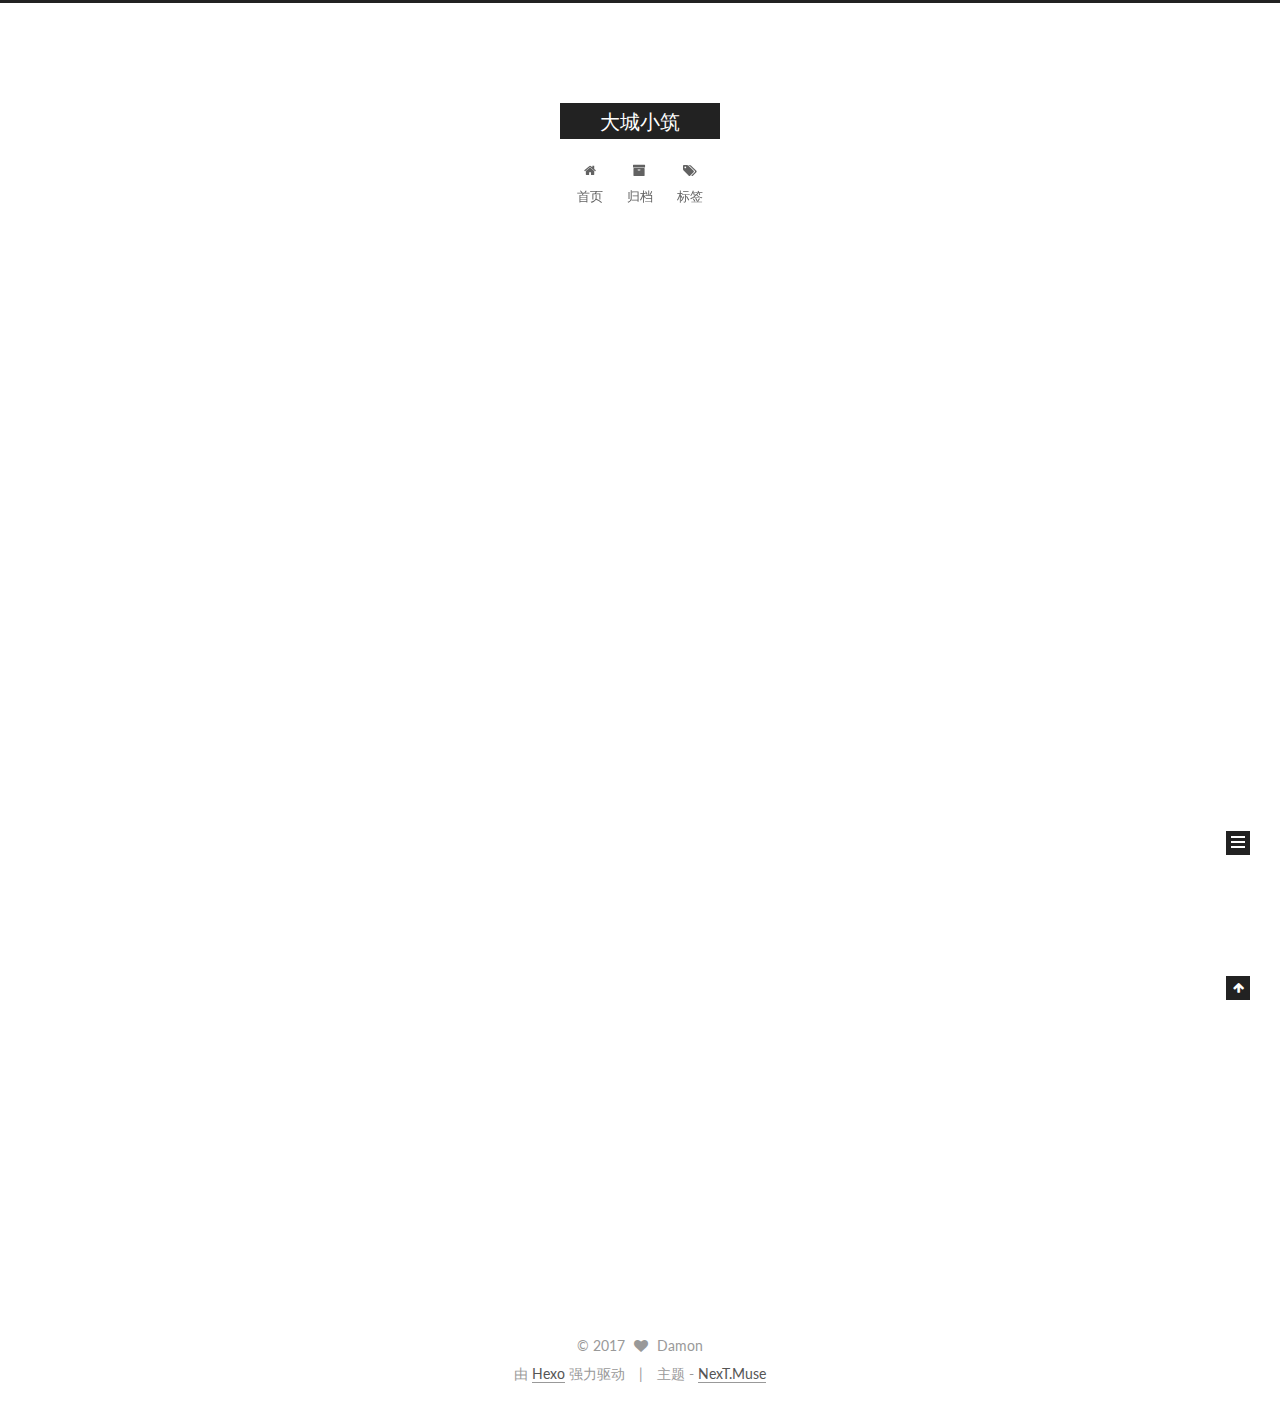
<file: index.html>
<!DOCTYPE html>



  


<html class="theme-next muse use-motion" lang="zh-Hans">
<head>
  <meta charset="UTF-8"/>
<meta http-equiv="X-UA-Compatible" content="IE=edge" />
<meta name="viewport" content="width=device-width, initial-scale=1, maximum-scale=1"/>
<meta name="theme-color" content="#222">









<meta http-equiv="Cache-Control" content="no-transform" />
<meta http-equiv="Cache-Control" content="no-siteapp" />















  
  
  <link href="/lib/fancybox/source/jquery.fancybox.css?v=2.1.5" rel="stylesheet" type="text/css" />




  
  
  
  

  
    
    
  

  

  

  

  

  
    
    
    <link href="//fonts.googleapis.com/css?family=Lato:300,300italic,400,400italic,700,700italic&subset=latin,latin-ext" rel="stylesheet" type="text/css">
  






<link href="/lib/font-awesome/css/font-awesome.min.css?v=4.6.2" rel="stylesheet" type="text/css" />

<link href="/css/main.css?v=5.1.2" rel="stylesheet" type="text/css" />


  <meta name="keywords" content="Hexo, NexT" />








  <link rel="shortcut icon" type="image/x-icon" href="/favicon.ico?v=5.1.2" />






<meta name="description" content="分享所学所思">
<meta property="og:type" content="website">
<meta property="og:title" content="大城小筑">
<meta property="og:url" content="http://yoursite.com/index.html">
<meta property="og:site_name" content="大城小筑">
<meta property="og:description" content="分享所学所思">
<meta property="og:locale" content="zh-Hans">
<meta name="twitter:card" content="summary">
<meta name="twitter:title" content="大城小筑">
<meta name="twitter:description" content="分享所学所思">



<script type="text/javascript" id="hexo.configurations">
  var NexT = window.NexT || {};
  var CONFIG = {
    root: '/',
    scheme: 'Muse',
    sidebar: {"position":"left","display":"post","offset":12,"offset_float":12,"b2t":false,"scrollpercent":false,"onmobile":false},
    fancybox: true,
    tabs: true,
    motion: true,
    duoshuo: {
      userId: '0',
      author: '博主'
    },
    algolia: {
      applicationID: '',
      apiKey: '',
      indexName: '',
      hits: {"per_page":10},
      labels: {"input_placeholder":"Search for Posts","hits_empty":"We didn't find any results for the search: ${query}","hits_stats":"${hits} results found in ${time} ms"}
    }
  };
</script>



  <link rel="canonical" href="http://yoursite.com/"/>





  <title>大城小筑</title>
  








</head>

<body itemscope itemtype="http://schema.org/WebPage" lang="zh-Hans">

  
  
    
  

  <div class="container sidebar-position-left 
   page-home 
 ">
    <div class="headband"></div>

    <header id="header" class="header" itemscope itemtype="http://schema.org/WPHeader">
      <div class="header-inner"><div class="site-brand-wrapper">
  <div class="site-meta ">
    

    <div class="custom-logo-site-title">
      <a href="/"  class="brand" rel="start">
        <span class="logo-line-before"><i></i></span>
        <span class="site-title">大城小筑</span>
        <span class="logo-line-after"><i></i></span>
      </a>
    </div>
      
        <p class="site-subtitle"></p>
      
  </div>

  <div class="site-nav-toggle">
    <button>
      <span class="btn-bar"></span>
      <span class="btn-bar"></span>
      <span class="btn-bar"></span>
    </button>
  </div>
</div>

<nav class="site-nav">
  

  
    <ul id="menu" class="menu">
      
        
        <li class="menu-item menu-item-home">
          <a href="/" rel="section">
            
              <i class="menu-item-icon fa fa-fw fa-home"></i> <br />
            
            首页
          </a>
        </li>
      
        
        <li class="menu-item menu-item-archives">
          <a href="/archives/" rel="section">
            
              <i class="menu-item-icon fa fa-fw fa-archive"></i> <br />
            
            归档
          </a>
        </li>
      
        
        <li class="menu-item menu-item-tags">
          <a href="/tags/" rel="section">
            
              <i class="menu-item-icon fa fa-fw fa-tags"></i> <br />
            
            标签
          </a>
        </li>
      

      
    </ul>
  

  
</nav>



 </div>
    </header>

    <main id="main" class="main">
      <div class="main-inner">
        <div class="content-wrap">
          <div id="content" class="content">
            
  <section id="posts" class="posts-expand">
    
      

  

  
  
  

  <article class="post post-type-normal" itemscope itemtype="http://schema.org/Article">
  
  
  
  <div class="post-block">
    <link itemprop="mainEntityOfPage" href="http://yoursite.com/2017/08/09/hello-world/">

    <span hidden itemprop="author" itemscope itemtype="http://schema.org/Person">
      <meta itemprop="name" content="Damon">
      <meta itemprop="description" content="">
      <meta itemprop="image" content="/uploads/avatar.jpg">
    </span>

    <span hidden itemprop="publisher" itemscope itemtype="http://schema.org/Organization">
      <meta itemprop="name" content="大城小筑">
    </span>

    
      <header class="post-header">

        
        
          <h1 class="post-title" itemprop="name headline">
                
                <a class="post-title-link" href="/2017/08/09/hello-world/" itemprop="url">Hello World</a></h1>
        

        <div class="post-meta">
          <span class="post-time">
            
              <span class="post-meta-item-icon">
                <i class="fa fa-calendar-o"></i>
              </span>
              
                <span class="post-meta-item-text">发表于</span>
              
              <time title="创建于" itemprop="dateCreated datePublished" datetime="2017-08-09T11:45:29+08:00">
                2017-08-09
              </time>
            

            

            
          </span>

          

          
            
          

          
          

          

          

          

        </div>
      </header>
    

    
    
    
    <div class="post-body" itemprop="articleBody">

      
      

      
        
          
            <p>Welcome to <a href="https://hexo.io/" target="_blank" rel="external">Hexo</a>! This is your very first post. Check <a href="https://hexo.io/docs/" target="_blank" rel="external">documentation</a> for more info. If you get any problems when using Hexo, you can find the answer in <a href="https://hexo.io/docs/troubleshooting.html" target="_blank" rel="external">troubleshooting</a> or you can ask me on <a href="https://github.com/hexojs/hexo/issues" target="_blank" rel="external">GitHub</a>.</p>
<h2 id="Quick-Start"><a href="#Quick-Start" class="headerlink" title="Quick Start"></a>Quick Start</h2><h3 id="Create-a-new-post"><a href="#Create-a-new-post" class="headerlink" title="Create a new post"></a>Create a new post</h3><figure class="highlight bash"><table><tr><td class="gutter"><pre><div class="line">1</div></pre></td><td class="code"><pre><div class="line">$ hexo new <span class="string">"My New Post"</span></div></pre></td></tr></table></figure>
<p>More info: <a href="https://hexo.io/docs/writing.html" target="_blank" rel="external">Writing</a></p>
<h3 id="Run-server"><a href="#Run-server" class="headerlink" title="Run server"></a>Run server</h3><figure class="highlight bash"><table><tr><td class="gutter"><pre><div class="line">1</div></pre></td><td class="code"><pre><div class="line">$ hexo server</div></pre></td></tr></table></figure>
<p>More info: <a href="https://hexo.io/docs/server.html" target="_blank" rel="external">Server</a></p>
<h3 id="Generate-static-files"><a href="#Generate-static-files" class="headerlink" title="Generate static files"></a>Generate static files</h3><figure class="highlight bash"><table><tr><td class="gutter"><pre><div class="line">1</div></pre></td><td class="code"><pre><div class="line">$ hexo generate</div></pre></td></tr></table></figure>
<p>More info: <a href="https://hexo.io/docs/generating.html" target="_blank" rel="external">Generating</a></p>
<h3 id="Deploy-to-remote-sites"><a href="#Deploy-to-remote-sites" class="headerlink" title="Deploy to remote sites"></a>Deploy to remote sites</h3><figure class="highlight bash"><table><tr><td class="gutter"><pre><div class="line">1</div></pre></td><td class="code"><pre><div class="line">$ hexo deploy</div></pre></td></tr></table></figure>
<p>More info: <a href="https://hexo.io/docs/deployment.html" target="_blank" rel="external">Deployment</a></p>

          
        
      
    </div>
    
    
    

    

    

    

    <footer class="post-footer">
      

      

      

      
      
        <div class="post-eof"></div>
      
    </footer>
  </div>
  
  
  
  </article>


    
  </section>

  


          </div>
          


          

        </div>
        
          
  
  <div class="sidebar-toggle">
    <div class="sidebar-toggle-line-wrap">
      <span class="sidebar-toggle-line sidebar-toggle-line-first"></span>
      <span class="sidebar-toggle-line sidebar-toggle-line-middle"></span>
      <span class="sidebar-toggle-line sidebar-toggle-line-last"></span>
    </div>
  </div>

  <aside id="sidebar" class="sidebar">
    
    <div class="sidebar-inner">

      

      

      <section class="site-overview sidebar-panel sidebar-panel-active">
        <div class="site-author motion-element" itemprop="author" itemscope itemtype="http://schema.org/Person">
          <img class="site-author-image" itemprop="image"
               src="/uploads/avatar.jpg"
               alt="Damon" />
          <p class="site-author-name" itemprop="name">Damon</p>
           
              <p class="site-description motion-element" itemprop="description">分享所学所思</p>
          
        </div>
        <nav class="site-state motion-element">

          
            <div class="site-state-item site-state-posts">
              <a href="/archives/">
                <span class="site-state-item-count">1</span>
                <span class="site-state-item-name">日志</span>
              </a>
            </div>
          

          

          

        </nav>

        

        <div class="links-of-author motion-element">
          
        </div>

        
        

        
        

        


      </section>

      

      

    </div>
  </aside>


        
      </div>
    </main>

    <footer id="footer" class="footer">
      <div class="footer-inner">
        <div class="copyright" >
  
  &copy; 
  <span itemprop="copyrightYear">2017</span>
  <span class="with-love">
    <i class="fa fa-heart"></i>
  </span>
  <span class="author" itemprop="copyrightHolder">Damon</span>
</div>


<div class="powered-by">
  由 <a class="theme-link" href="https://hexo.io">Hexo</a> 强力驱动
</div>

<div class="theme-info">
  主题 -
  <a class="theme-link" href="https://github.com/iissnan/hexo-theme-next">
    NexT.Muse
  </a>
</div>


        







        
      </div>
    </footer>

    
      <div class="back-to-top">
        <i class="fa fa-arrow-up"></i>
        
      </div>
    

  </div>

  

<script type="text/javascript">
  if (Object.prototype.toString.call(window.Promise) !== '[object Function]') {
    window.Promise = null;
  }
</script>









  












  
  <script type="text/javascript" src="/lib/jquery/index.js?v=2.1.3"></script>

  
  <script type="text/javascript" src="/lib/fastclick/lib/fastclick.min.js?v=1.0.6"></script>

  
  <script type="text/javascript" src="/lib/jquery_lazyload/jquery.lazyload.js?v=1.9.7"></script>

  
  <script type="text/javascript" src="/lib/velocity/velocity.min.js?v=1.2.1"></script>

  
  <script type="text/javascript" src="/lib/velocity/velocity.ui.min.js?v=1.2.1"></script>

  
  <script type="text/javascript" src="/lib/fancybox/source/jquery.fancybox.pack.js?v=2.1.5"></script>


  


  <script type="text/javascript" src="/js/src/utils.js?v=5.1.2"></script>

  <script type="text/javascript" src="/js/src/motion.js?v=5.1.2"></script>



  
  

  
    <script type="text/javascript" src="/js/src/scrollspy.js?v=5.1.2"></script>
<script type="text/javascript" src="/js/src/post-details.js?v=5.1.2"></script>

  

  


  <script type="text/javascript" src="/js/src/bootstrap.js?v=5.1.2"></script>



  


  




	





  





  






  





  

  

  

  

  

  

</body>
</html>
</file>
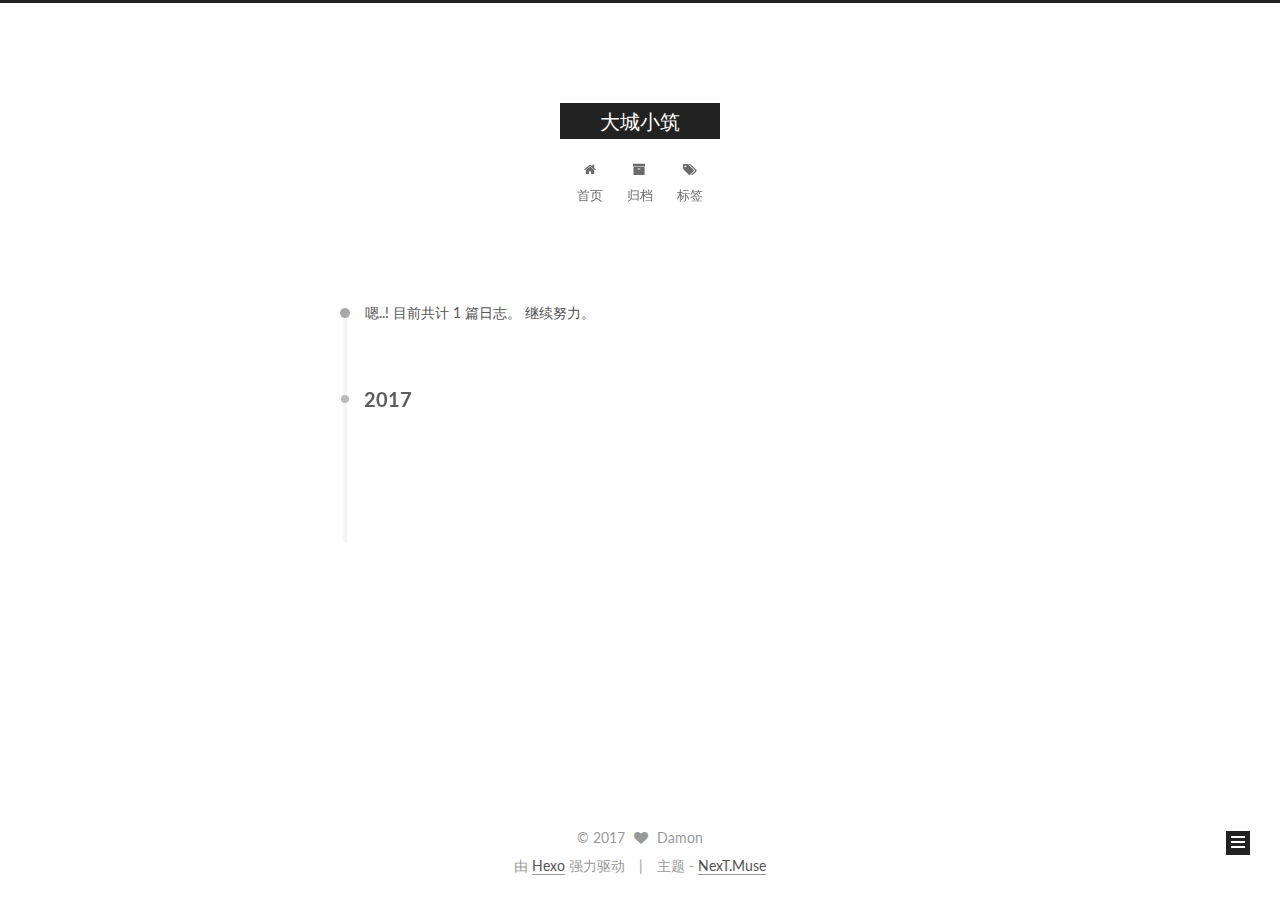
<file: archives/index.html>
<!DOCTYPE html>



  


<html class="theme-next muse use-motion" lang="zh-Hans">
<head>
  <meta charset="UTF-8"/>
<meta http-equiv="X-UA-Compatible" content="IE=edge" />
<meta name="viewport" content="width=device-width, initial-scale=1, maximum-scale=1"/>
<meta name="theme-color" content="#222">









<meta http-equiv="Cache-Control" content="no-transform" />
<meta http-equiv="Cache-Control" content="no-siteapp" />















  
  
  <link href="/lib/fancybox/source/jquery.fancybox.css?v=2.1.5" rel="stylesheet" type="text/css" />




  
  
  
  

  
    
    
  

  

  

  

  

  
    
    
    <link href="//fonts.googleapis.com/css?family=Lato:300,300italic,400,400italic,700,700italic&subset=latin,latin-ext" rel="stylesheet" type="text/css">
  






<link href="/lib/font-awesome/css/font-awesome.min.css?v=4.6.2" rel="stylesheet" type="text/css" />

<link href="/css/main.css?v=5.1.2" rel="stylesheet" type="text/css" />


  <meta name="keywords" content="Hexo, NexT" />








  <link rel="shortcut icon" type="image/x-icon" href="/favicon.ico?v=5.1.2" />






<meta name="description" content="分享所学所思">
<meta property="og:type" content="website">
<meta property="og:title" content="大城小筑">
<meta property="og:url" content="http://yoursite.com/archives/index.html">
<meta property="og:site_name" content="大城小筑">
<meta property="og:description" content="分享所学所思">
<meta property="og:locale" content="zh-Hans">
<meta name="twitter:card" content="summary">
<meta name="twitter:title" content="大城小筑">
<meta name="twitter:description" content="分享所学所思">



<script type="text/javascript" id="hexo.configurations">
  var NexT = window.NexT || {};
  var CONFIG = {
    root: '/',
    scheme: 'Muse',
    sidebar: {"position":"left","display":"post","offset":12,"offset_float":12,"b2t":false,"scrollpercent":false,"onmobile":false},
    fancybox: true,
    tabs: true,
    motion: true,
    duoshuo: {
      userId: '0',
      author: '博主'
    },
    algolia: {
      applicationID: '',
      apiKey: '',
      indexName: '',
      hits: {"per_page":10},
      labels: {"input_placeholder":"Search for Posts","hits_empty":"We didn't find any results for the search: ${query}","hits_stats":"${hits} results found in ${time} ms"}
    }
  };
</script>



  <link rel="canonical" href="http://yoursite.com/archives/"/>





  <title>归档 | 大城小筑</title>
  








</head>

<body itemscope itemtype="http://schema.org/WebPage" lang="zh-Hans">

  
  
    
  

  <div class="container sidebar-position-left  page-archive  ">
    <div class="headband"></div>

    <header id="header" class="header" itemscope itemtype="http://schema.org/WPHeader">
      <div class="header-inner"><div class="site-brand-wrapper">
  <div class="site-meta ">
    

    <div class="custom-logo-site-title">
      <a href="/"  class="brand" rel="start">
        <span class="logo-line-before"><i></i></span>
        <span class="site-title">大城小筑</span>
        <span class="logo-line-after"><i></i></span>
      </a>
    </div>
      
        <p class="site-subtitle"></p>
      
  </div>

  <div class="site-nav-toggle">
    <button>
      <span class="btn-bar"></span>
      <span class="btn-bar"></span>
      <span class="btn-bar"></span>
    </button>
  </div>
</div>

<nav class="site-nav">
  

  
    <ul id="menu" class="menu">
      
        
        <li class="menu-item menu-item-home">
          <a href="/" rel="section">
            
              <i class="menu-item-icon fa fa-fw fa-home"></i> <br />
            
            首页
          </a>
        </li>
      
        
        <li class="menu-item menu-item-archives">
          <a href="/archives/" rel="section">
            
              <i class="menu-item-icon fa fa-fw fa-archive"></i> <br />
            
            归档
          </a>
        </li>
      
        
        <li class="menu-item menu-item-tags">
          <a href="/tags/" rel="section">
            
              <i class="menu-item-icon fa fa-fw fa-tags"></i> <br />
            
            标签
          </a>
        </li>
      

      
    </ul>
  

  
</nav>



 </div>
    </header>

    <main id="main" class="main">
      <div class="main-inner">
        <div class="content-wrap">
          <div id="content" class="content">
            

  
  
  
  <div class="post-block archive">
    <div id="posts" class="posts-collapse">
      <span class="archive-move-on"></span>

      <span class="archive-page-counter">
        
        
        
          
        
        嗯..! 目前共计 1 篇日志。 继续努力。
      </span>

      

        
        
        

        
          
          <div class="collection-title">
            <h2 class="archive-year motion-element" id="archive-year-2017">2017</h2>
          </div>
        
        

        

  <article class="post post-type-normal" itemscope itemtype="http://schema.org/Article">
    <header class="post-header">

      <h2 class="post-title">
        
            <a class="post-title-link" href="/2017/08/09/hello-world/" itemprop="url">
              
                <span itemprop="name">Hello World</span>
              
            </a>
        
      </h2>

      <div class="post-meta">
        <time class="post-time" itemprop="dateCreated"
              datetime="2017-08-09T11:45:29+08:00"
              content="2017-08-09" >
          08-09
        </time>
      </div>

    </header>
  </article>



      

    </div>
  </div>
  
  
  

  



          </div>
          


          

        </div>
        
          
  
  <div class="sidebar-toggle">
    <div class="sidebar-toggle-line-wrap">
      <span class="sidebar-toggle-line sidebar-toggle-line-first"></span>
      <span class="sidebar-toggle-line sidebar-toggle-line-middle"></span>
      <span class="sidebar-toggle-line sidebar-toggle-line-last"></span>
    </div>
  </div>

  <aside id="sidebar" class="sidebar">
    
    <div class="sidebar-inner">

      

      

      <section class="site-overview sidebar-panel sidebar-panel-active">
        <div class="site-author motion-element" itemprop="author" itemscope itemtype="http://schema.org/Person">
          <img class="site-author-image" itemprop="image"
               src="/uploads/avatar.jpg"
               alt="Damon" />
          <p class="site-author-name" itemprop="name">Damon</p>
           
              <p class="site-description motion-element" itemprop="description">分享所学所思</p>
          
        </div>
        <nav class="site-state motion-element">

          
            <div class="site-state-item site-state-posts">
              <a href="/archives/">
                <span class="site-state-item-count">1</span>
                <span class="site-state-item-name">日志</span>
              </a>
            </div>
          

          

          

        </nav>

        

        <div class="links-of-author motion-element">
          
        </div>

        
        

        
        

        


      </section>

      

      

    </div>
  </aside>


        
      </div>
    </main>

    <footer id="footer" class="footer">
      <div class="footer-inner">
        <div class="copyright" >
  
  &copy; 
  <span itemprop="copyrightYear">2017</span>
  <span class="with-love">
    <i class="fa fa-heart"></i>
  </span>
  <span class="author" itemprop="copyrightHolder">Damon</span>
</div>


<div class="powered-by">
  由 <a class="theme-link" href="https://hexo.io">Hexo</a> 强力驱动
</div>

<div class="theme-info">
  主题 -
  <a class="theme-link" href="https://github.com/iissnan/hexo-theme-next">
    NexT.Muse
  </a>
</div>


        







        
      </div>
    </footer>

    
      <div class="back-to-top">
        <i class="fa fa-arrow-up"></i>
        
      </div>
    

  </div>

  

<script type="text/javascript">
  if (Object.prototype.toString.call(window.Promise) !== '[object Function]') {
    window.Promise = null;
  }
</script>









  












  
  <script type="text/javascript" src="/lib/jquery/index.js?v=2.1.3"></script>

  
  <script type="text/javascript" src="/lib/fastclick/lib/fastclick.min.js?v=1.0.6"></script>

  
  <script type="text/javascript" src="/lib/jquery_lazyload/jquery.lazyload.js?v=1.9.7"></script>

  
  <script type="text/javascript" src="/lib/velocity/velocity.min.js?v=1.2.1"></script>

  
  <script type="text/javascript" src="/lib/velocity/velocity.ui.min.js?v=1.2.1"></script>

  
  <script type="text/javascript" src="/lib/fancybox/source/jquery.fancybox.pack.js?v=2.1.5"></script>


  


  <script type="text/javascript" src="/js/src/utils.js?v=5.1.2"></script>

  <script type="text/javascript" src="/js/src/motion.js?v=5.1.2"></script>



  
  

  
  
    <script type="text/javascript" id="motion.page.archive">
      $('.archive-year').velocity('transition.slideLeftIn');
    </script>
  


  


  <script type="text/javascript" src="/js/src/bootstrap.js?v=5.1.2"></script>



  


  




	





  





  






  





  

  

  

  

  

  

</body>
</html>
</file>
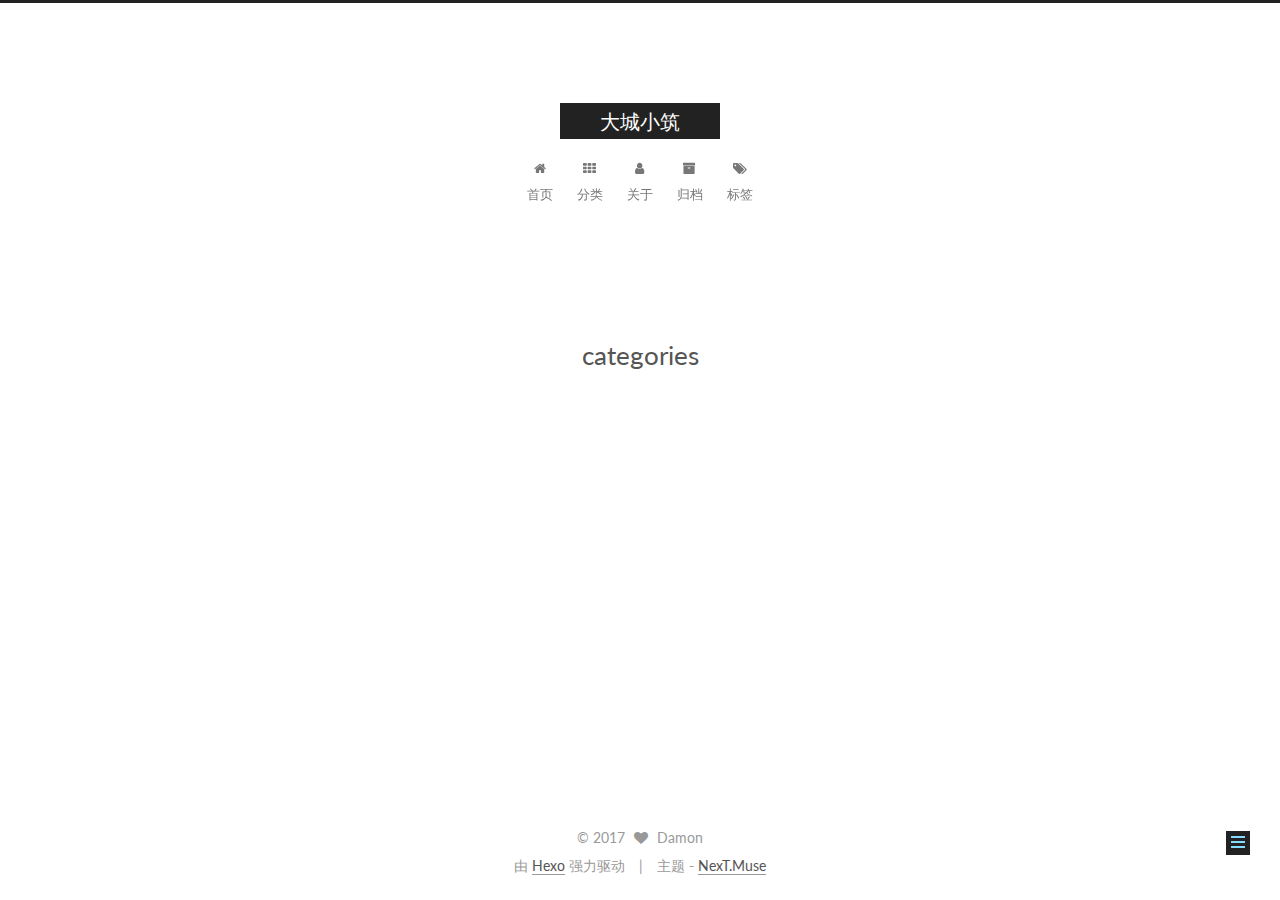
<file: categories/index.html>
<!DOCTYPE html>



  


<html class="theme-next muse use-motion" lang="zh-Hans">
<head>
  <meta charset="UTF-8"/>
<meta http-equiv="X-UA-Compatible" content="IE=edge" />
<meta name="viewport" content="width=device-width, initial-scale=1, maximum-scale=1"/>
<meta name="theme-color" content="#222">









<meta http-equiv="Cache-Control" content="no-transform" />
<meta http-equiv="Cache-Control" content="no-siteapp" />















  
  
  <link href="/lib/fancybox/source/jquery.fancybox.css?v=2.1.5" rel="stylesheet" type="text/css" />




  
  
  
  

  
    
    
  

  

  

  

  

  
    
    
    <link href="//fonts.googleapis.com/css?family=Lato:300,300italic,400,400italic,700,700italic&subset=latin,latin-ext" rel="stylesheet" type="text/css">
  






<link href="/lib/font-awesome/css/font-awesome.min.css?v=4.6.2" rel="stylesheet" type="text/css" />

<link href="/css/main.css?v=5.1.2" rel="stylesheet" type="text/css" />


  <meta name="keywords" content="Hexo, NexT" />








  <link rel="shortcut icon" type="image/x-icon" href="/favicon.ico?v=5.1.2" />






<meta name="description" content="分享所学所思">
<meta property="og:type" content="website">
<meta property="og:title" content="categories">
<meta property="og:url" content="http://yoursite.com/categories/index.html">
<meta property="og:site_name" content="大城小筑">
<meta property="og:description" content="分享所学所思">
<meta property="og:locale" content="zh-Hans">
<meta property="og:updated_time" content="2017-08-09T07:37:34.795Z">
<meta name="twitter:card" content="summary">
<meta name="twitter:title" content="categories">
<meta name="twitter:description" content="分享所学所思">



<script type="text/javascript" id="hexo.configurations">
  var NexT = window.NexT || {};
  var CONFIG = {
    root: '/',
    scheme: 'Muse',
    sidebar: {"position":"left","display":"post","offset":12,"offset_float":12,"b2t":false,"scrollpercent":false,"onmobile":false},
    fancybox: true,
    tabs: true,
    motion: true,
    duoshuo: {
      userId: '0',
      author: '博主'
    },
    algolia: {
      applicationID: '',
      apiKey: '',
      indexName: '',
      hits: {"per_page":10},
      labels: {"input_placeholder":"Search for Posts","hits_empty":"We didn't find any results for the search: ${query}","hits_stats":"${hits} results found in ${time} ms"}
    }
  };
</script>



  <link rel="canonical" href="http://yoursite.com/categories/"/>





  <title>categories | 大城小筑</title>
  








</head>

<body itemscope itemtype="http://schema.org/WebPage" lang="zh-Hans">

  
  
    
  

  <div class="container sidebar-position-left page-post-detail ">
    <div class="headband"></div>

    <header id="header" class="header" itemscope itemtype="http://schema.org/WPHeader">
      <div class="header-inner"><div class="site-brand-wrapper">
  <div class="site-meta ">
    

    <div class="custom-logo-site-title">
      <a href="/"  class="brand" rel="start">
        <span class="logo-line-before"><i></i></span>
        <span class="site-title">大城小筑</span>
        <span class="logo-line-after"><i></i></span>
      </a>
    </div>
      
        <p class="site-subtitle"></p>
      
  </div>

  <div class="site-nav-toggle">
    <button>
      <span class="btn-bar"></span>
      <span class="btn-bar"></span>
      <span class="btn-bar"></span>
    </button>
  </div>
</div>

<nav class="site-nav">
  

  
    <ul id="menu" class="menu">
      
        
        <li class="menu-item menu-item-home">
          <a href="/" rel="section">
            
              <i class="menu-item-icon fa fa-fw fa-home"></i> <br />
            
            首页
          </a>
        </li>
      
        
        <li class="menu-item menu-item-categories">
          <a href="/categories/" rel="section">
            
              <i class="menu-item-icon fa fa-fw fa-th"></i> <br />
            
            分类
          </a>
        </li>
      
        
        <li class="menu-item menu-item-about">
          <a href="/about/" rel="section">
            
              <i class="menu-item-icon fa fa-fw fa-user"></i> <br />
            
            关于
          </a>
        </li>
      
        
        <li class="menu-item menu-item-archives">
          <a href="/archives/" rel="section">
            
              <i class="menu-item-icon fa fa-fw fa-archive"></i> <br />
            
            归档
          </a>
        </li>
      
        
        <li class="menu-item menu-item-tags">
          <a href="/tags/" rel="section">
            
              <i class="menu-item-icon fa fa-fw fa-tags"></i> <br />
            
            标签
          </a>
        </li>
      

      
    </ul>
  

  
</nav>



 </div>
    </header>

    <main id="main" class="main">
      <div class="main-inner">
        <div class="content-wrap">
          <div id="content" class="content">
            

  <div id="posts" class="posts-expand">
    
    
    
    <div class="post-block page">
      <header class="post-header">

	<h1 class="post-title" itemprop="name headline">categories</h1>



</header>

      
      
      
      <div class="post-body">
        
        
          
        
      </div>
      
      
      
    </div>
    
    
    
  </div>


          </div>
          


          
  <div class="comments" id="comments">
    
  </div>


        </div>
        
          
  
  <div class="sidebar-toggle">
    <div class="sidebar-toggle-line-wrap">
      <span class="sidebar-toggle-line sidebar-toggle-line-first"></span>
      <span class="sidebar-toggle-line sidebar-toggle-line-middle"></span>
      <span class="sidebar-toggle-line sidebar-toggle-line-last"></span>
    </div>
  </div>

  <aside id="sidebar" class="sidebar">
    
    <div class="sidebar-inner">

      

      

      <section class="site-overview sidebar-panel sidebar-panel-active">
        <div class="site-author motion-element" itemprop="author" itemscope itemtype="http://schema.org/Person">
          <img class="site-author-image" itemprop="image"
               src="/uploads/avatar.jpg"
               alt="Damon" />
          <p class="site-author-name" itemprop="name">Damon</p>
           
              <p class="site-description motion-element" itemprop="description">分享所学所思</p>
          
        </div>
        <nav class="site-state motion-element">

          
            <div class="site-state-item site-state-posts">
              <a href="/archives/">
                <span class="site-state-item-count">3</span>
                <span class="site-state-item-name">日志</span>
              </a>
            </div>
          

          
            
            
            <div class="site-state-item site-state-categories">
              
                <span class="site-state-item-count">1</span>
                <span class="site-state-item-name">分类</span>
              
            </div>
          

          
            
            
            <div class="site-state-item site-state-tags">
              
                <span class="site-state-item-count">2</span>
                <span class="site-state-item-name">标签</span>
              
            </div>
          

        </nav>

        

        <div class="links-of-author motion-element">
          
        </div>

        
        

        
        

        


      </section>

      

      

    </div>
  </aside>


        
      </div>
    </main>

    <footer id="footer" class="footer">
      <div class="footer-inner">
        <div class="copyright" >
  
  &copy; 
  <span itemprop="copyrightYear">2017</span>
  <span class="with-love">
    <i class="fa fa-heart"></i>
  </span>
  <span class="author" itemprop="copyrightHolder">Damon</span>
</div>


<div class="powered-by">
  由 <a class="theme-link" href="https://hexo.io">Hexo</a> 强力驱动
</div>

<div class="theme-info">
  主题 -
  <a class="theme-link" href="https://github.com/iissnan/hexo-theme-next">
    NexT.Muse
  </a>
</div>


        







        
      </div>
    </footer>

    
      <div class="back-to-top">
        <i class="fa fa-arrow-up"></i>
        
      </div>
    

  </div>

  

<script type="text/javascript">
  if (Object.prototype.toString.call(window.Promise) !== '[object Function]') {
    window.Promise = null;
  }
</script>









  












  
  <script type="text/javascript" src="/lib/jquery/index.js?v=2.1.3"></script>

  
  <script type="text/javascript" src="/lib/fastclick/lib/fastclick.min.js?v=1.0.6"></script>

  
  <script type="text/javascript" src="/lib/jquery_lazyload/jquery.lazyload.js?v=1.9.7"></script>

  
  <script type="text/javascript" src="/lib/velocity/velocity.min.js?v=1.2.1"></script>

  
  <script type="text/javascript" src="/lib/velocity/velocity.ui.min.js?v=1.2.1"></script>

  
  <script type="text/javascript" src="/lib/fancybox/source/jquery.fancybox.pack.js?v=2.1.5"></script>


  


  <script type="text/javascript" src="/js/src/utils.js?v=5.1.2"></script>

  <script type="text/javascript" src="/js/src/motion.js?v=5.1.2"></script>



  
  

  
    <script type="text/javascript" src="/js/src/scrollspy.js?v=5.1.2"></script>
<script type="text/javascript" src="/js/src/post-details.js?v=5.1.2"></script>

  

  


  <script type="text/javascript" src="/js/src/bootstrap.js?v=5.1.2"></script>



  


  




	





  





  






  





  

  

  

  

  

  

</body>
</html>
</file>
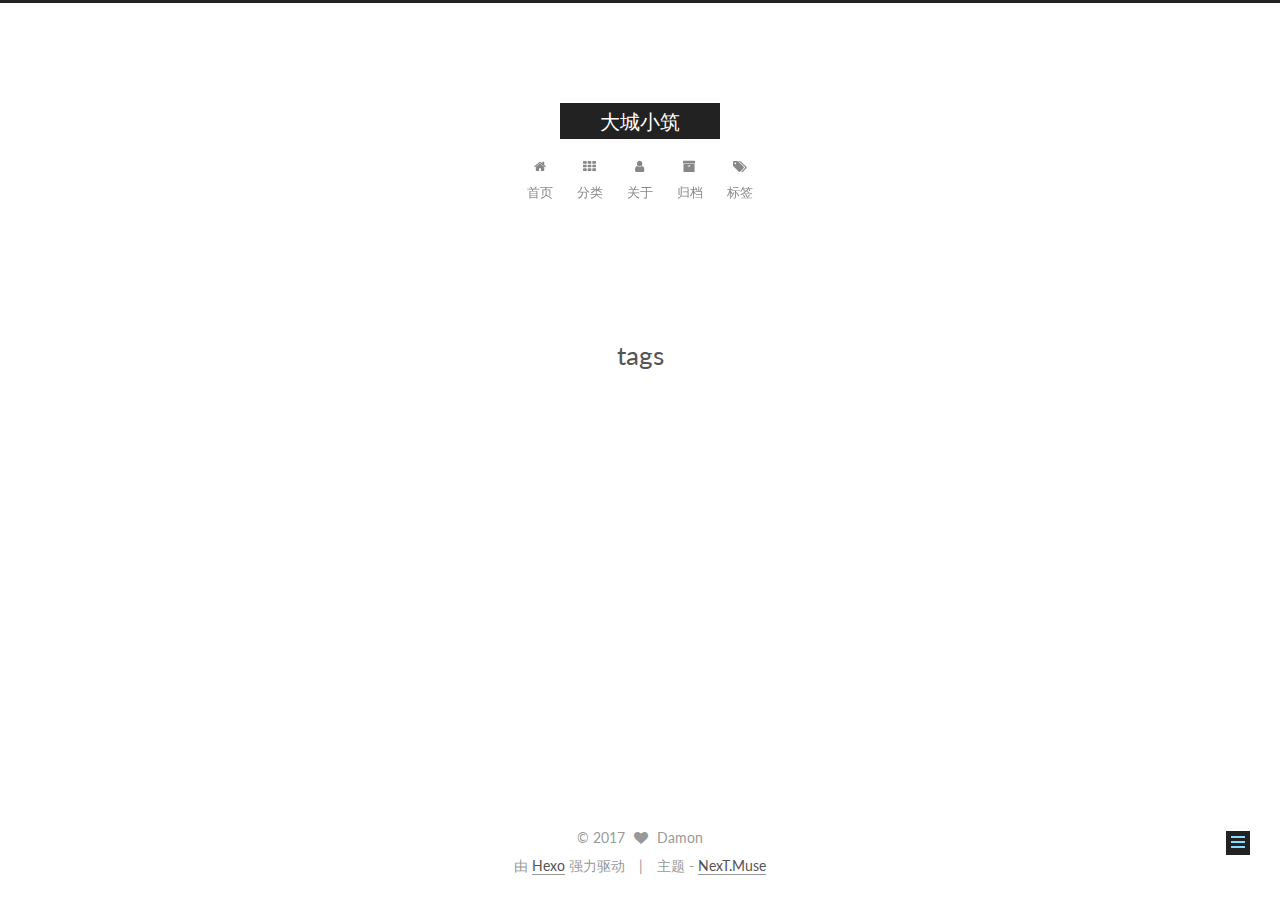
<file: tags/index.html>
<!DOCTYPE html>



  


<html class="theme-next muse use-motion" lang="zh-Hans">
<head>
  <meta charset="UTF-8"/>
<meta http-equiv="X-UA-Compatible" content="IE=edge" />
<meta name="viewport" content="width=device-width, initial-scale=1, maximum-scale=1"/>
<meta name="theme-color" content="#222">









<meta http-equiv="Cache-Control" content="no-transform" />
<meta http-equiv="Cache-Control" content="no-siteapp" />















  
  
  <link href="/lib/fancybox/source/jquery.fancybox.css?v=2.1.5" rel="stylesheet" type="text/css" />




  
  
  
  

  
    
    
  

  

  

  

  

  
    
    
    <link href="//fonts.googleapis.com/css?family=Lato:300,300italic,400,400italic,700,700italic&subset=latin,latin-ext" rel="stylesheet" type="text/css">
  






<link href="/lib/font-awesome/css/font-awesome.min.css?v=4.6.2" rel="stylesheet" type="text/css" />

<link href="/css/main.css?v=5.1.2" rel="stylesheet" type="text/css" />


  <meta name="keywords" content="Hexo, NexT" />








  <link rel="shortcut icon" type="image/x-icon" href="/favicon.ico?v=5.1.2" />






<meta name="description" content="分享所学所思">
<meta property="og:type" content="website">
<meta property="og:title" content="tags">
<meta property="og:url" content="http://yoursite.com/tags/index.html">
<meta property="og:site_name" content="大城小筑">
<meta property="og:description" content="分享所学所思">
<meta property="og:locale" content="zh-Hans">
<meta property="og:updated_time" content="2017-08-09T07:36:28.625Z">
<meta name="twitter:card" content="summary">
<meta name="twitter:title" content="tags">
<meta name="twitter:description" content="分享所学所思">



<script type="text/javascript" id="hexo.configurations">
  var NexT = window.NexT || {};
  var CONFIG = {
    root: '/',
    scheme: 'Muse',
    sidebar: {"position":"left","display":"post","offset":12,"offset_float":12,"b2t":false,"scrollpercent":false,"onmobile":false},
    fancybox: true,
    tabs: true,
    motion: true,
    duoshuo: {
      userId: '0',
      author: '博主'
    },
    algolia: {
      applicationID: '',
      apiKey: '',
      indexName: '',
      hits: {"per_page":10},
      labels: {"input_placeholder":"Search for Posts","hits_empty":"We didn't find any results for the search: ${query}","hits_stats":"${hits} results found in ${time} ms"}
    }
  };
</script>



  <link rel="canonical" href="http://yoursite.com/tags/"/>





  <title>tags | 大城小筑</title>
  








</head>

<body itemscope itemtype="http://schema.org/WebPage" lang="zh-Hans">

  
  
    
  

  <div class="container sidebar-position-left page-post-detail ">
    <div class="headband"></div>

    <header id="header" class="header" itemscope itemtype="http://schema.org/WPHeader">
      <div class="header-inner"><div class="site-brand-wrapper">
  <div class="site-meta ">
    

    <div class="custom-logo-site-title">
      <a href="/"  class="brand" rel="start">
        <span class="logo-line-before"><i></i></span>
        <span class="site-title">大城小筑</span>
        <span class="logo-line-after"><i></i></span>
      </a>
    </div>
      
        <p class="site-subtitle"></p>
      
  </div>

  <div class="site-nav-toggle">
    <button>
      <span class="btn-bar"></span>
      <span class="btn-bar"></span>
      <span class="btn-bar"></span>
    </button>
  </div>
</div>

<nav class="site-nav">
  

  
    <ul id="menu" class="menu">
      
        
        <li class="menu-item menu-item-home">
          <a href="/" rel="section">
            
              <i class="menu-item-icon fa fa-fw fa-home"></i> <br />
            
            首页
          </a>
        </li>
      
        
        <li class="menu-item menu-item-categories">
          <a href="/categories/" rel="section">
            
              <i class="menu-item-icon fa fa-fw fa-th"></i> <br />
            
            分类
          </a>
        </li>
      
        
        <li class="menu-item menu-item-about">
          <a href="/about/" rel="section">
            
              <i class="menu-item-icon fa fa-fw fa-user"></i> <br />
            
            关于
          </a>
        </li>
      
        
        <li class="menu-item menu-item-archives">
          <a href="/archives/" rel="section">
            
              <i class="menu-item-icon fa fa-fw fa-archive"></i> <br />
            
            归档
          </a>
        </li>
      
        
        <li class="menu-item menu-item-tags">
          <a href="/tags/" rel="section">
            
              <i class="menu-item-icon fa fa-fw fa-tags"></i> <br />
            
            标签
          </a>
        </li>
      

      
    </ul>
  

  
</nav>



 </div>
    </header>

    <main id="main" class="main">
      <div class="main-inner">
        <div class="content-wrap">
          <div id="content" class="content">
            

  <div id="posts" class="posts-expand">
    
    
    
    <div class="post-block page">
      <header class="post-header">

	<h1 class="post-title" itemprop="name headline">tags</h1>



</header>

      
      
      
      <div class="post-body">
        
        
          
        
      </div>
      
      
      
    </div>
    
    
    
  </div>


          </div>
          


          
  <div class="comments" id="comments">
    
  </div>


        </div>
        
          
  
  <div class="sidebar-toggle">
    <div class="sidebar-toggle-line-wrap">
      <span class="sidebar-toggle-line sidebar-toggle-line-first"></span>
      <span class="sidebar-toggle-line sidebar-toggle-line-middle"></span>
      <span class="sidebar-toggle-line sidebar-toggle-line-last"></span>
    </div>
  </div>

  <aside id="sidebar" class="sidebar">
    
    <div class="sidebar-inner">

      

      

      <section class="site-overview sidebar-panel sidebar-panel-active">
        <div class="site-author motion-element" itemprop="author" itemscope itemtype="http://schema.org/Person">
          <img class="site-author-image" itemprop="image"
               src="/uploads/avatar.jpg"
               alt="Damon" />
          <p class="site-author-name" itemprop="name">Damon</p>
           
              <p class="site-description motion-element" itemprop="description">分享所学所思</p>
          
        </div>
        <nav class="site-state motion-element">

          
            <div class="site-state-item site-state-posts">
              <a href="/archives/">
                <span class="site-state-item-count">3</span>
                <span class="site-state-item-name">日志</span>
              </a>
            </div>
          

          
            
            
            <div class="site-state-item site-state-categories">
              
                <span class="site-state-item-count">1</span>
                <span class="site-state-item-name">分类</span>
              
            </div>
          

          
            
            
            <div class="site-state-item site-state-tags">
              
                <span class="site-state-item-count">2</span>
                <span class="site-state-item-name">标签</span>
              
            </div>
          

        </nav>

        

        <div class="links-of-author motion-element">
          
        </div>

        
        

        
        

        


      </section>

      

      

    </div>
  </aside>


        
      </div>
    </main>

    <footer id="footer" class="footer">
      <div class="footer-inner">
        <div class="copyright" >
  
  &copy; 
  <span itemprop="copyrightYear">2017</span>
  <span class="with-love">
    <i class="fa fa-heart"></i>
  </span>
  <span class="author" itemprop="copyrightHolder">Damon</span>
</div>


<div class="powered-by">
  由 <a class="theme-link" href="https://hexo.io">Hexo</a> 强力驱动
</div>

<div class="theme-info">
  主题 -
  <a class="theme-link" href="https://github.com/iissnan/hexo-theme-next">
    NexT.Muse
  </a>
</div>


        







        
      </div>
    </footer>

    
      <div class="back-to-top">
        <i class="fa fa-arrow-up"></i>
        
      </div>
    

  </div>

  

<script type="text/javascript">
  if (Object.prototype.toString.call(window.Promise) !== '[object Function]') {
    window.Promise = null;
  }
</script>









  












  
  <script type="text/javascript" src="/lib/jquery/index.js?v=2.1.3"></script>

  
  <script type="text/javascript" src="/lib/fastclick/lib/fastclick.min.js?v=1.0.6"></script>

  
  <script type="text/javascript" src="/lib/jquery_lazyload/jquery.lazyload.js?v=1.9.7"></script>

  
  <script type="text/javascript" src="/lib/velocity/velocity.min.js?v=1.2.1"></script>

  
  <script type="text/javascript" src="/lib/velocity/velocity.ui.min.js?v=1.2.1"></script>

  
  <script type="text/javascript" src="/lib/fancybox/source/jquery.fancybox.pack.js?v=2.1.5"></script>


  


  <script type="text/javascript" src="/js/src/utils.js?v=5.1.2"></script>

  <script type="text/javascript" src="/js/src/motion.js?v=5.1.2"></script>



  
  

  
    <script type="text/javascript" src="/js/src/scrollspy.js?v=5.1.2"></script>
<script type="text/javascript" src="/js/src/post-details.js?v=5.1.2"></script>

  

  


  <script type="text/javascript" src="/js/src/bootstrap.js?v=5.1.2"></script>



  


  




	





  





  






  





  

  

  

  

  

  

</body>
</html>
</file>
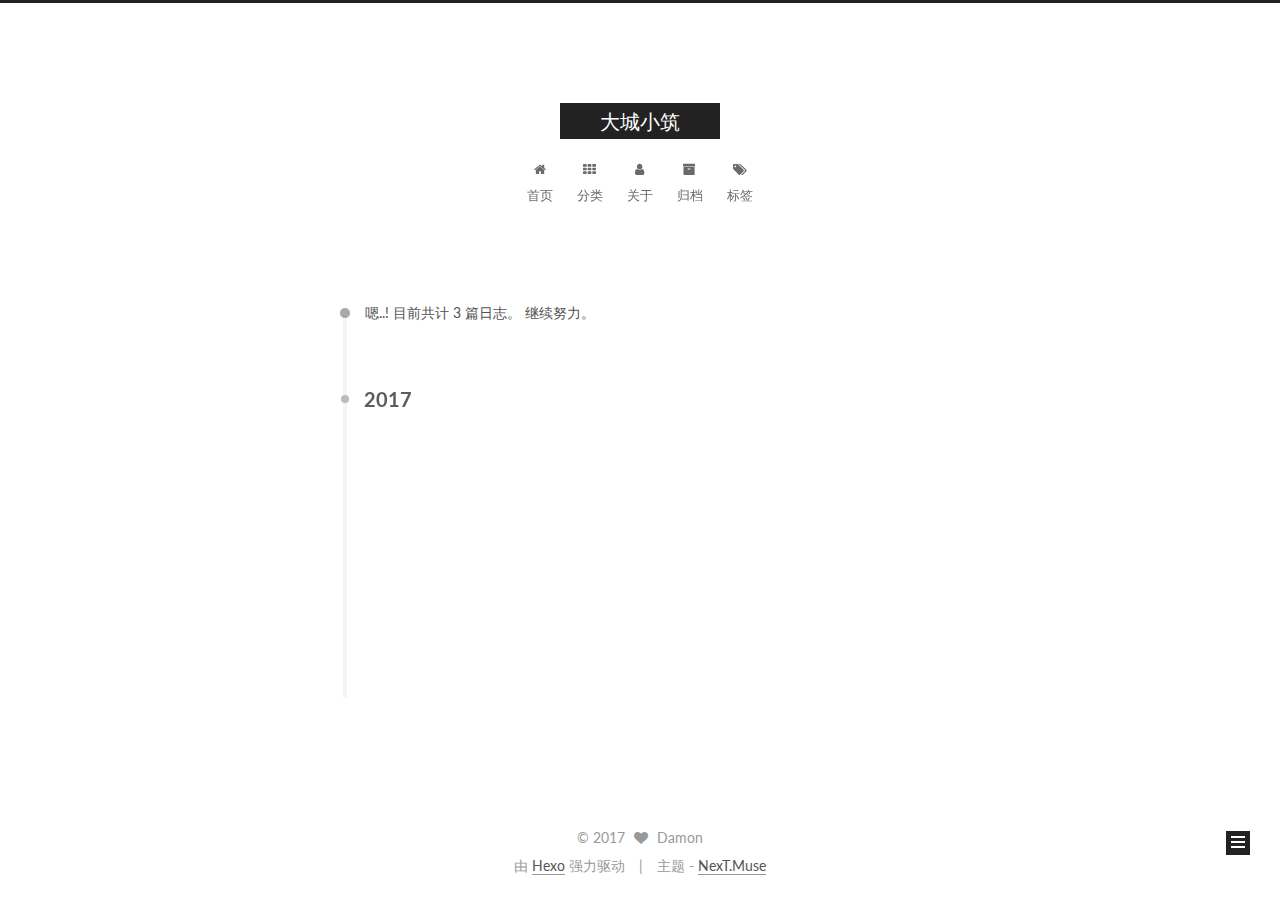
<file: archives/2017/index.html>
<!DOCTYPE html>



  


<html class="theme-next muse use-motion" lang="zh-Hans">
<head>
  <meta charset="UTF-8"/>
<meta http-equiv="X-UA-Compatible" content="IE=edge" />
<meta name="viewport" content="width=device-width, initial-scale=1, maximum-scale=1"/>
<meta name="theme-color" content="#222">









<meta http-equiv="Cache-Control" content="no-transform" />
<meta http-equiv="Cache-Control" content="no-siteapp" />















  
  
  <link href="/lib/fancybox/source/jquery.fancybox.css?v=2.1.5" rel="stylesheet" type="text/css" />




  
  
  
  

  
    
    
  

  

  

  

  

  
    
    
    <link href="//fonts.googleapis.com/css?family=Lato:300,300italic,400,400italic,700,700italic&subset=latin,latin-ext" rel="stylesheet" type="text/css">
  






<link href="/lib/font-awesome/css/font-awesome.min.css?v=4.6.2" rel="stylesheet" type="text/css" />

<link href="/css/main.css?v=5.1.2" rel="stylesheet" type="text/css" />


  <meta name="keywords" content="Hexo, NexT" />








  <link rel="shortcut icon" type="image/x-icon" href="/favicon.ico?v=5.1.2" />






<meta name="description" content="分享所学所思">
<meta property="og:type" content="website">
<meta property="og:title" content="大城小筑">
<meta property="og:url" content="http://yoursite.com/archives/2017/index.html">
<meta property="og:site_name" content="大城小筑">
<meta property="og:description" content="分享所学所思">
<meta property="og:locale" content="zh-Hans">
<meta name="twitter:card" content="summary">
<meta name="twitter:title" content="大城小筑">
<meta name="twitter:description" content="分享所学所思">



<script type="text/javascript" id="hexo.configurations">
  var NexT = window.NexT || {};
  var CONFIG = {
    root: '/',
    scheme: 'Muse',
    sidebar: {"position":"left","display":"post","offset":12,"offset_float":12,"b2t":false,"scrollpercent":false,"onmobile":false},
    fancybox: true,
    tabs: true,
    motion: true,
    duoshuo: {
      userId: '0',
      author: '博主'
    },
    algolia: {
      applicationID: '',
      apiKey: '',
      indexName: '',
      hits: {"per_page":10},
      labels: {"input_placeholder":"Search for Posts","hits_empty":"We didn't find any results for the search: ${query}","hits_stats":"${hits} results found in ${time} ms"}
    }
  };
</script>



  <link rel="canonical" href="http://yoursite.com/archives/2017/"/>





  <title>归档 | 大城小筑</title>
  








</head>

<body itemscope itemtype="http://schema.org/WebPage" lang="zh-Hans">

  
  
    
  

  <div class="container sidebar-position-left  page-archive  ">
    <div class="headband"></div>

    <header id="header" class="header" itemscope itemtype="http://schema.org/WPHeader">
      <div class="header-inner"><div class="site-brand-wrapper">
  <div class="site-meta ">
    

    <div class="custom-logo-site-title">
      <a href="/"  class="brand" rel="start">
        <span class="logo-line-before"><i></i></span>
        <span class="site-title">大城小筑</span>
        <span class="logo-line-after"><i></i></span>
      </a>
    </div>
      
        <p class="site-subtitle"></p>
      
  </div>

  <div class="site-nav-toggle">
    <button>
      <span class="btn-bar"></span>
      <span class="btn-bar"></span>
      <span class="btn-bar"></span>
    </button>
  </div>
</div>

<nav class="site-nav">
  

  
    <ul id="menu" class="menu">
      
        
        <li class="menu-item menu-item-home">
          <a href="/" rel="section">
            
              <i class="menu-item-icon fa fa-fw fa-home"></i> <br />
            
            首页
          </a>
        </li>
      
        
        <li class="menu-item menu-item-categories">
          <a href="/categories/" rel="section">
            
              <i class="menu-item-icon fa fa-fw fa-th"></i> <br />
            
            分类
          </a>
        </li>
      
        
        <li class="menu-item menu-item-about">
          <a href="/about/" rel="section">
            
              <i class="menu-item-icon fa fa-fw fa-user"></i> <br />
            
            关于
          </a>
        </li>
      
        
        <li class="menu-item menu-item-archives">
          <a href="/archives/" rel="section">
            
              <i class="menu-item-icon fa fa-fw fa-archive"></i> <br />
            
            归档
          </a>
        </li>
      
        
        <li class="menu-item menu-item-tags">
          <a href="/tags/" rel="section">
            
              <i class="menu-item-icon fa fa-fw fa-tags"></i> <br />
            
            标签
          </a>
        </li>
      

      
    </ul>
  

  
</nav>



 </div>
    </header>

    <main id="main" class="main">
      <div class="main-inner">
        <div class="content-wrap">
          <div id="content" class="content">
            

  
  
  
  <div class="post-block archive">
    <div id="posts" class="posts-collapse">
      <span class="archive-move-on"></span>

      <span class="archive-page-counter">
        
        
        
          
        
        嗯..! 目前共计 3 篇日志。 继续努力。
      </span>

      

        
        
        

        
          
          <div class="collection-title">
            <h2 class="archive-year motion-element" id="archive-year-2017">2017</h2>
          </div>
        
        

        

  <article class="post post-type-normal" itemscope itemtype="http://schema.org/Article">
    <header class="post-header">

      <h2 class="post-title">
        
            <a class="post-title-link" href="/2017/08/11/js怪癖-变量、闭包相关/" itemprop="url">
              
                <span itemprop="name">js怪癖-变量、闭包相关</span>
              
            </a>
        
      </h2>

      <div class="post-meta">
        <time class="post-time" itemprop="dateCreated"
              datetime="2017-08-11T17:20:02+08:00"
              content="2017-08-11" >
          08-11
        </time>
      </div>

    </header>
  </article>



      

        
        
        

        
        

        

  <article class="post post-type-normal" itemscope itemtype="http://schema.org/Article">
    <header class="post-header">

      <h2 class="post-title">
        
            <a class="post-title-link" href="/2017/08/07/js怪癖-undefined和null/" itemprop="url">
              
                <span itemprop="name">js怪癖-undefined和null及引申</span>
              
            </a>
        
      </h2>

      <div class="post-meta">
        <time class="post-time" itemprop="dateCreated"
              datetime="2017-08-07T23:20:12+08:00"
              content="2017-08-07" >
          08-07
        </time>
      </div>

    </header>
  </article>



      

        
        
        

        
        

        

  <article class="post post-type-normal" itemscope itemtype="http://schema.org/Article">
    <header class="post-header">

      <h2 class="post-title">
        
            <a class="post-title-link" href="/2017/08/05/hello-world/" itemprop="url">
              
                <span itemprop="name">Hello World</span>
              
            </a>
        
      </h2>

      <div class="post-meta">
        <time class="post-time" itemprop="dateCreated"
              datetime="2017-08-05T23:20:12+08:00"
              content="2017-08-05" >
          08-05
        </time>
      </div>

    </header>
  </article>



      

    </div>
  </div>
  
  
  

  



          </div>
          


          

        </div>
        
          
  
  <div class="sidebar-toggle">
    <div class="sidebar-toggle-line-wrap">
      <span class="sidebar-toggle-line sidebar-toggle-line-first"></span>
      <span class="sidebar-toggle-line sidebar-toggle-line-middle"></span>
      <span class="sidebar-toggle-line sidebar-toggle-line-last"></span>
    </div>
  </div>

  <aside id="sidebar" class="sidebar">
    
    <div class="sidebar-inner">

      

      

      <section class="site-overview sidebar-panel sidebar-panel-active">
        <div class="site-author motion-element" itemprop="author" itemscope itemtype="http://schema.org/Person">
          <img class="site-author-image" itemprop="image"
               src="/uploads/avatar.jpg"
               alt="Damon" />
          <p class="site-author-name" itemprop="name">Damon</p>
           
              <p class="site-description motion-element" itemprop="description">分享所学所思</p>
          
        </div>
        <nav class="site-state motion-element">

          
            <div class="site-state-item site-state-posts">
              <a href="/archives/">
                <span class="site-state-item-count">3</span>
                <span class="site-state-item-name">日志</span>
              </a>
            </div>
          

          
            
            
            <div class="site-state-item site-state-categories">
              
                <span class="site-state-item-count">1</span>
                <span class="site-state-item-name">分类</span>
              
            </div>
          

          
            
            
            <div class="site-state-item site-state-tags">
              
                <span class="site-state-item-count">2</span>
                <span class="site-state-item-name">标签</span>
              
            </div>
          

        </nav>

        

        <div class="links-of-author motion-element">
          
        </div>

        
        

        
        

        


      </section>

      

      

    </div>
  </aside>


        
      </div>
    </main>

    <footer id="footer" class="footer">
      <div class="footer-inner">
        <div class="copyright" >
  
  &copy; 
  <span itemprop="copyrightYear">2017</span>
  <span class="with-love">
    <i class="fa fa-heart"></i>
  </span>
  <span class="author" itemprop="copyrightHolder">Damon</span>
</div>


<div class="powered-by">
  由 <a class="theme-link" href="https://hexo.io">Hexo</a> 强力驱动
</div>

<div class="theme-info">
  主题 -
  <a class="theme-link" href="https://github.com/iissnan/hexo-theme-next">
    NexT.Muse
  </a>
</div>


        







        
      </div>
    </footer>

    
      <div class="back-to-top">
        <i class="fa fa-arrow-up"></i>
        
      </div>
    

  </div>

  

<script type="text/javascript">
  if (Object.prototype.toString.call(window.Promise) !== '[object Function]') {
    window.Promise = null;
  }
</script>









  












  
  <script type="text/javascript" src="/lib/jquery/index.js?v=2.1.3"></script>

  
  <script type="text/javascript" src="/lib/fastclick/lib/fastclick.min.js?v=1.0.6"></script>

  
  <script type="text/javascript" src="/lib/jquery_lazyload/jquery.lazyload.js?v=1.9.7"></script>

  
  <script type="text/javascript" src="/lib/velocity/velocity.min.js?v=1.2.1"></script>

  
  <script type="text/javascript" src="/lib/velocity/velocity.ui.min.js?v=1.2.1"></script>

  
  <script type="text/javascript" src="/lib/fancybox/source/jquery.fancybox.pack.js?v=2.1.5"></script>


  


  <script type="text/javascript" src="/js/src/utils.js?v=5.1.2"></script>

  <script type="text/javascript" src="/js/src/motion.js?v=5.1.2"></script>



  
  

  
  
    <script type="text/javascript" id="motion.page.archive">
      $('.archive-year').velocity('transition.slideLeftIn');
    </script>
  


  


  <script type="text/javascript" src="/js/src/bootstrap.js?v=5.1.2"></script>



  


  




	





  





  






  





  

  

  

  

  

  

</body>
</html>
</file>
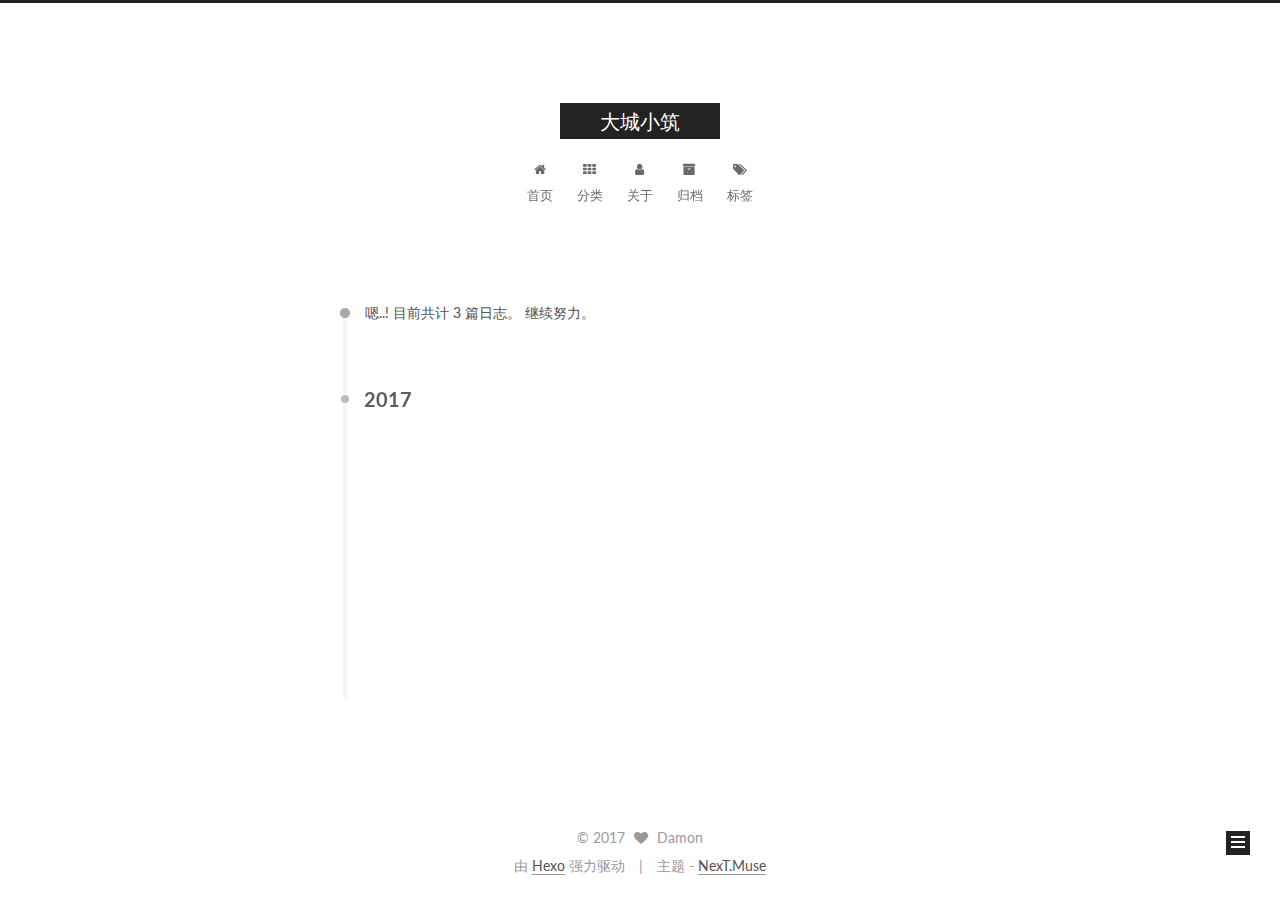
<file: archives/2017/08/index.html>
<!DOCTYPE html>



  


<html class="theme-next muse use-motion" lang="zh-Hans">
<head>
  <meta charset="UTF-8"/>
<meta http-equiv="X-UA-Compatible" content="IE=edge" />
<meta name="viewport" content="width=device-width, initial-scale=1, maximum-scale=1"/>
<meta name="theme-color" content="#222">









<meta http-equiv="Cache-Control" content="no-transform" />
<meta http-equiv="Cache-Control" content="no-siteapp" />















  
  
  <link href="/lib/fancybox/source/jquery.fancybox.css?v=2.1.5" rel="stylesheet" type="text/css" />




  
  
  
  

  
    
    
  

  

  

  

  

  
    
    
    <link href="//fonts.googleapis.com/css?family=Lato:300,300italic,400,400italic,700,700italic&subset=latin,latin-ext" rel="stylesheet" type="text/css">
  






<link href="/lib/font-awesome/css/font-awesome.min.css?v=4.6.2" rel="stylesheet" type="text/css" />

<link href="/css/main.css?v=5.1.2" rel="stylesheet" type="text/css" />


  <meta name="keywords" content="Hexo, NexT" />








  <link rel="shortcut icon" type="image/x-icon" href="/favicon.ico?v=5.1.2" />






<meta name="description" content="分享所学所思">
<meta property="og:type" content="website">
<meta property="og:title" content="大城小筑">
<meta property="og:url" content="http://yoursite.com/archives/2017/08/index.html">
<meta property="og:site_name" content="大城小筑">
<meta property="og:description" content="分享所学所思">
<meta property="og:locale" content="zh-Hans">
<meta name="twitter:card" content="summary">
<meta name="twitter:title" content="大城小筑">
<meta name="twitter:description" content="分享所学所思">



<script type="text/javascript" id="hexo.configurations">
  var NexT = window.NexT || {};
  var CONFIG = {
    root: '/',
    scheme: 'Muse',
    sidebar: {"position":"left","display":"post","offset":12,"offset_float":12,"b2t":false,"scrollpercent":false,"onmobile":false},
    fancybox: true,
    tabs: true,
    motion: true,
    duoshuo: {
      userId: '0',
      author: '博主'
    },
    algolia: {
      applicationID: '',
      apiKey: '',
      indexName: '',
      hits: {"per_page":10},
      labels: {"input_placeholder":"Search for Posts","hits_empty":"We didn't find any results for the search: ${query}","hits_stats":"${hits} results found in ${time} ms"}
    }
  };
</script>



  <link rel="canonical" href="http://yoursite.com/archives/2017/08/"/>





  <title>归档 | 大城小筑</title>
  








</head>

<body itemscope itemtype="http://schema.org/WebPage" lang="zh-Hans">

  
  
    
  

  <div class="container sidebar-position-left  page-archive  ">
    <div class="headband"></div>

    <header id="header" class="header" itemscope itemtype="http://schema.org/WPHeader">
      <div class="header-inner"><div class="site-brand-wrapper">
  <div class="site-meta ">
    

    <div class="custom-logo-site-title">
      <a href="/"  class="brand" rel="start">
        <span class="logo-line-before"><i></i></span>
        <span class="site-title">大城小筑</span>
        <span class="logo-line-after"><i></i></span>
      </a>
    </div>
      
        <p class="site-subtitle"></p>
      
  </div>

  <div class="site-nav-toggle">
    <button>
      <span class="btn-bar"></span>
      <span class="btn-bar"></span>
      <span class="btn-bar"></span>
    </button>
  </div>
</div>

<nav class="site-nav">
  

  
    <ul id="menu" class="menu">
      
        
        <li class="menu-item menu-item-home">
          <a href="/" rel="section">
            
              <i class="menu-item-icon fa fa-fw fa-home"></i> <br />
            
            首页
          </a>
        </li>
      
        
        <li class="menu-item menu-item-categories">
          <a href="/categories/" rel="section">
            
              <i class="menu-item-icon fa fa-fw fa-th"></i> <br />
            
            分类
          </a>
        </li>
      
        
        <li class="menu-item menu-item-about">
          <a href="/about/" rel="section">
            
              <i class="menu-item-icon fa fa-fw fa-user"></i> <br />
            
            关于
          </a>
        </li>
      
        
        <li class="menu-item menu-item-archives">
          <a href="/archives/" rel="section">
            
              <i class="menu-item-icon fa fa-fw fa-archive"></i> <br />
            
            归档
          </a>
        </li>
      
        
        <li class="menu-item menu-item-tags">
          <a href="/tags/" rel="section">
            
              <i class="menu-item-icon fa fa-fw fa-tags"></i> <br />
            
            标签
          </a>
        </li>
      

      
    </ul>
  

  
</nav>



 </div>
    </header>

    <main id="main" class="main">
      <div class="main-inner">
        <div class="content-wrap">
          <div id="content" class="content">
            

  
  
  
  <div class="post-block archive">
    <div id="posts" class="posts-collapse">
      <span class="archive-move-on"></span>

      <span class="archive-page-counter">
        
        
        
          
        
        嗯..! 目前共计 3 篇日志。 继续努力。
      </span>

      

        
        
        

        
          
          <div class="collection-title">
            <h2 class="archive-year motion-element" id="archive-year-2017">2017</h2>
          </div>
        
        

        

  <article class="post post-type-normal" itemscope itemtype="http://schema.org/Article">
    <header class="post-header">

      <h2 class="post-title">
        
            <a class="post-title-link" href="/2017/08/11/js怪癖-变量、闭包相关/" itemprop="url">
              
                <span itemprop="name">js怪癖-变量、闭包相关</span>
              
            </a>
        
      </h2>

      <div class="post-meta">
        <time class="post-time" itemprop="dateCreated"
              datetime="2017-08-11T17:20:02+08:00"
              content="2017-08-11" >
          08-11
        </time>
      </div>

    </header>
  </article>



      

        
        
        

        
        

        

  <article class="post post-type-normal" itemscope itemtype="http://schema.org/Article">
    <header class="post-header">

      <h2 class="post-title">
        
            <a class="post-title-link" href="/2017/08/07/js怪癖-undefined和null/" itemprop="url">
              
                <span itemprop="name">js怪癖-undefined和null及引申</span>
              
            </a>
        
      </h2>

      <div class="post-meta">
        <time class="post-time" itemprop="dateCreated"
              datetime="2017-08-07T23:20:12+08:00"
              content="2017-08-07" >
          08-07
        </time>
      </div>

    </header>
  </article>



      

        
        
        

        
        

        

  <article class="post post-type-normal" itemscope itemtype="http://schema.org/Article">
    <header class="post-header">

      <h2 class="post-title">
        
            <a class="post-title-link" href="/2017/08/05/hello-world/" itemprop="url">
              
                <span itemprop="name">Hello World</span>
              
            </a>
        
      </h2>

      <div class="post-meta">
        <time class="post-time" itemprop="dateCreated"
              datetime="2017-08-05T23:20:12+08:00"
              content="2017-08-05" >
          08-05
        </time>
      </div>

    </header>
  </article>



      

    </div>
  </div>
  
  
  

  



          </div>
          


          

        </div>
        
          
  
  <div class="sidebar-toggle">
    <div class="sidebar-toggle-line-wrap">
      <span class="sidebar-toggle-line sidebar-toggle-line-first"></span>
      <span class="sidebar-toggle-line sidebar-toggle-line-middle"></span>
      <span class="sidebar-toggle-line sidebar-toggle-line-last"></span>
    </div>
  </div>

  <aside id="sidebar" class="sidebar">
    
    <div class="sidebar-inner">

      

      

      <section class="site-overview sidebar-panel sidebar-panel-active">
        <div class="site-author motion-element" itemprop="author" itemscope itemtype="http://schema.org/Person">
          <img class="site-author-image" itemprop="image"
               src="/uploads/avatar.jpg"
               alt="Damon" />
          <p class="site-author-name" itemprop="name">Damon</p>
           
              <p class="site-description motion-element" itemprop="description">分享所学所思</p>
          
        </div>
        <nav class="site-state motion-element">

          
            <div class="site-state-item site-state-posts">
              <a href="/archives/">
                <span class="site-state-item-count">3</span>
                <span class="site-state-item-name">日志</span>
              </a>
            </div>
          

          
            
            
            <div class="site-state-item site-state-categories">
              
                <span class="site-state-item-count">1</span>
                <span class="site-state-item-name">分类</span>
              
            </div>
          

          
            
            
            <div class="site-state-item site-state-tags">
              
                <span class="site-state-item-count">2</span>
                <span class="site-state-item-name">标签</span>
              
            </div>
          

        </nav>

        

        <div class="links-of-author motion-element">
          
        </div>

        
        

        
        

        


      </section>

      

      

    </div>
  </aside>


        
      </div>
    </main>

    <footer id="footer" class="footer">
      <div class="footer-inner">
        <div class="copyright" >
  
  &copy; 
  <span itemprop="copyrightYear">2017</span>
  <span class="with-love">
    <i class="fa fa-heart"></i>
  </span>
  <span class="author" itemprop="copyrightHolder">Damon</span>
</div>


<div class="powered-by">
  由 <a class="theme-link" href="https://hexo.io">Hexo</a> 强力驱动
</div>

<div class="theme-info">
  主题 -
  <a class="theme-link" href="https://github.com/iissnan/hexo-theme-next">
    NexT.Muse
  </a>
</div>


        







        
      </div>
    </footer>

    
      <div class="back-to-top">
        <i class="fa fa-arrow-up"></i>
        
      </div>
    

  </div>

  

<script type="text/javascript">
  if (Object.prototype.toString.call(window.Promise) !== '[object Function]') {
    window.Promise = null;
  }
</script>









  












  
  <script type="text/javascript" src="/lib/jquery/index.js?v=2.1.3"></script>

  
  <script type="text/javascript" src="/lib/fastclick/lib/fastclick.min.js?v=1.0.6"></script>

  
  <script type="text/javascript" src="/lib/jquery_lazyload/jquery.lazyload.js?v=1.9.7"></script>

  
  <script type="text/javascript" src="/lib/velocity/velocity.min.js?v=1.2.1"></script>

  
  <script type="text/javascript" src="/lib/velocity/velocity.ui.min.js?v=1.2.1"></script>

  
  <script type="text/javascript" src="/lib/fancybox/source/jquery.fancybox.pack.js?v=2.1.5"></script>


  


  <script type="text/javascript" src="/js/src/utils.js?v=5.1.2"></script>

  <script type="text/javascript" src="/js/src/motion.js?v=5.1.2"></script>



  
  

  
  
    <script type="text/javascript" id="motion.page.archive">
      $('.archive-year').velocity('transition.slideLeftIn');
    </script>
  


  


  <script type="text/javascript" src="/js/src/bootstrap.js?v=5.1.2"></script>



  


  




	





  





  






  





  

  

  

  

  

  

</body>
</html>
</file>
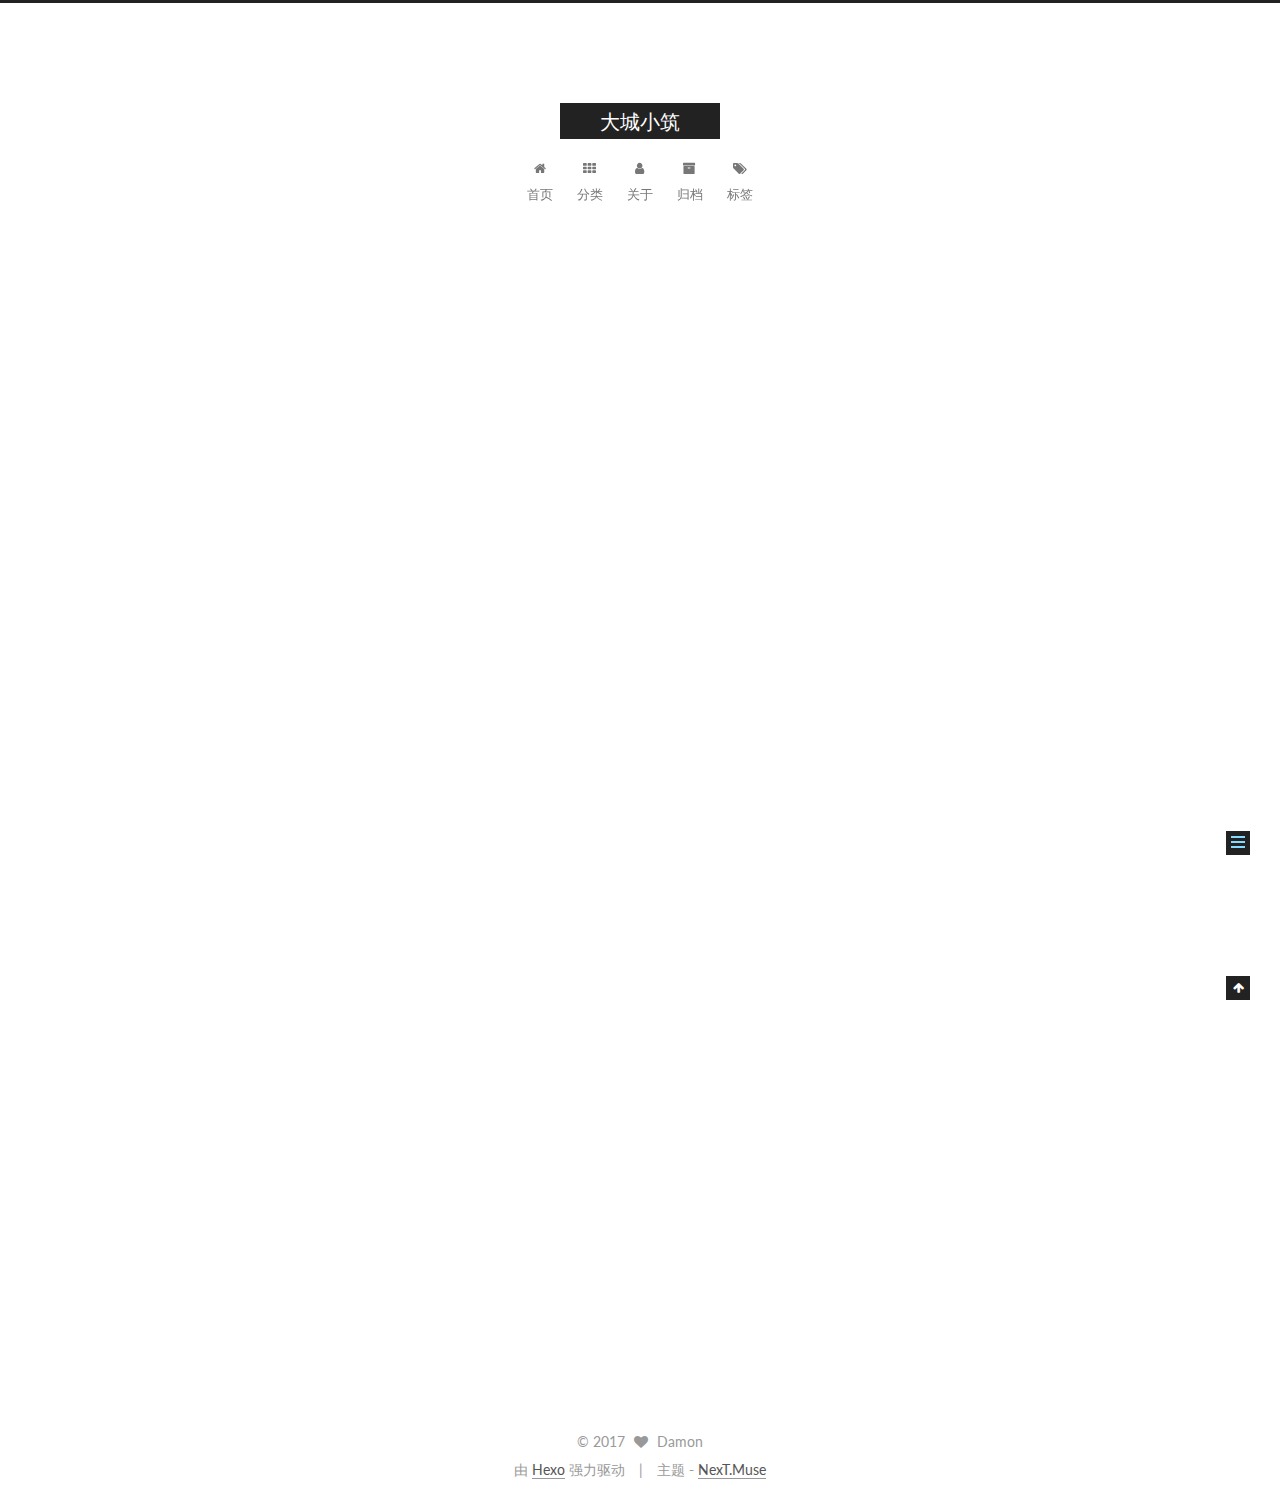
<file: 2017/08/05/hello-world/index.html>
<!DOCTYPE html>



  


<html class="theme-next muse use-motion" lang="zh-Hans">
<head>
  <meta charset="UTF-8"/>
<meta http-equiv="X-UA-Compatible" content="IE=edge" />
<meta name="viewport" content="width=device-width, initial-scale=1, maximum-scale=1"/>
<meta name="theme-color" content="#222">









<meta http-equiv="Cache-Control" content="no-transform" />
<meta http-equiv="Cache-Control" content="no-siteapp" />















  
  
  <link href="/lib/fancybox/source/jquery.fancybox.css?v=2.1.5" rel="stylesheet" type="text/css" />




  
  
  
  

  
    
    
  

  

  

  

  

  
    
    
    <link href="//fonts.googleapis.com/css?family=Lato:300,300italic,400,400italic,700,700italic&subset=latin,latin-ext" rel="stylesheet" type="text/css">
  






<link href="/lib/font-awesome/css/font-awesome.min.css?v=4.6.2" rel="stylesheet" type="text/css" />

<link href="/css/main.css?v=5.1.2" rel="stylesheet" type="text/css" />


  <meta name="keywords" content="Hexo, NexT" />








  <link rel="shortcut icon" type="image/x-icon" href="/favicon.ico?v=5.1.2" />






<meta name="description" content="Welcome to Hexo! This is your very first post. Check documentation for more info. If you get any problems when using Hexo, you can find the answer in troubleshooting or you can ask me on GitHub. Quick">
<meta property="og:type" content="article">
<meta property="og:title" content="Hello World">
<meta property="og:url" content="http://yoursite.com/2017/08/05/hello-world/index.html">
<meta property="og:site_name" content="大城小筑">
<meta property="og:description" content="Welcome to Hexo! This is your very first post. Check documentation for more info. If you get any problems when using Hexo, you can find the answer in troubleshooting or you can ask me on GitHub. Quick">
<meta property="og:locale" content="zh-Hans">
<meta property="og:updated_time" content="2017-08-11T10:04:15.544Z">
<meta name="twitter:card" content="summary">
<meta name="twitter:title" content="Hello World">
<meta name="twitter:description" content="Welcome to Hexo! This is your very first post. Check documentation for more info. If you get any problems when using Hexo, you can find the answer in troubleshooting or you can ask me on GitHub. Quick">



<script type="text/javascript" id="hexo.configurations">
  var NexT = window.NexT || {};
  var CONFIG = {
    root: '/',
    scheme: 'Muse',
    sidebar: {"position":"left","display":"post","offset":12,"offset_float":12,"b2t":false,"scrollpercent":false,"onmobile":false},
    fancybox: true,
    tabs: true,
    motion: true,
    duoshuo: {
      userId: '0',
      author: '博主'
    },
    algolia: {
      applicationID: '',
      apiKey: '',
      indexName: '',
      hits: {"per_page":10},
      labels: {"input_placeholder":"Search for Posts","hits_empty":"We didn't find any results for the search: ${query}","hits_stats":"${hits} results found in ${time} ms"}
    }
  };
</script>



  <link rel="canonical" href="http://yoursite.com/2017/08/05/hello-world/"/>





  <title>Hello World | 大城小筑</title>
  








</head>

<body itemscope itemtype="http://schema.org/WebPage" lang="zh-Hans">

  
  
    
  

  <div class="container sidebar-position-left page-post-detail ">
    <div class="headband"></div>

    <header id="header" class="header" itemscope itemtype="http://schema.org/WPHeader">
      <div class="header-inner"><div class="site-brand-wrapper">
  <div class="site-meta ">
    

    <div class="custom-logo-site-title">
      <a href="/"  class="brand" rel="start">
        <span class="logo-line-before"><i></i></span>
        <span class="site-title">大城小筑</span>
        <span class="logo-line-after"><i></i></span>
      </a>
    </div>
      
        <p class="site-subtitle"></p>
      
  </div>

  <div class="site-nav-toggle">
    <button>
      <span class="btn-bar"></span>
      <span class="btn-bar"></span>
      <span class="btn-bar"></span>
    </button>
  </div>
</div>

<nav class="site-nav">
  

  
    <ul id="menu" class="menu">
      
        
        <li class="menu-item menu-item-home">
          <a href="/" rel="section">
            
              <i class="menu-item-icon fa fa-fw fa-home"></i> <br />
            
            首页
          </a>
        </li>
      
        
        <li class="menu-item menu-item-categories">
          <a href="/categories/" rel="section">
            
              <i class="menu-item-icon fa fa-fw fa-th"></i> <br />
            
            分类
          </a>
        </li>
      
        
        <li class="menu-item menu-item-about">
          <a href="/about/" rel="section">
            
              <i class="menu-item-icon fa fa-fw fa-user"></i> <br />
            
            关于
          </a>
        </li>
      
        
        <li class="menu-item menu-item-archives">
          <a href="/archives/" rel="section">
            
              <i class="menu-item-icon fa fa-fw fa-archive"></i> <br />
            
            归档
          </a>
        </li>
      
        
        <li class="menu-item menu-item-tags">
          <a href="/tags/" rel="section">
            
              <i class="menu-item-icon fa fa-fw fa-tags"></i> <br />
            
            标签
          </a>
        </li>
      

      
    </ul>
  

  
</nav>



 </div>
    </header>

    <main id="main" class="main">
      <div class="main-inner">
        <div class="content-wrap">
          <div id="content" class="content">
            

  <div id="posts" class="posts-expand">
    

  

  
  
  

  <article class="post post-type-normal" itemscope itemtype="http://schema.org/Article">
  
  
  
  <div class="post-block">
    <link itemprop="mainEntityOfPage" href="http://yoursite.com/2017/08/05/hello-world/">

    <span hidden itemprop="author" itemscope itemtype="http://schema.org/Person">
      <meta itemprop="name" content="Damon">
      <meta itemprop="description" content="">
      <meta itemprop="image" content="/uploads/avatar.jpg">
    </span>

    <span hidden itemprop="publisher" itemscope itemtype="http://schema.org/Organization">
      <meta itemprop="name" content="大城小筑">
    </span>

    
      <header class="post-header">

        
        
          <h1 class="post-title" itemprop="name headline">Hello World</h1>
        

        <div class="post-meta">
          <span class="post-time">
            
              <span class="post-meta-item-icon">
                <i class="fa fa-calendar-o"></i>
              </span>
              
                <span class="post-meta-item-text">发表于</span>
              
              <time title="创建于" itemprop="dateCreated datePublished" datetime="2017-08-05T23:20:12+08:00">
                2017-08-05
              </time>
            

            

            
          </span>

          

          
            
          

          
          

          

          

          

        </div>
      </header>
    

    
    
    
    <div class="post-body" itemprop="articleBody">

      
      

      
        <p>Welcome to <a href="https://hexo.io/" target="_blank" rel="external">Hexo</a>! This is your very first post. Check <a href="https://hexo.io/docs/" target="_blank" rel="external">documentation</a> for more info. If you get any problems when using Hexo, you can find the answer in <a href="https://hexo.io/docs/troubleshooting.html" target="_blank" rel="external">troubleshooting</a> or you can ask me on <a href="https://github.com/hexojs/hexo/issues" target="_blank" rel="external">GitHub</a>.</p>
<h2 id="Quick-Start"><a href="#Quick-Start" class="headerlink" title="Quick Start"></a>Quick Start</h2><h3 id="Create-a-new-post"><a href="#Create-a-new-post" class="headerlink" title="Create a new post"></a>Create a new post</h3><figure class="highlight bash"><table><tr><td class="gutter"><pre><div class="line">1</div></pre></td><td class="code"><pre><div class="line">$ hexo new <span class="string">"My New Post"</span></div></pre></td></tr></table></figure>
<p>More info: <a href="https://hexo.io/docs/writing.html" target="_blank" rel="external">Writing</a></p>
<h3 id="Run-server"><a href="#Run-server" class="headerlink" title="Run server"></a>Run server</h3><figure class="highlight bash"><table><tr><td class="gutter"><pre><div class="line">1</div></pre></td><td class="code"><pre><div class="line">$ hexo server</div></pre></td></tr></table></figure>
<p>More info: <a href="https://hexo.io/docs/server.html" target="_blank" rel="external">Server</a></p>
<h3 id="Generate-static-files"><a href="#Generate-static-files" class="headerlink" title="Generate static files"></a>Generate static files</h3><figure class="highlight bash"><table><tr><td class="gutter"><pre><div class="line">1</div></pre></td><td class="code"><pre><div class="line">$ hexo generate</div></pre></td></tr></table></figure>
<p>More info: <a href="https://hexo.io/docs/generating.html" target="_blank" rel="external">Generating</a></p>
<h3 id="Deploy-to-remote-sites"><a href="#Deploy-to-remote-sites" class="headerlink" title="Deploy to remote sites"></a>Deploy to remote sites</h3><figure class="highlight bash"><table><tr><td class="gutter"><pre><div class="line">1</div></pre></td><td class="code"><pre><div class="line">$ hexo deploy</div></pre></td></tr></table></figure>
<p>More info: <a href="https://hexo.io/docs/deployment.html" target="_blank" rel="external">Deployment</a></p>

      
    </div>
    
    
    

    

    

    

    <footer class="post-footer">
      

      
      
      

      
        <div class="post-nav">
          <div class="post-nav-next post-nav-item">
            
          </div>

          <span class="post-nav-divider"></span>

          <div class="post-nav-prev post-nav-item">
            
              <a href="/2017/08/07/js怪癖-undefined和null/" rel="prev" title="js怪癖-undefined和null及引申">
                js怪癖-undefined和null及引申 <i class="fa fa-chevron-right"></i>
              </a>
            
          </div>
        </div>
      

      
      
    </footer>
  </div>
  
  
  
  </article>



    <div class="post-spread">
      
    </div>
  </div>


          </div>
          


          
  <div class="comments" id="comments">
    
  </div>


        </div>
        
          
  
  <div class="sidebar-toggle">
    <div class="sidebar-toggle-line-wrap">
      <span class="sidebar-toggle-line sidebar-toggle-line-first"></span>
      <span class="sidebar-toggle-line sidebar-toggle-line-middle"></span>
      <span class="sidebar-toggle-line sidebar-toggle-line-last"></span>
    </div>
  </div>

  <aside id="sidebar" class="sidebar">
    
    <div class="sidebar-inner">

      

      
        <ul class="sidebar-nav motion-element">
          <li class="sidebar-nav-toc sidebar-nav-active" data-target="post-toc-wrap" >
            文章目录
          </li>
          <li class="sidebar-nav-overview" data-target="site-overview">
            站点概览
          </li>
        </ul>
      

      <section class="site-overview sidebar-panel">
        <div class="site-author motion-element" itemprop="author" itemscope itemtype="http://schema.org/Person">
          <img class="site-author-image" itemprop="image"
               src="/uploads/avatar.jpg"
               alt="Damon" />
          <p class="site-author-name" itemprop="name">Damon</p>
           
              <p class="site-description motion-element" itemprop="description">分享所学所思</p>
          
        </div>
        <nav class="site-state motion-element">

          
            <div class="site-state-item site-state-posts">
              <a href="/archives/">
                <span class="site-state-item-count">3</span>
                <span class="site-state-item-name">日志</span>
              </a>
            </div>
          

          
            
            
            <div class="site-state-item site-state-categories">
              
                <span class="site-state-item-count">1</span>
                <span class="site-state-item-name">分类</span>
              
            </div>
          

          
            
            
            <div class="site-state-item site-state-tags">
              
                <span class="site-state-item-count">2</span>
                <span class="site-state-item-name">标签</span>
              
            </div>
          

        </nav>

        

        <div class="links-of-author motion-element">
          
        </div>

        
        

        
        

        


      </section>

      
      <!--noindex-->
        <section class="post-toc-wrap motion-element sidebar-panel sidebar-panel-active">
          <div class="post-toc">

            
              
            

            
              <div class="post-toc-content"><ol class="nav"><li class="nav-item nav-level-2"><a class="nav-link" href="#Quick-Start"><span class="nav-number">1.</span> <span class="nav-text">Quick Start</span></a><ol class="nav-child"><li class="nav-item nav-level-3"><a class="nav-link" href="#Create-a-new-post"><span class="nav-number">1.1.</span> <span class="nav-text">Create a new post</span></a></li><li class="nav-item nav-level-3"><a class="nav-link" href="#Run-server"><span class="nav-number">1.2.</span> <span class="nav-text">Run server</span></a></li><li class="nav-item nav-level-3"><a class="nav-link" href="#Generate-static-files"><span class="nav-number">1.3.</span> <span class="nav-text">Generate static files</span></a></li><li class="nav-item nav-level-3"><a class="nav-link" href="#Deploy-to-remote-sites"><span class="nav-number">1.4.</span> <span class="nav-text">Deploy to remote sites</span></a></li></ol></li></ol></div>
            

          </div>
        </section>
      <!--/noindex-->
      

      

    </div>
  </aside>


        
      </div>
    </main>

    <footer id="footer" class="footer">
      <div class="footer-inner">
        <div class="copyright" >
  
  &copy; 
  <span itemprop="copyrightYear">2017</span>
  <span class="with-love">
    <i class="fa fa-heart"></i>
  </span>
  <span class="author" itemprop="copyrightHolder">Damon</span>
</div>


<div class="powered-by">
  由 <a class="theme-link" href="https://hexo.io">Hexo</a> 强力驱动
</div>

<div class="theme-info">
  主题 -
  <a class="theme-link" href="https://github.com/iissnan/hexo-theme-next">
    NexT.Muse
  </a>
</div>


        







        
      </div>
    </footer>

    
      <div class="back-to-top">
        <i class="fa fa-arrow-up"></i>
        
      </div>
    

  </div>

  

<script type="text/javascript">
  if (Object.prototype.toString.call(window.Promise) !== '[object Function]') {
    window.Promise = null;
  }
</script>









  












  
  <script type="text/javascript" src="/lib/jquery/index.js?v=2.1.3"></script>

  
  <script type="text/javascript" src="/lib/fastclick/lib/fastclick.min.js?v=1.0.6"></script>

  
  <script type="text/javascript" src="/lib/jquery_lazyload/jquery.lazyload.js?v=1.9.7"></script>

  
  <script type="text/javascript" src="/lib/velocity/velocity.min.js?v=1.2.1"></script>

  
  <script type="text/javascript" src="/lib/velocity/velocity.ui.min.js?v=1.2.1"></script>

  
  <script type="text/javascript" src="/lib/fancybox/source/jquery.fancybox.pack.js?v=2.1.5"></script>


  


  <script type="text/javascript" src="/js/src/utils.js?v=5.1.2"></script>

  <script type="text/javascript" src="/js/src/motion.js?v=5.1.2"></script>



  
  

  
  <script type="text/javascript" src="/js/src/scrollspy.js?v=5.1.2"></script>
<script type="text/javascript" src="/js/src/post-details.js?v=5.1.2"></script>



  


  <script type="text/javascript" src="/js/src/bootstrap.js?v=5.1.2"></script>



  


  




	





  





  






  





  

  

  

  

  

  

</body>
</html>
</file>
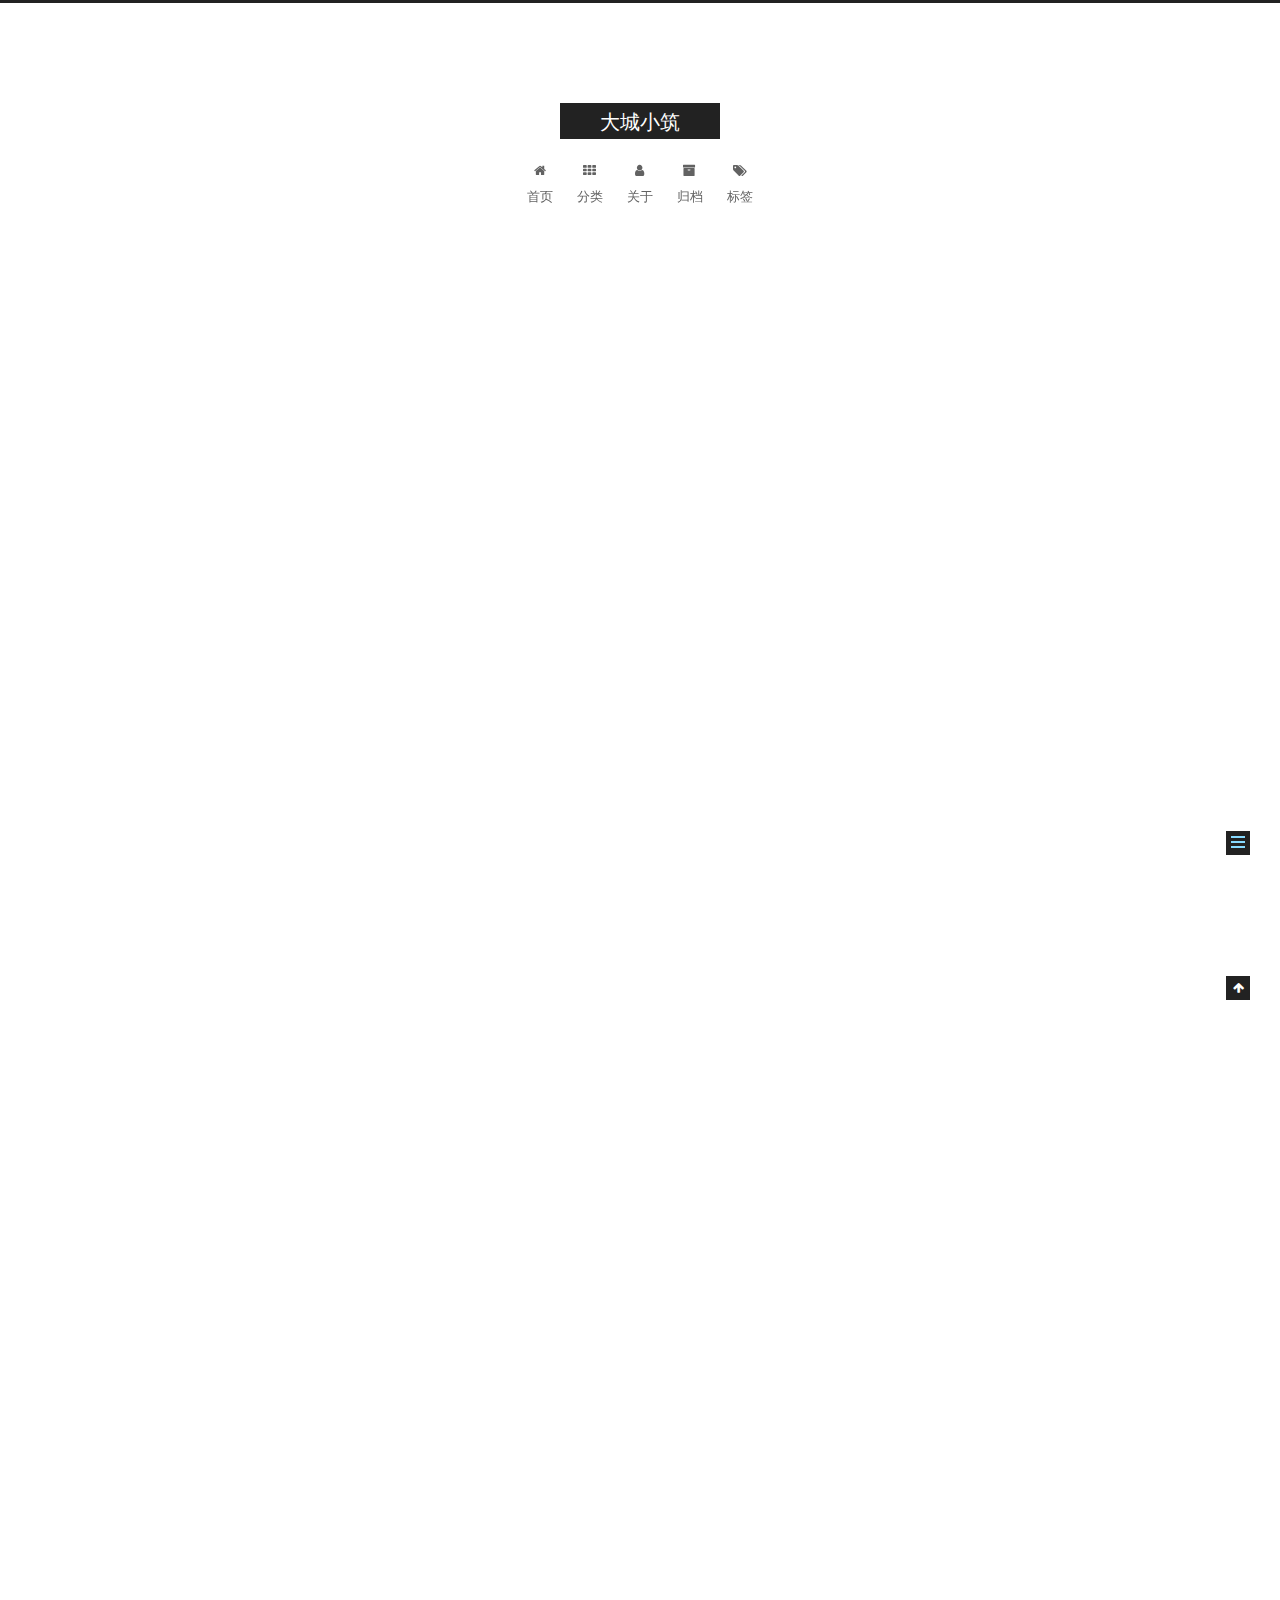
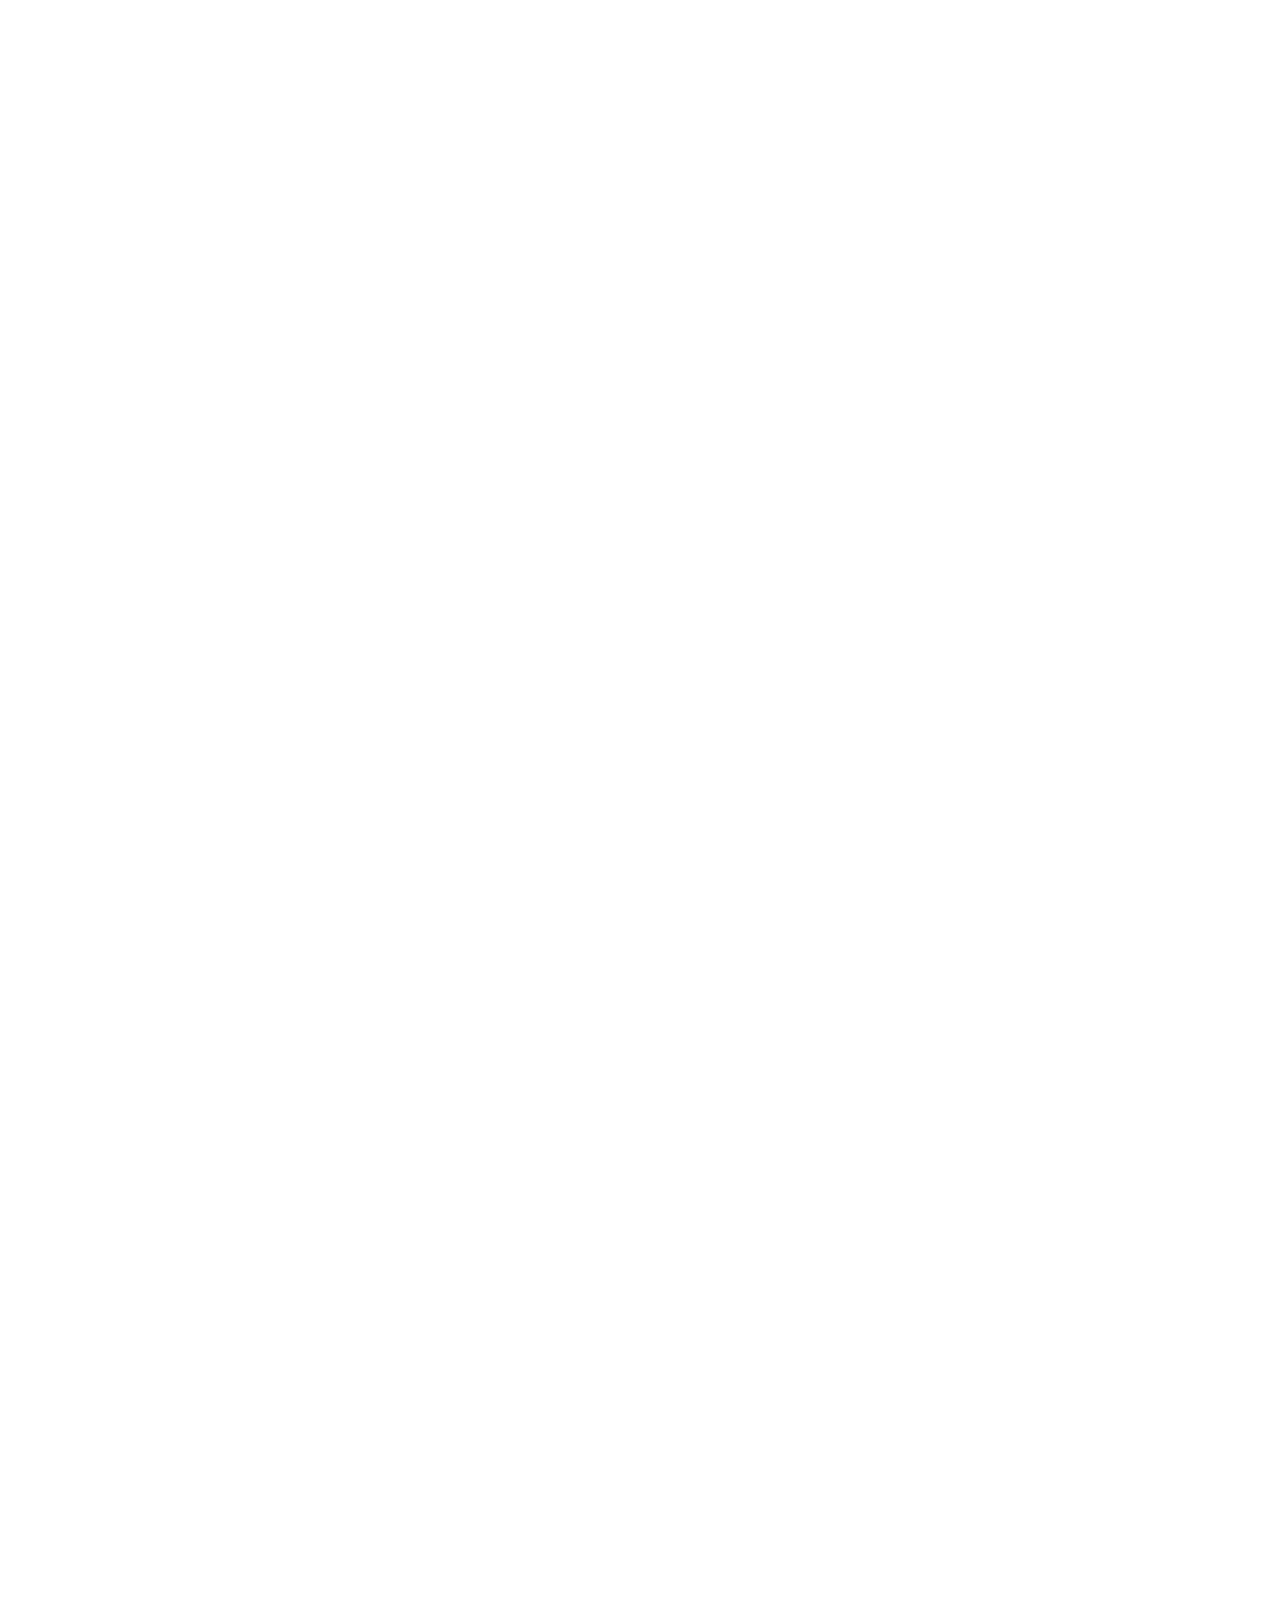
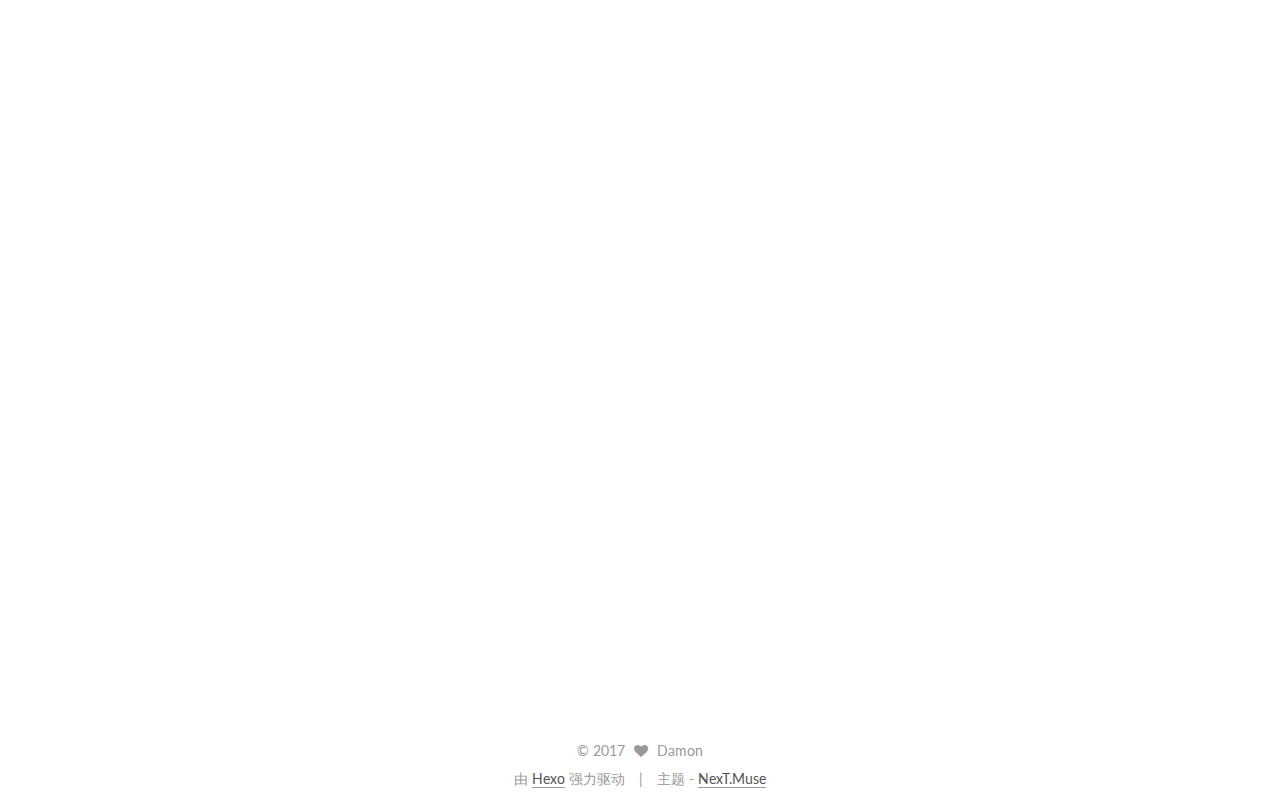
<file: 2017/08/07/js怪癖-undefined和null/index.html>
<!DOCTYPE html>



  


<html class="theme-next muse use-motion" lang="zh-Hans">
<head>
  <meta charset="UTF-8"/>
<meta http-equiv="X-UA-Compatible" content="IE=edge" />
<meta name="viewport" content="width=device-width, initial-scale=1, maximum-scale=1"/>
<meta name="theme-color" content="#222">









<meta http-equiv="Cache-Control" content="no-transform" />
<meta http-equiv="Cache-Control" content="no-siteapp" />















  
  
  <link href="/lib/fancybox/source/jquery.fancybox.css?v=2.1.5" rel="stylesheet" type="text/css" />




  
  
  
  

  
    
    
  

  

  

  

  

  
    
    
    <link href="//fonts.googleapis.com/css?family=Lato:300,300italic,400,400italic,700,700italic&subset=latin,latin-ext" rel="stylesheet" type="text/css">
  






<link href="/lib/font-awesome/css/font-awesome.min.css?v=4.6.2" rel="stylesheet" type="text/css" />

<link href="/css/main.css?v=5.1.2" rel="stylesheet" type="text/css" />


  <meta name="keywords" content="Hexo, NexT" />








  <link rel="shortcut icon" type="image/x-icon" href="/favicon.ico?v=5.1.2" />






<meta name="description" content="undefined 和 null undefined 是JavaScript语言本身分配的，如果一个变量还没有被初始化，那么他的值就是 undefined null 是被开发者用来明确指出某个值是缺失的，例如，对于JSON.stringify() 如果需要知道变量 x 是否有值，通常情况下，你需要同时，校验 undefined 和 null。  12345678910111213	if (x !=">
<meta property="og:type" content="article">
<meta property="og:title" content="js怪癖-undefined和null及引申">
<meta property="og:url" content="http://yoursite.com/2017/08/07/js怪癖-undefined和null/index.html">
<meta property="og:site_name" content="大城小筑">
<meta property="og:description" content="undefined 和 null undefined 是JavaScript语言本身分配的，如果一个变量还没有被初始化，那么他的值就是 undefined null 是被开发者用来明确指出某个值是缺失的，例如，对于JSON.stringify() 如果需要知道变量 x 是否有值，通常情况下，你需要同时，校验 undefined 和 null。  12345678910111213	if (x !=">
<meta property="og:locale" content="zh-Hans">
<meta property="og:updated_time" content="2017-08-11T09:38:44.034Z">
<meta name="twitter:card" content="summary">
<meta name="twitter:title" content="js怪癖-undefined和null及引申">
<meta name="twitter:description" content="undefined 和 null undefined 是JavaScript语言本身分配的，如果一个变量还没有被初始化，那么他的值就是 undefined null 是被开发者用来明确指出某个值是缺失的，例如，对于JSON.stringify() 如果需要知道变量 x 是否有值，通常情况下，你需要同时，校验 undefined 和 null。  12345678910111213	if (x !=">



<script type="text/javascript" id="hexo.configurations">
  var NexT = window.NexT || {};
  var CONFIG = {
    root: '/',
    scheme: 'Muse',
    sidebar: {"position":"left","display":"post","offset":12,"offset_float":12,"b2t":false,"scrollpercent":false,"onmobile":false},
    fancybox: true,
    tabs: true,
    motion: true,
    duoshuo: {
      userId: '0',
      author: '博主'
    },
    algolia: {
      applicationID: '',
      apiKey: '',
      indexName: '',
      hits: {"per_page":10},
      labels: {"input_placeholder":"Search for Posts","hits_empty":"We didn't find any results for the search: ${query}","hits_stats":"${hits} results found in ${time} ms"}
    }
  };
</script>



  <link rel="canonical" href="http://yoursite.com/2017/08/07/js怪癖-undefined和null/"/>





  <title>js怪癖-undefined和null及引申 | 大城小筑</title>
  








</head>

<body itemscope itemtype="http://schema.org/WebPage" lang="zh-Hans">

  
  
    
  

  <div class="container sidebar-position-left page-post-detail ">
    <div class="headband"></div>

    <header id="header" class="header" itemscope itemtype="http://schema.org/WPHeader">
      <div class="header-inner"><div class="site-brand-wrapper">
  <div class="site-meta ">
    

    <div class="custom-logo-site-title">
      <a href="/"  class="brand" rel="start">
        <span class="logo-line-before"><i></i></span>
        <span class="site-title">大城小筑</span>
        <span class="logo-line-after"><i></i></span>
      </a>
    </div>
      
        <p class="site-subtitle"></p>
      
  </div>

  <div class="site-nav-toggle">
    <button>
      <span class="btn-bar"></span>
      <span class="btn-bar"></span>
      <span class="btn-bar"></span>
    </button>
  </div>
</div>

<nav class="site-nav">
  

  
    <ul id="menu" class="menu">
      
        
        <li class="menu-item menu-item-home">
          <a href="/" rel="section">
            
              <i class="menu-item-icon fa fa-fw fa-home"></i> <br />
            
            首页
          </a>
        </li>
      
        
        <li class="menu-item menu-item-categories">
          <a href="/categories/" rel="section">
            
              <i class="menu-item-icon fa fa-fw fa-th"></i> <br />
            
            分类
          </a>
        </li>
      
        
        <li class="menu-item menu-item-about">
          <a href="/about/" rel="section">
            
              <i class="menu-item-icon fa fa-fw fa-user"></i> <br />
            
            关于
          </a>
        </li>
      
        
        <li class="menu-item menu-item-archives">
          <a href="/archives/" rel="section">
            
              <i class="menu-item-icon fa fa-fw fa-archive"></i> <br />
            
            归档
          </a>
        </li>
      
        
        <li class="menu-item menu-item-tags">
          <a href="/tags/" rel="section">
            
              <i class="menu-item-icon fa fa-fw fa-tags"></i> <br />
            
            标签
          </a>
        </li>
      

      
    </ul>
  

  
</nav>



 </div>
    </header>

    <main id="main" class="main">
      <div class="main-inner">
        <div class="content-wrap">
          <div id="content" class="content">
            

  <div id="posts" class="posts-expand">
    

  

  
  
  

  <article class="post post-type-normal" itemscope itemtype="http://schema.org/Article">
  
  
  
  <div class="post-block">
    <link itemprop="mainEntityOfPage" href="http://yoursite.com/2017/08/07/js怪癖-undefined和null/">

    <span hidden itemprop="author" itemscope itemtype="http://schema.org/Person">
      <meta itemprop="name" content="Damon">
      <meta itemprop="description" content="">
      <meta itemprop="image" content="/uploads/avatar.jpg">
    </span>

    <span hidden itemprop="publisher" itemscope itemtype="http://schema.org/Organization">
      <meta itemprop="name" content="大城小筑">
    </span>

    
      <header class="post-header">

        
        
          <h1 class="post-title" itemprop="name headline">js怪癖-undefined和null及引申</h1>
        

        <div class="post-meta">
          <span class="post-time">
            
              <span class="post-meta-item-icon">
                <i class="fa fa-calendar-o"></i>
              </span>
              
                <span class="post-meta-item-text">发表于</span>
              
              <time title="创建于" itemprop="dateCreated datePublished" datetime="2017-08-07T23:20:12+08:00">
                2017-08-07
              </time>
            

            

            
          </span>

          

          
            
          

          
          

          

          

          

        </div>
      </header>
    

    
    
    
    <div class="post-body" itemprop="articleBody">

      
      

      
        <h1 id="undefined-和-null"><a href="#undefined-和-null" class="headerlink" title="undefined 和 null"></a><code>undefined</code> 和 <code>null</code></h1><ol>
<li><code>undefined</code> 是JavaScript语言本身分配的，如果一个变量还没有被初始化，那么他的值就是 <code>undefined</code></li>
<li><code>null</code> 是被开发者用来明确指出某个值是缺失的，例如，对于<code>JSON.stringify()</code></li>
<li><p>如果需要知道变量 <code>x</code> 是否有值，通常情况下，你需要同时，校验 <code>undefined</code> 和 <code>null</code>。</p>
 <figure class="highlight javascript"><table><tr><td class="gutter"><pre><div class="line">1</div><div class="line">2</div><div class="line">3</div><div class="line">4</div><div class="line">5</div><div class="line">6</div><div class="line">7</div><div class="line">8</div><div class="line">9</div><div class="line">10</div><div class="line">11</div><div class="line">12</div><div class="line">13</div></pre></td><td class="code"><pre><div class="line">	<span class="keyword">if</span> (x != <span class="literal">null</span>) &#123;</div><div class="line">		<span class="comment">// 有值的操作 (false, -0, +0, NaN)都被认为是有值</span></div><div class="line">	&#125; <span class="keyword">else</span> &#123;</div><div class="line">		<span class="comment">// 没有值时，执行的操作</span></div><div class="line">	&#125;</div><div class="line"><span class="string">``</span><span class="string">`  </span></div><div class="line"><span class="string">相等于</span></div><div class="line"><span class="string">`</span><span class="string">``</span>javascript</div><div class="line">	<span class="keyword">if</span> (v !== <span class="literal">undefined</span> &amp;&amp; v!== <span class="literal">null</span>) &#123;</div><div class="line">		<span class="comment">// 有值</span></div><div class="line">	&#125; <span class="keyword">else</span> &#123;</div><div class="line">		<span class="comment">// 没值</span></div><div class="line">	&#125;</div></pre></td></tr></table></figure>
<p> 另外一种逻辑</p>
 <figure class="highlight javascript"><table><tr><td class="gutter"><pre><div class="line">1</div><div class="line">2</div><div class="line">3</div><div class="line">4</div><div class="line">5</div></pre></td><td class="code"><pre><div class="line"><span class="keyword">if</span> (x == <span class="literal">null</span>) &#123;</div><div class="line">	<span class="comment">// 没值</span></div><div class="line">&#125; <span class="keyword">else</span> &#123;</div><div class="line">	<span class="comment">// 有值</span></div><div class="line">&#125;</div></pre></td></tr></table></figure>
</li>
</ol>
<h1 id="隐式类型转换"><a href="#隐式类型转换" class="headerlink" title="隐式类型转换"></a>隐式类型转换</h1><h3 id="0-提要"><a href="#0-提要" class="headerlink" title="0. 提要"></a>0. 提要</h3><ol>
<li>自动转换为布尔值通常不会引起问题，而且往往很有用</li>
</ol>
<h3 id="1-隐式转换为布尔：-“-truthy-”-和-“-falsy-”"><a href="#1-隐式转换为布尔：-“-truthy-”-和-“-falsy-”" class="headerlink" title="1. 隐式转换为布尔： “ truthy ” 和 “ falsy ”"></a>1. 隐式转换为布尔： “ truthy ” 和 “ falsy ”</h3><ol>
<li>当JavaScript需要一个布尔值时（<code>if</code> 语句），会触发隐式转换为布尔值,Boolean()</li>
<li>算法<ol>
<li>下面这些值将被转换为false<ol>
<li>undefined, null</li>
<li>Boolea: false</li>
<li>Number: -0, +0, NaN</li>
<li>String: ‘’</li>
</ol>
</li>
<li>其他值都被认为是 <code>true</code></li>
</ol>
</li>
</ol>
<h3 id="2-字符串的隐式转换"><a href="#2-字符串的隐式转换" class="headerlink" title="2. 字符串的隐式转换"></a>2. 字符串的隐式转换</h3><ol>
<li>加运算符 <code>+</code>,当其中一个操作数是字符串的时候，就会执行拼接字符串的操作  </li>
</ol>
<h3 id="3-对象的隐式转换"><a href="#3-对象的隐式转换" class="headerlink" title="3. 对象的隐式转换"></a>3. 对象的隐式转换</h3><ol>
<li>只有在 JavaScript 表达式或语句需要用到数字或字符串时，对象才被隐式转换。<ol>
<li>需要转换为数字时<ol>
<li>调用 <code>valueOf()</code>，如果结果是原始值，则将其转换为一个数字</li>
<li>否则，调用 <code>toString()</code>方法，如果结果时原始值，则将其转换为一个数字</li>
<li>否则，抛出一个类型错误</li>
</ol>
</li>
<li>需要转换为字符串的时候<ol>
<li>上面的算法，第一步与第二步调换。</li>
</ol>
</li>
</ol>
</li>
</ol>
<h2 id="参数的处理"><a href="#参数的处理" class="headerlink" title="参数的处理"></a>参数的处理</h2><ol>
<li>可以传递任意的参数<ol>
<li>缺失参数的值是undefined</li>
<li>多出来的参数则被直接忽略掉</li>
<li>ES6: 参数默认值</li>
<li>ES6: 不定参数，必须在最后一个</li>
</ol>
</li>
<li>所有传递的参数都储存在一个特别的，类数组对象 arguments中</li>
<li><p>判断参数是否传递了？</p>
<ol>
<li><p>一个不严谨的方法  </p>
 <figure class="highlight javascript"><table><tr><td class="gutter"><pre><div class="line">1</div><div class="line">2</div><div class="line">3</div><div class="line">4</div><div class="line">5</div><div class="line">6</div><div class="line">7</div></pre></td><td class="code"><pre><div class="line"><span class="function"><span class="keyword">function</span> <span class="title">hasParameter</span> (<span class="params">param</span>) </span>&#123;</div><div class="line">	<span class="keyword">if</span> (param) &#123;</div><div class="line">		<span class="keyword">return</span> <span class="string">'yse'</span></div><div class="line">	&#125; <span class="keyword">else</span> &#123;</div><div class="line">		<span class="keyword">return</span> <span class="string">'no'</span></div><div class="line">	&#125;</div><div class="line">&#125;</div></pre></td></tr></table></figure>
<p> 这个情况，对于虚拟值（falsy）的运用是非法的，比如false、0以及空字符串都会被解析为缺失参数</p>
</li>
<li>仅仅判断undefined   <figure class="highlight plain"><table><tr><td class="gutter"><pre><div class="line">1</div><div class="line">2</div><div class="line">3</div><div class="line">4</div><div class="line">5</div><div class="line">6</div><div class="line">7</div></pre></td><td class="code"><pre><div class="line">function hasParameter (param) &#123;</div><div class="line">	if (typeof param !== undefined) &#123;</div><div class="line">		return &apos;yes&apos;</div><div class="line">	&#125; else &#123;</div><div class="line">		return &apos;no&apos;</div><div class="line">	&#125;</div><div class="line">&#125;</div></pre></td></tr></table></figure>
</li>
</ol>
</li>
<li><p>参数默认值ES5实现</p>
<ol>
<li><p>简单版，传递虚拟值（falsy）: false、0 、空字符等同于没传递，将会使用默认值  </p>
 <figure class="highlight javascript"><table><tr><td class="gutter"><pre><div class="line">1</div><div class="line">2</div><div class="line">3</div><div class="line">4</div><div class="line">5</div></pre></td><td class="code"><pre><div class="line"><span class="function"><span class="keyword">function</span> <span class="title">plus</span> (<span class="params">x, y</span>) </span>&#123;</div><div class="line">	x = x || <span class="number">1</span></div><div class="line">	y = y || <span class="number">1</span></div><div class="line">	<span class="keyword">return</span> x * y</div><div class="line">&#125;</div></pre></td></tr></table></figure>
</li>
<li><p>严谨版，<code>typeof x === undefined</code></p>
</li>
</ol>
</li>
<li><p>强制执行一定数量的参数</p>
<ol>
<li>通过<code>arguments.length</code>验证   <figure class="highlight javascript"><table><tr><td class="gutter"><pre><div class="line">1</div><div class="line">2</div><div class="line">3</div><div class="line">4</div><div class="line">5</div><div class="line">6</div><div class="line">7</div><div class="line">8</div></pre></td><td class="code"><pre><div class="line"><span class="function"><span class="keyword">function</span> <span class="title">add</span> (<span class="params">x, y</span>) </span>&#123;</div><div class="line">	<span class="keyword">if</span> (<span class="built_in">arguments</span>.length &gt; <span class="number">2</span>) &#123;</div><div class="line">		<span class="keyword">throw</span> <span class="keyword">new</span> <span class="built_in">Error</span>(<span class="string">'Need at most 2 parameter'</span>)</div><div class="line">	&#125; <span class="keyword">else</span> <span class="keyword">if</span> ( <span class="built_in">arguments</span>.length &lt; <span class="number">2</span>) &#123;</div><div class="line">		<span class="keyword">throw</span> <span class="keyword">new</span> <span class="built_in">Error</span>(<span class="string">'Need at least 2 parameter'</span>)</div><div class="line">	&#125;</div><div class="line">	<span class="keyword">return</span> x + y</div><div class="line">&#125;</div></pre></td></tr></table></figure>
</li>
</ol>
</li>
<li><p>arguments 不是 array</p>
<ol>
<li>arguments 并不是 array,它只是像array，暂且知道两点方法像array<ol>
<li>获取第i个参数，argument[i]</li>
<li>argument.length</li>
</ol>
</li>
<li>转换函数   <figure class="highlight javascript"><table><tr><td class="gutter"><pre><div class="line">1</div><div class="line">2</div><div class="line">3</div></pre></td><td class="code"><pre><div class="line"><span class="function"><span class="keyword">function</span> <span class="title">fromArray</span> (<span class="params">arrayLikeValue</span>) </span>&#123;</div><div class="line">	<span class="keyword">return</span> <span class="built_in">Array</span>.prototype.slice.call(arrayLikeValue)</div><div class="line">&#125;</div></pre></td></tr></table></figure>
</li>
</ol>
</li>
<li><p>函数参数的个数</p>
<ol>
<li>函数直接传入参数是最常见的</li>
<li>不过如果参数个数太多。程序的可读性就下降了，调用起来也麻烦 – 比如记不清每个位置的参数含义，记不清顺序等。</li>
<li>通常函数参数的个数不应该超过4个。</li>
<li>如果有更多的配置需求呢？把多个参数合成为一组配置，以单一参数传递，JS中就是对象<code>object</code></li>
</ol>
</li>
</ol>

      
    </div>
    
    
    

    

    

    

    <footer class="post-footer">
      

      
      
      

      
        <div class="post-nav">
          <div class="post-nav-next post-nav-item">
            
              <a href="/2017/08/05/hello-world/" rel="next" title="Hello World">
                <i class="fa fa-chevron-left"></i> Hello World
              </a>
            
          </div>

          <span class="post-nav-divider"></span>

          <div class="post-nav-prev post-nav-item">
            
              <a href="/2017/08/11/js怪癖-变量、闭包相关/" rel="prev" title="js怪癖-变量、闭包相关">
                js怪癖-变量、闭包相关 <i class="fa fa-chevron-right"></i>
              </a>
            
          </div>
        </div>
      

      
      
    </footer>
  </div>
  
  
  
  </article>



    <div class="post-spread">
      
    </div>
  </div>


          </div>
          


          
  <div class="comments" id="comments">
    
  </div>


        </div>
        
          
  
  <div class="sidebar-toggle">
    <div class="sidebar-toggle-line-wrap">
      <span class="sidebar-toggle-line sidebar-toggle-line-first"></span>
      <span class="sidebar-toggle-line sidebar-toggle-line-middle"></span>
      <span class="sidebar-toggle-line sidebar-toggle-line-last"></span>
    </div>
  </div>

  <aside id="sidebar" class="sidebar">
    
    <div class="sidebar-inner">

      

      
        <ul class="sidebar-nav motion-element">
          <li class="sidebar-nav-toc sidebar-nav-active" data-target="post-toc-wrap" >
            文章目录
          </li>
          <li class="sidebar-nav-overview" data-target="site-overview">
            站点概览
          </li>
        </ul>
      

      <section class="site-overview sidebar-panel">
        <div class="site-author motion-element" itemprop="author" itemscope itemtype="http://schema.org/Person">
          <img class="site-author-image" itemprop="image"
               src="/uploads/avatar.jpg"
               alt="Damon" />
          <p class="site-author-name" itemprop="name">Damon</p>
           
              <p class="site-description motion-element" itemprop="description">分享所学所思</p>
          
        </div>
        <nav class="site-state motion-element">

          
            <div class="site-state-item site-state-posts">
              <a href="/archives/">
                <span class="site-state-item-count">3</span>
                <span class="site-state-item-name">日志</span>
              </a>
            </div>
          

          
            
            
            <div class="site-state-item site-state-categories">
              
                <span class="site-state-item-count">1</span>
                <span class="site-state-item-name">分类</span>
              
            </div>
          

          
            
            
            <div class="site-state-item site-state-tags">
              
                <span class="site-state-item-count">2</span>
                <span class="site-state-item-name">标签</span>
              
            </div>
          

        </nav>

        

        <div class="links-of-author motion-element">
          
        </div>

        
        

        
        

        


      </section>

      
      <!--noindex-->
        <section class="post-toc-wrap motion-element sidebar-panel sidebar-panel-active">
          <div class="post-toc">

            
              
            

            
              <div class="post-toc-content"><ol class="nav"><li class="nav-item nav-level-1"><a class="nav-link" href="#undefined-和-null"><span class="nav-number">1.</span> <span class="nav-text">undefined 和 null</span></a></li><li class="nav-item nav-level-1"><a class="nav-link" href="#隐式类型转换"><span class="nav-number">2.</span> <span class="nav-text">隐式类型转换</span></a><ol class="nav-child"><li class="nav-item nav-level-3"><a class="nav-link" href="#0-提要"><span class="nav-number">2.0.1.</span> <span class="nav-text">0. 提要</span></a></li><li class="nav-item nav-level-3"><a class="nav-link" href="#1-隐式转换为布尔：-“-truthy-”-和-“-falsy-”"><span class="nav-number">2.0.2.</span> <span class="nav-text">1. 隐式转换为布尔： “ truthy ” 和 “ falsy ”</span></a></li><li class="nav-item nav-level-3"><a class="nav-link" href="#2-字符串的隐式转换"><span class="nav-number">2.0.3.</span> <span class="nav-text">2. 字符串的隐式转换</span></a></li><li class="nav-item nav-level-3"><a class="nav-link" href="#3-对象的隐式转换"><span class="nav-number">2.0.4.</span> <span class="nav-text">3. 对象的隐式转换</span></a></li></ol></li><li class="nav-item nav-level-2"><a class="nav-link" href="#参数的处理"><span class="nav-number">2.1.</span> <span class="nav-text">参数的处理</span></a></li></ol></li></ol></div>
            

          </div>
        </section>
      <!--/noindex-->
      

      

    </div>
  </aside>


        
      </div>
    </main>

    <footer id="footer" class="footer">
      <div class="footer-inner">
        <div class="copyright" >
  
  &copy; 
  <span itemprop="copyrightYear">2017</span>
  <span class="with-love">
    <i class="fa fa-heart"></i>
  </span>
  <span class="author" itemprop="copyrightHolder">Damon</span>
</div>


<div class="powered-by">
  由 <a class="theme-link" href="https://hexo.io">Hexo</a> 强力驱动
</div>

<div class="theme-info">
  主题 -
  <a class="theme-link" href="https://github.com/iissnan/hexo-theme-next">
    NexT.Muse
  </a>
</div>


        







        
      </div>
    </footer>

    
      <div class="back-to-top">
        <i class="fa fa-arrow-up"></i>
        
      </div>
    

  </div>

  

<script type="text/javascript">
  if (Object.prototype.toString.call(window.Promise) !== '[object Function]') {
    window.Promise = null;
  }
</script>









  












  
  <script type="text/javascript" src="/lib/jquery/index.js?v=2.1.3"></script>

  
  <script type="text/javascript" src="/lib/fastclick/lib/fastclick.min.js?v=1.0.6"></script>

  
  <script type="text/javascript" src="/lib/jquery_lazyload/jquery.lazyload.js?v=1.9.7"></script>

  
  <script type="text/javascript" src="/lib/velocity/velocity.min.js?v=1.2.1"></script>

  
  <script type="text/javascript" src="/lib/velocity/velocity.ui.min.js?v=1.2.1"></script>

  
  <script type="text/javascript" src="/lib/fancybox/source/jquery.fancybox.pack.js?v=2.1.5"></script>


  


  <script type="text/javascript" src="/js/src/utils.js?v=5.1.2"></script>

  <script type="text/javascript" src="/js/src/motion.js?v=5.1.2"></script>



  
  

  
  <script type="text/javascript" src="/js/src/scrollspy.js?v=5.1.2"></script>
<script type="text/javascript" src="/js/src/post-details.js?v=5.1.2"></script>



  


  <script type="text/javascript" src="/js/src/bootstrap.js?v=5.1.2"></script>



  


  




	





  





  






  





  

  

  

  

  

  

</body>
</html>
</file>
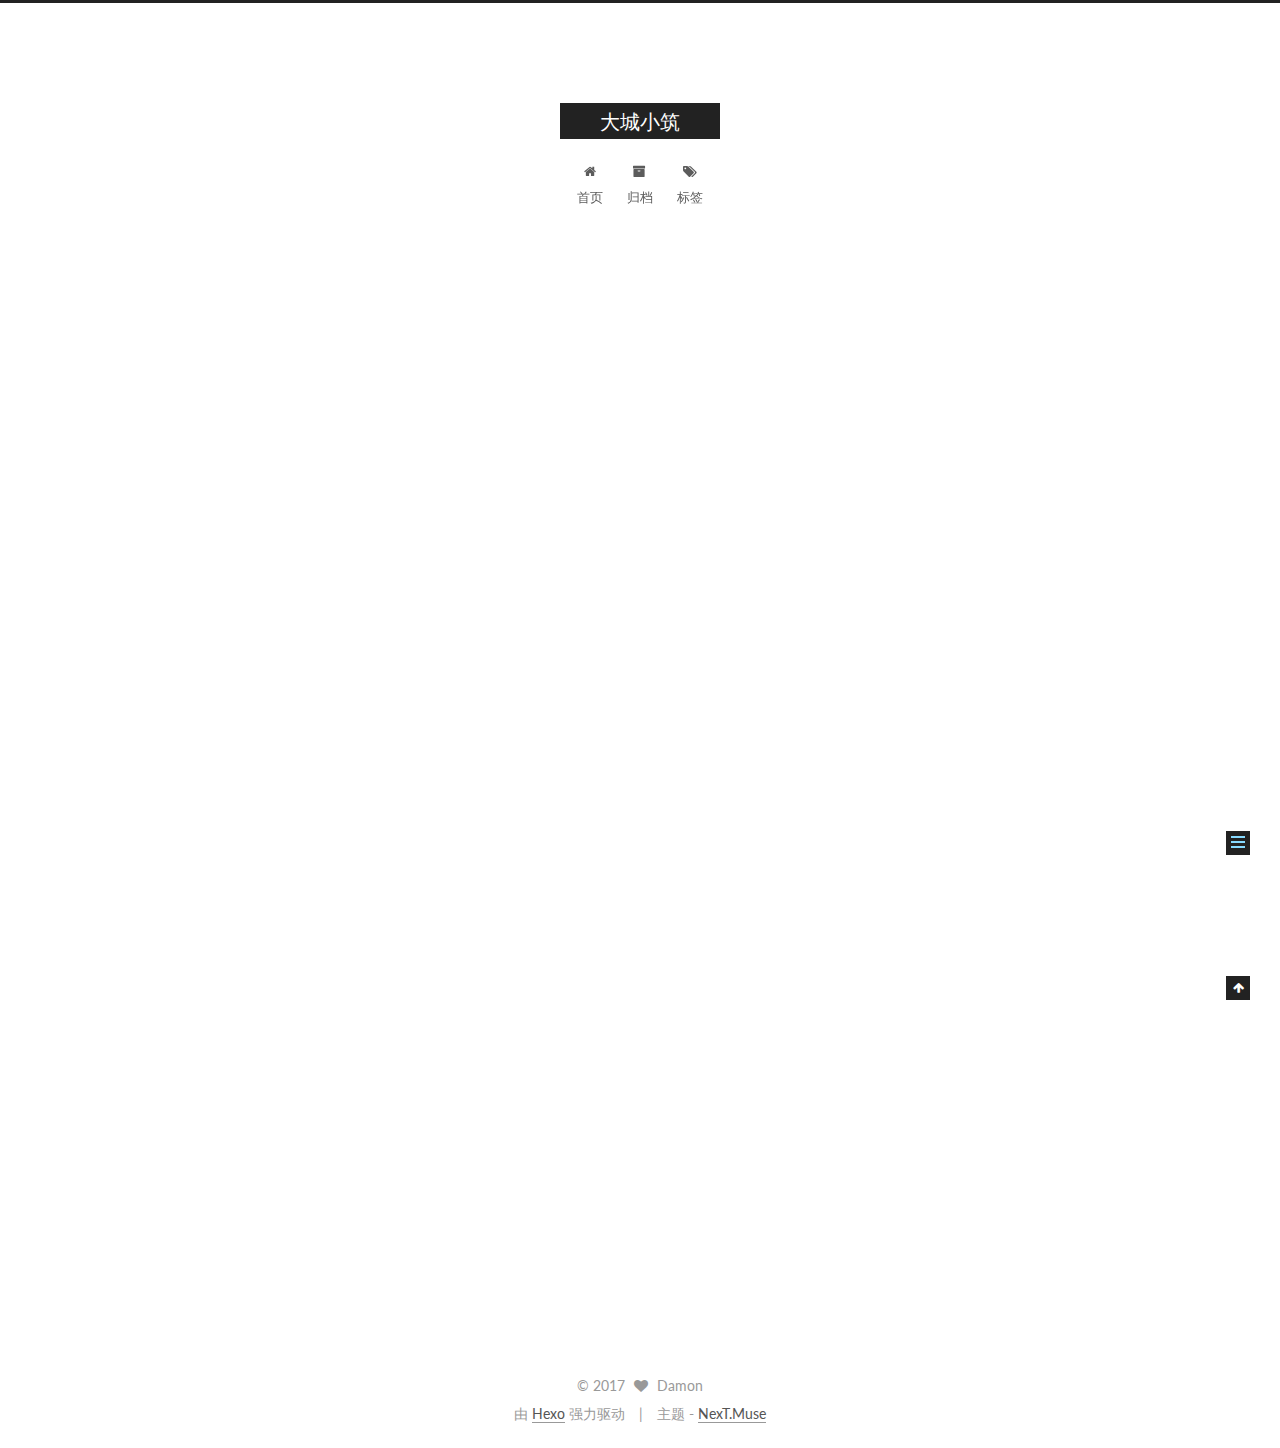
<file: 2017/08/09/hello-world/index.html>
<!DOCTYPE html>



  


<html class="theme-next muse use-motion" lang="zh-Hans">
<head>
  <meta charset="UTF-8"/>
<meta http-equiv="X-UA-Compatible" content="IE=edge" />
<meta name="viewport" content="width=device-width, initial-scale=1, maximum-scale=1"/>
<meta name="theme-color" content="#222">









<meta http-equiv="Cache-Control" content="no-transform" />
<meta http-equiv="Cache-Control" content="no-siteapp" />















  
  
  <link href="/lib/fancybox/source/jquery.fancybox.css?v=2.1.5" rel="stylesheet" type="text/css" />




  
  
  
  

  
    
    
  

  

  

  

  

  
    
    
    <link href="//fonts.googleapis.com/css?family=Lato:300,300italic,400,400italic,700,700italic&subset=latin,latin-ext" rel="stylesheet" type="text/css">
  






<link href="/lib/font-awesome/css/font-awesome.min.css?v=4.6.2" rel="stylesheet" type="text/css" />

<link href="/css/main.css?v=5.1.2" rel="stylesheet" type="text/css" />


  <meta name="keywords" content="Hexo, NexT" />








  <link rel="shortcut icon" type="image/x-icon" href="/favicon.ico?v=5.1.2" />






<meta name="description" content="Welcome to Hexo! This is your very first post. Check documentation for more info. If you get any problems when using Hexo, you can find the answer in troubleshooting or you can ask me on GitHub. Quick">
<meta property="og:type" content="article">
<meta property="og:title" content="Hello World">
<meta property="og:url" content="http://yoursite.com/2017/08/09/hello-world/index.html">
<meta property="og:site_name" content="大城小筑">
<meta property="og:description" content="Welcome to Hexo! This is your very first post. Check documentation for more info. If you get any problems when using Hexo, you can find the answer in troubleshooting or you can ask me on GitHub. Quick">
<meta property="og:locale" content="zh-Hans">
<meta property="og:updated_time" content="2017-08-09T03:45:29.736Z">
<meta name="twitter:card" content="summary">
<meta name="twitter:title" content="Hello World">
<meta name="twitter:description" content="Welcome to Hexo! This is your very first post. Check documentation for more info. If you get any problems when using Hexo, you can find the answer in troubleshooting or you can ask me on GitHub. Quick">



<script type="text/javascript" id="hexo.configurations">
  var NexT = window.NexT || {};
  var CONFIG = {
    root: '/',
    scheme: 'Muse',
    sidebar: {"position":"left","display":"post","offset":12,"offset_float":12,"b2t":false,"scrollpercent":false,"onmobile":false},
    fancybox: true,
    tabs: true,
    motion: true,
    duoshuo: {
      userId: '0',
      author: '博主'
    },
    algolia: {
      applicationID: '',
      apiKey: '',
      indexName: '',
      hits: {"per_page":10},
      labels: {"input_placeholder":"Search for Posts","hits_empty":"We didn't find any results for the search: ${query}","hits_stats":"${hits} results found in ${time} ms"}
    }
  };
</script>



  <link rel="canonical" href="http://yoursite.com/2017/08/09/hello-world/"/>





  <title>Hello World | 大城小筑</title>
  








</head>

<body itemscope itemtype="http://schema.org/WebPage" lang="zh-Hans">

  
  
    
  

  <div class="container sidebar-position-left page-post-detail ">
    <div class="headband"></div>

    <header id="header" class="header" itemscope itemtype="http://schema.org/WPHeader">
      <div class="header-inner"><div class="site-brand-wrapper">
  <div class="site-meta ">
    

    <div class="custom-logo-site-title">
      <a href="/"  class="brand" rel="start">
        <span class="logo-line-before"><i></i></span>
        <span class="site-title">大城小筑</span>
        <span class="logo-line-after"><i></i></span>
      </a>
    </div>
      
        <p class="site-subtitle"></p>
      
  </div>

  <div class="site-nav-toggle">
    <button>
      <span class="btn-bar"></span>
      <span class="btn-bar"></span>
      <span class="btn-bar"></span>
    </button>
  </div>
</div>

<nav class="site-nav">
  

  
    <ul id="menu" class="menu">
      
        
        <li class="menu-item menu-item-home">
          <a href="/" rel="section">
            
              <i class="menu-item-icon fa fa-fw fa-home"></i> <br />
            
            首页
          </a>
        </li>
      
        
        <li class="menu-item menu-item-archives">
          <a href="/archives/" rel="section">
            
              <i class="menu-item-icon fa fa-fw fa-archive"></i> <br />
            
            归档
          </a>
        </li>
      
        
        <li class="menu-item menu-item-tags">
          <a href="/tags/" rel="section">
            
              <i class="menu-item-icon fa fa-fw fa-tags"></i> <br />
            
            标签
          </a>
        </li>
      

      
    </ul>
  

  
</nav>



 </div>
    </header>

    <main id="main" class="main">
      <div class="main-inner">
        <div class="content-wrap">
          <div id="content" class="content">
            

  <div id="posts" class="posts-expand">
    

  

  
  
  

  <article class="post post-type-normal" itemscope itemtype="http://schema.org/Article">
  
  
  
  <div class="post-block">
    <link itemprop="mainEntityOfPage" href="http://yoursite.com/2017/08/09/hello-world/">

    <span hidden itemprop="author" itemscope itemtype="http://schema.org/Person">
      <meta itemprop="name" content="Damon">
      <meta itemprop="description" content="">
      <meta itemprop="image" content="/uploads/avatar.jpg">
    </span>

    <span hidden itemprop="publisher" itemscope itemtype="http://schema.org/Organization">
      <meta itemprop="name" content="大城小筑">
    </span>

    
      <header class="post-header">

        
        
          <h1 class="post-title" itemprop="name headline">Hello World</h1>
        

        <div class="post-meta">
          <span class="post-time">
            
              <span class="post-meta-item-icon">
                <i class="fa fa-calendar-o"></i>
              </span>
              
                <span class="post-meta-item-text">发表于</span>
              
              <time title="创建于" itemprop="dateCreated datePublished" datetime="2017-08-09T11:45:29+08:00">
                2017-08-09
              </time>
            

            

            
          </span>

          

          
            
          

          
          

          

          

          

        </div>
      </header>
    

    
    
    
    <div class="post-body" itemprop="articleBody">

      
      

      
        <p>Welcome to <a href="https://hexo.io/" target="_blank" rel="external">Hexo</a>! This is your very first post. Check <a href="https://hexo.io/docs/" target="_blank" rel="external">documentation</a> for more info. If you get any problems when using Hexo, you can find the answer in <a href="https://hexo.io/docs/troubleshooting.html" target="_blank" rel="external">troubleshooting</a> or you can ask me on <a href="https://github.com/hexojs/hexo/issues" target="_blank" rel="external">GitHub</a>.</p>
<h2 id="Quick-Start"><a href="#Quick-Start" class="headerlink" title="Quick Start"></a>Quick Start</h2><h3 id="Create-a-new-post"><a href="#Create-a-new-post" class="headerlink" title="Create a new post"></a>Create a new post</h3><figure class="highlight bash"><table><tr><td class="gutter"><pre><div class="line">1</div></pre></td><td class="code"><pre><div class="line">$ hexo new <span class="string">"My New Post"</span></div></pre></td></tr></table></figure>
<p>More info: <a href="https://hexo.io/docs/writing.html" target="_blank" rel="external">Writing</a></p>
<h3 id="Run-server"><a href="#Run-server" class="headerlink" title="Run server"></a>Run server</h3><figure class="highlight bash"><table><tr><td class="gutter"><pre><div class="line">1</div></pre></td><td class="code"><pre><div class="line">$ hexo server</div></pre></td></tr></table></figure>
<p>More info: <a href="https://hexo.io/docs/server.html" target="_blank" rel="external">Server</a></p>
<h3 id="Generate-static-files"><a href="#Generate-static-files" class="headerlink" title="Generate static files"></a>Generate static files</h3><figure class="highlight bash"><table><tr><td class="gutter"><pre><div class="line">1</div></pre></td><td class="code"><pre><div class="line">$ hexo generate</div></pre></td></tr></table></figure>
<p>More info: <a href="https://hexo.io/docs/generating.html" target="_blank" rel="external">Generating</a></p>
<h3 id="Deploy-to-remote-sites"><a href="#Deploy-to-remote-sites" class="headerlink" title="Deploy to remote sites"></a>Deploy to remote sites</h3><figure class="highlight bash"><table><tr><td class="gutter"><pre><div class="line">1</div></pre></td><td class="code"><pre><div class="line">$ hexo deploy</div></pre></td></tr></table></figure>
<p>More info: <a href="https://hexo.io/docs/deployment.html" target="_blank" rel="external">Deployment</a></p>

      
    </div>
    
    
    

    

    

    

    <footer class="post-footer">
      

      
      
      

      

      
      
    </footer>
  </div>
  
  
  
  </article>



    <div class="post-spread">
      
    </div>
  </div>


          </div>
          


          
  <div class="comments" id="comments">
    
  </div>


        </div>
        
          
  
  <div class="sidebar-toggle">
    <div class="sidebar-toggle-line-wrap">
      <span class="sidebar-toggle-line sidebar-toggle-line-first"></span>
      <span class="sidebar-toggle-line sidebar-toggle-line-middle"></span>
      <span class="sidebar-toggle-line sidebar-toggle-line-last"></span>
    </div>
  </div>

  <aside id="sidebar" class="sidebar">
    
    <div class="sidebar-inner">

      

      
        <ul class="sidebar-nav motion-element">
          <li class="sidebar-nav-toc sidebar-nav-active" data-target="post-toc-wrap" >
            文章目录
          </li>
          <li class="sidebar-nav-overview" data-target="site-overview">
            站点概览
          </li>
        </ul>
      

      <section class="site-overview sidebar-panel">
        <div class="site-author motion-element" itemprop="author" itemscope itemtype="http://schema.org/Person">
          <img class="site-author-image" itemprop="image"
               src="/uploads/avatar.jpg"
               alt="Damon" />
          <p class="site-author-name" itemprop="name">Damon</p>
           
              <p class="site-description motion-element" itemprop="description">分享所学所思</p>
          
        </div>
        <nav class="site-state motion-element">

          
            <div class="site-state-item site-state-posts">
              <a href="/archives/">
                <span class="site-state-item-count">1</span>
                <span class="site-state-item-name">日志</span>
              </a>
            </div>
          

          

          

        </nav>

        

        <div class="links-of-author motion-element">
          
        </div>

        
        

        
        

        


      </section>

      
      <!--noindex-->
        <section class="post-toc-wrap motion-element sidebar-panel sidebar-panel-active">
          <div class="post-toc">

            
              
            

            
              <div class="post-toc-content"><ol class="nav"><li class="nav-item nav-level-2"><a class="nav-link" href="#Quick-Start"><span class="nav-number">1.</span> <span class="nav-text">Quick Start</span></a><ol class="nav-child"><li class="nav-item nav-level-3"><a class="nav-link" href="#Create-a-new-post"><span class="nav-number">1.1.</span> <span class="nav-text">Create a new post</span></a></li><li class="nav-item nav-level-3"><a class="nav-link" href="#Run-server"><span class="nav-number">1.2.</span> <span class="nav-text">Run server</span></a></li><li class="nav-item nav-level-3"><a class="nav-link" href="#Generate-static-files"><span class="nav-number">1.3.</span> <span class="nav-text">Generate static files</span></a></li><li class="nav-item nav-level-3"><a class="nav-link" href="#Deploy-to-remote-sites"><span class="nav-number">1.4.</span> <span class="nav-text">Deploy to remote sites</span></a></li></ol></li></ol></div>
            

          </div>
        </section>
      <!--/noindex-->
      

      

    </div>
  </aside>


        
      </div>
    </main>

    <footer id="footer" class="footer">
      <div class="footer-inner">
        <div class="copyright" >
  
  &copy; 
  <span itemprop="copyrightYear">2017</span>
  <span class="with-love">
    <i class="fa fa-heart"></i>
  </span>
  <span class="author" itemprop="copyrightHolder">Damon</span>
</div>


<div class="powered-by">
  由 <a class="theme-link" href="https://hexo.io">Hexo</a> 强力驱动
</div>

<div class="theme-info">
  主题 -
  <a class="theme-link" href="https://github.com/iissnan/hexo-theme-next">
    NexT.Muse
  </a>
</div>


        







        
      </div>
    </footer>

    
      <div class="back-to-top">
        <i class="fa fa-arrow-up"></i>
        
      </div>
    

  </div>

  

<script type="text/javascript">
  if (Object.prototype.toString.call(window.Promise) !== '[object Function]') {
    window.Promise = null;
  }
</script>









  












  
  <script type="text/javascript" src="/lib/jquery/index.js?v=2.1.3"></script>

  
  <script type="text/javascript" src="/lib/fastclick/lib/fastclick.min.js?v=1.0.6"></script>

  
  <script type="text/javascript" src="/lib/jquery_lazyload/jquery.lazyload.js?v=1.9.7"></script>

  
  <script type="text/javascript" src="/lib/velocity/velocity.min.js?v=1.2.1"></script>

  
  <script type="text/javascript" src="/lib/velocity/velocity.ui.min.js?v=1.2.1"></script>

  
  <script type="text/javascript" src="/lib/fancybox/source/jquery.fancybox.pack.js?v=2.1.5"></script>


  


  <script type="text/javascript" src="/js/src/utils.js?v=5.1.2"></script>

  <script type="text/javascript" src="/js/src/motion.js?v=5.1.2"></script>



  
  

  
  <script type="text/javascript" src="/js/src/scrollspy.js?v=5.1.2"></script>
<script type="text/javascript" src="/js/src/post-details.js?v=5.1.2"></script>



  


  <script type="text/javascript" src="/js/src/bootstrap.js?v=5.1.2"></script>



  


  




	





  





  






  





  

  

  

  

  

  

</body>
</html>
</file>
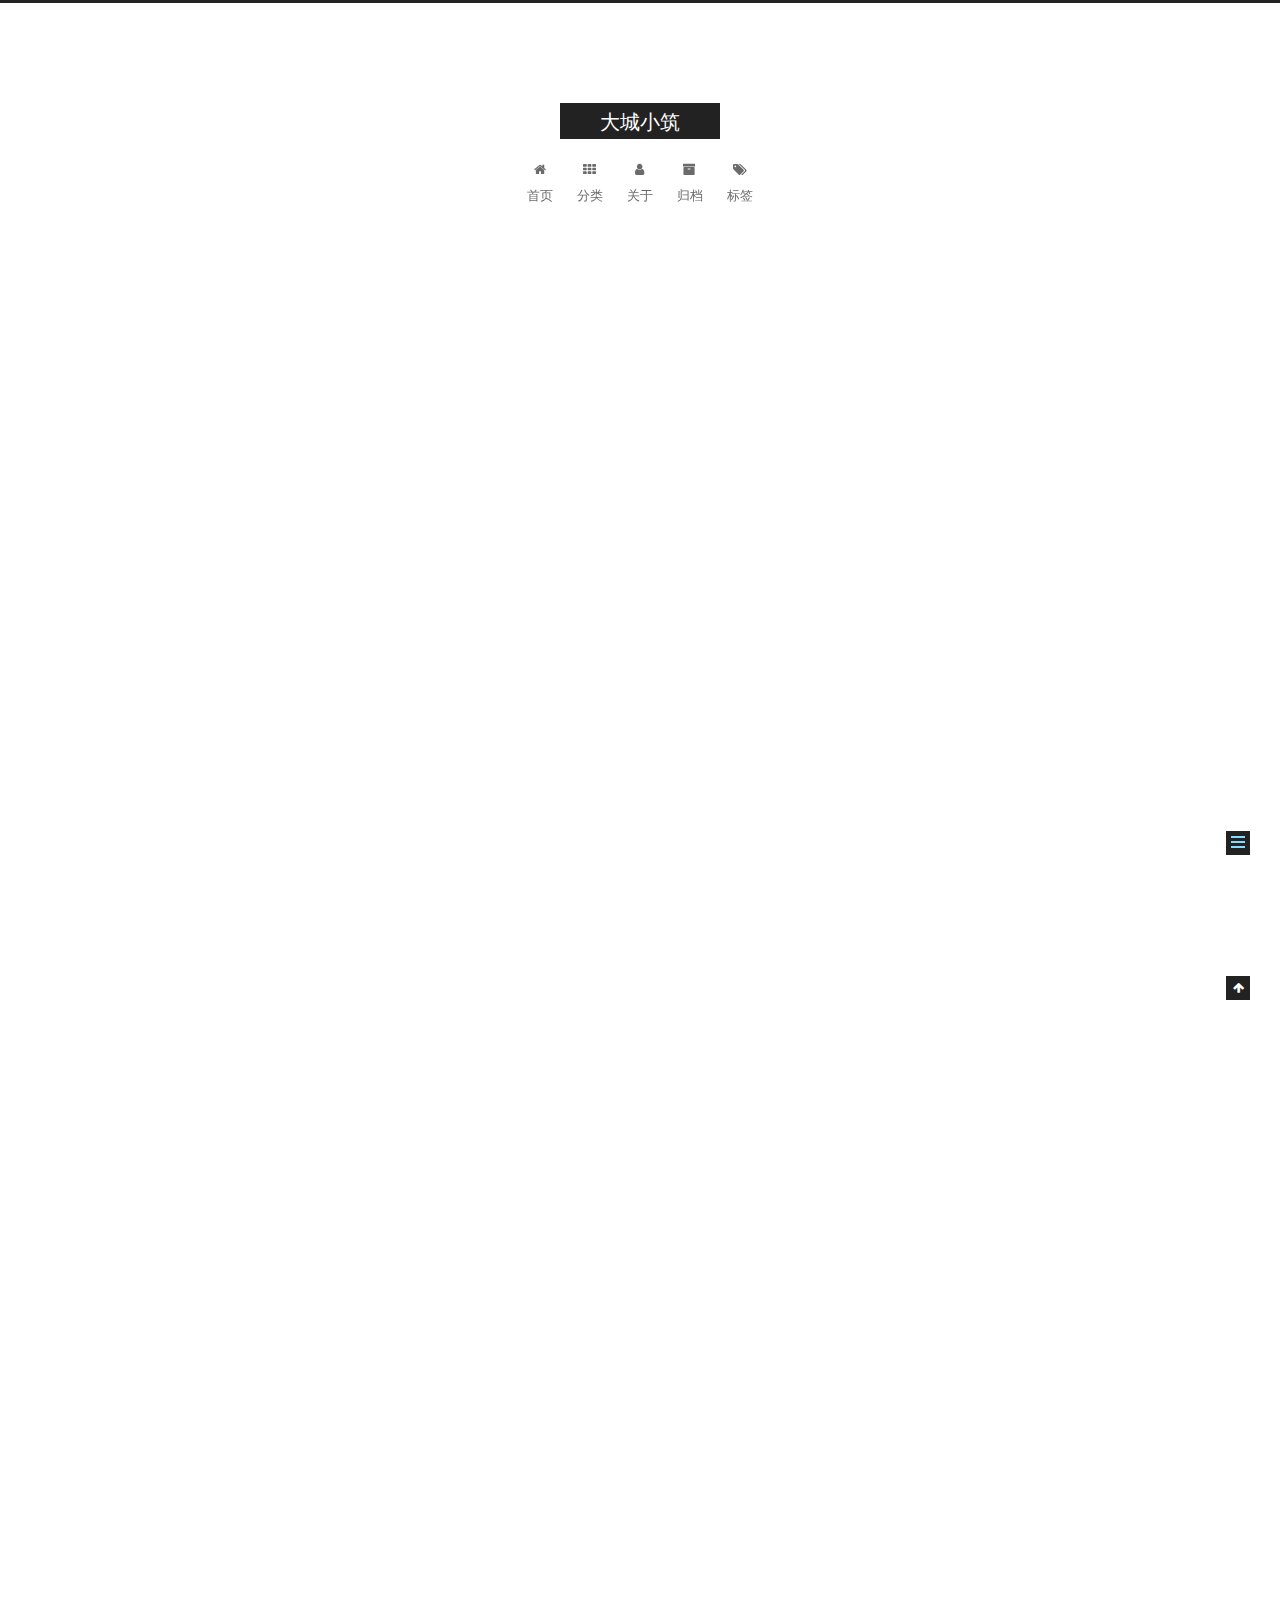
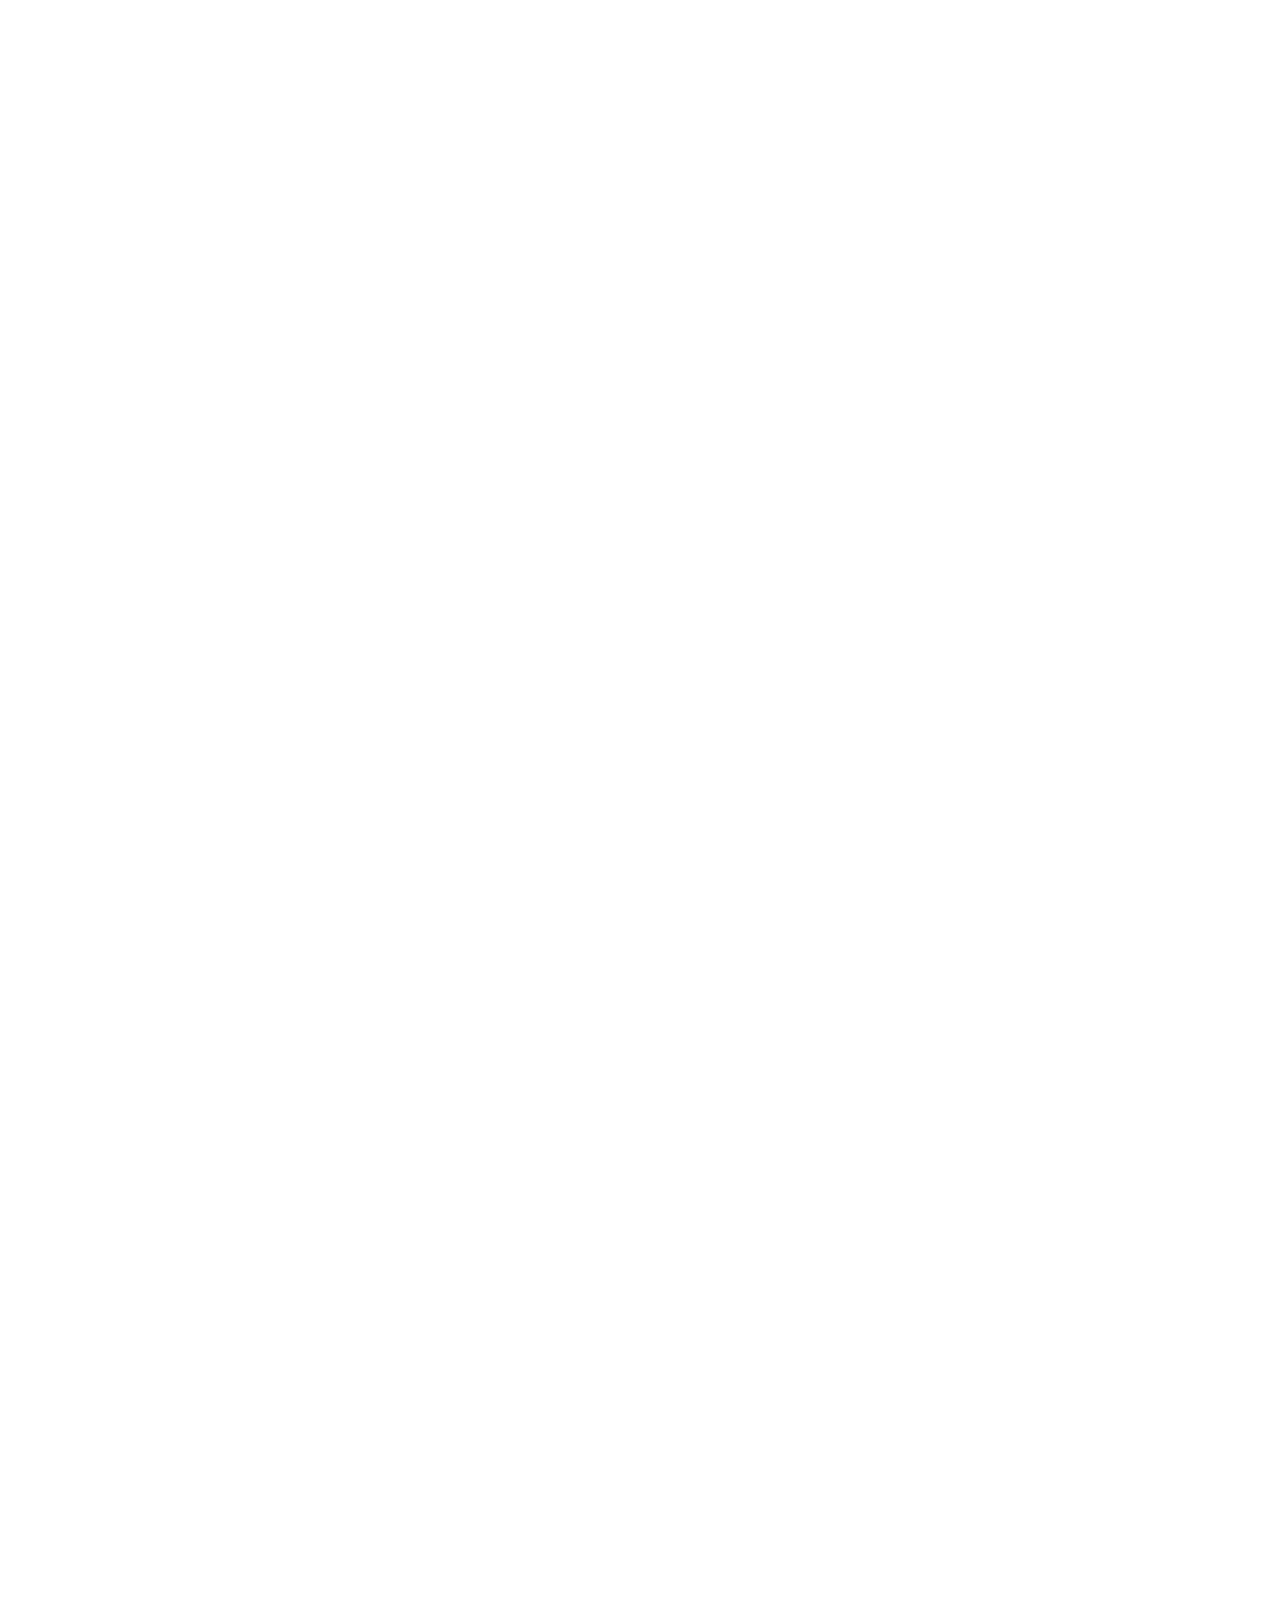
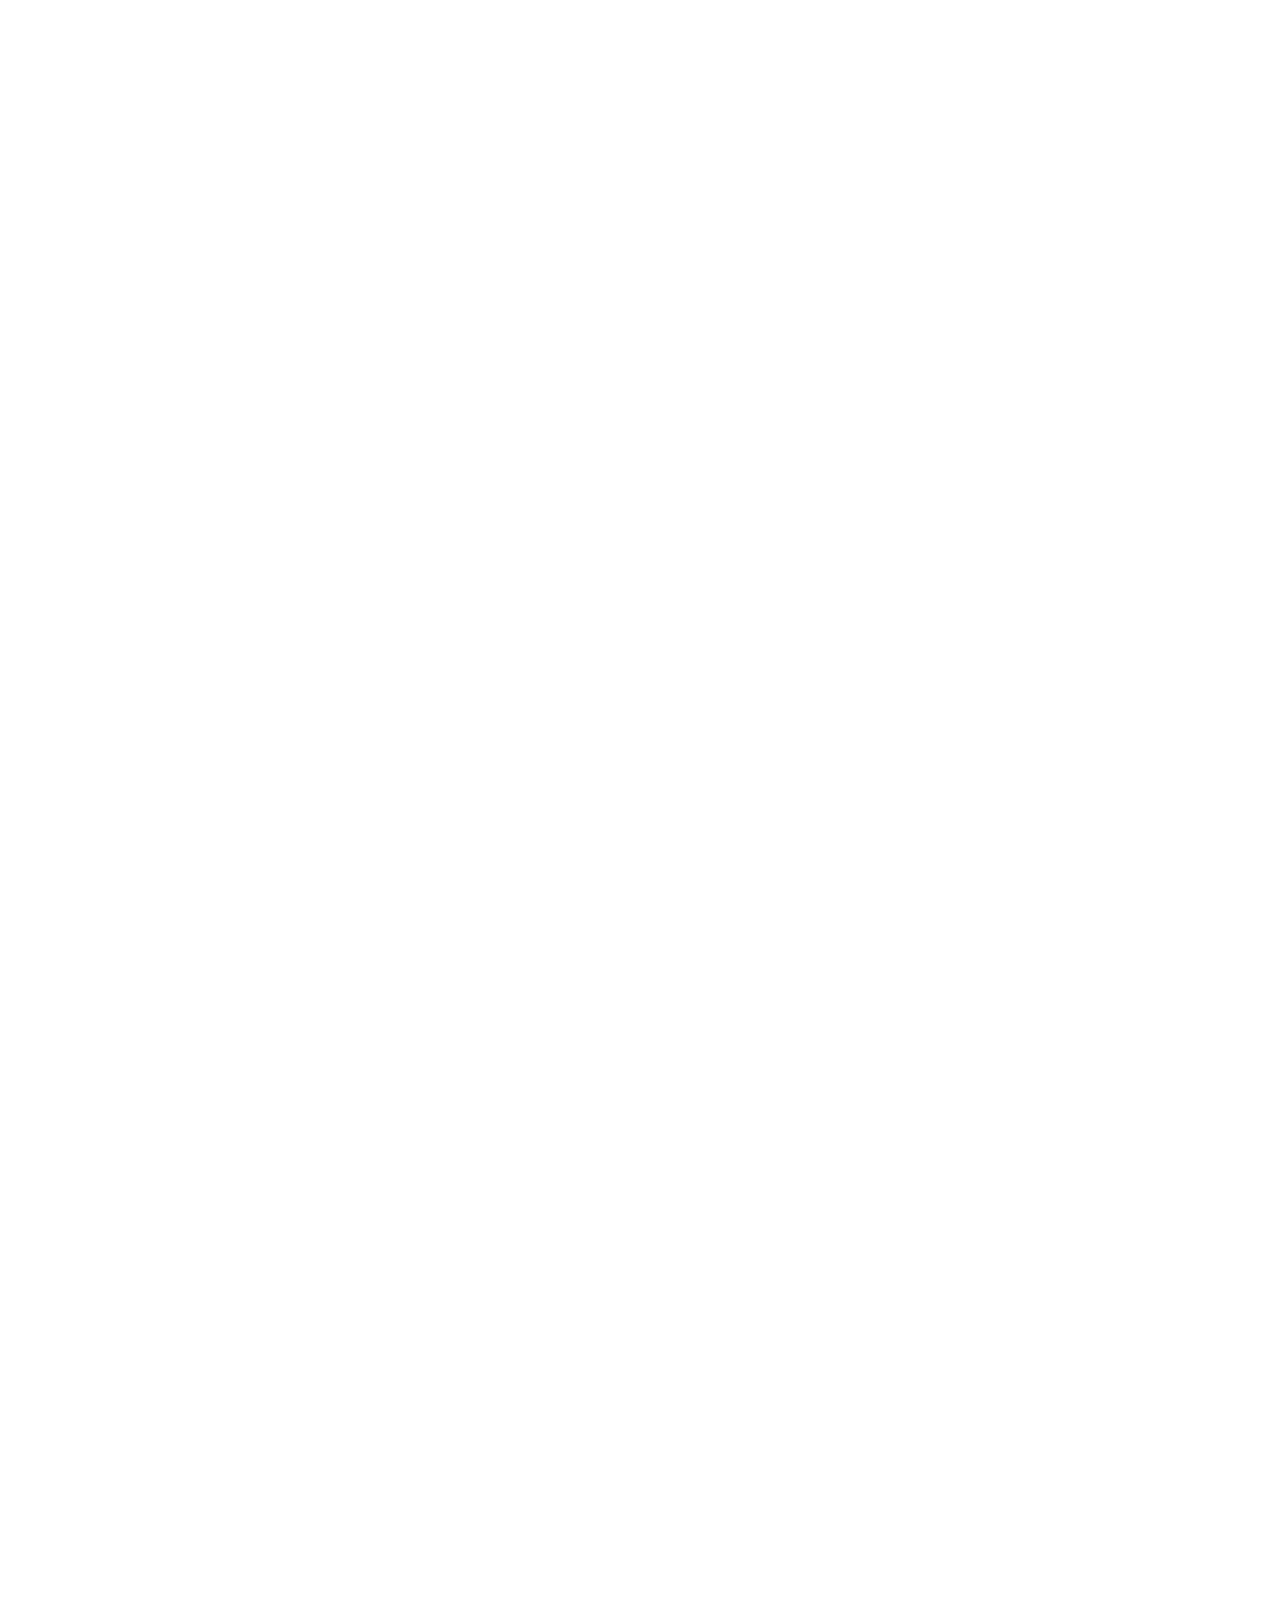
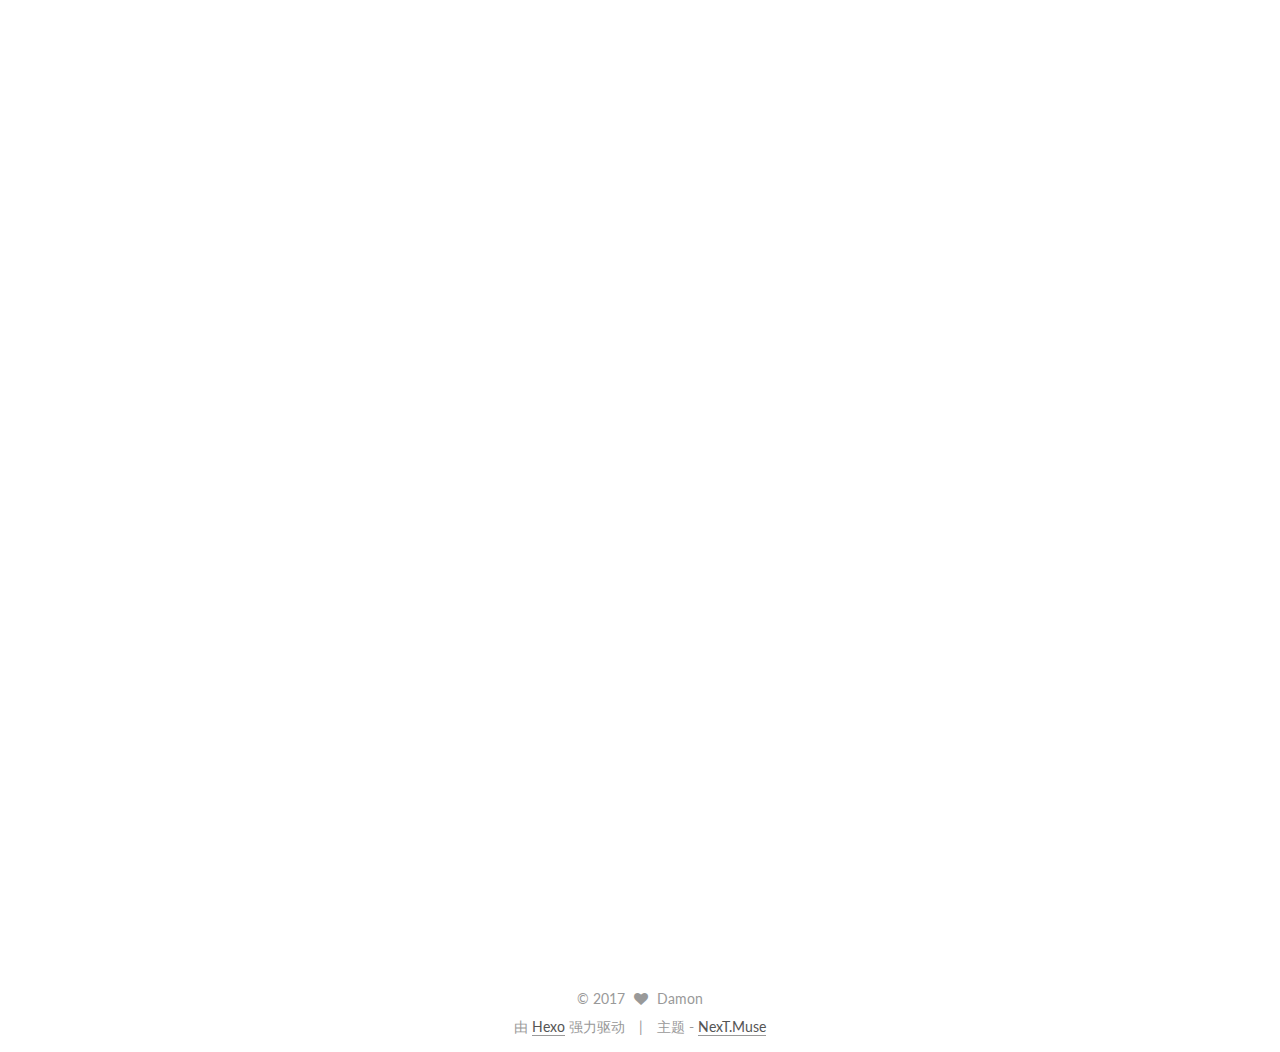
<file: 2017/08/11/js怪癖-变量、闭包相关/index.html>
<!DOCTYPE html>



  


<html class="theme-next muse use-motion" lang="zh-Hans">
<head>
  <meta charset="UTF-8"/>
<meta http-equiv="X-UA-Compatible" content="IE=edge" />
<meta name="viewport" content="width=device-width, initial-scale=1, maximum-scale=1"/>
<meta name="theme-color" content="#222">









<meta http-equiv="Cache-Control" content="no-transform" />
<meta http-equiv="Cache-Control" content="no-siteapp" />















  
  
  <link href="/lib/fancybox/source/jquery.fancybox.css?v=2.1.5" rel="stylesheet" type="text/css" />




  
  
  
  

  
    
    
  

  

  

  

  

  
    
    
    <link href="//fonts.googleapis.com/css?family=Lato:300,300italic,400,400italic,700,700italic&subset=latin,latin-ext" rel="stylesheet" type="text/css">
  






<link href="/lib/font-awesome/css/font-awesome.min.css?v=4.6.2" rel="stylesheet" type="text/css" />

<link href="/css/main.css?v=5.1.2" rel="stylesheet" type="text/css" />


  <meta name="keywords" content="Hexo, NexT" />








  <link rel="shortcut icon" type="image/x-icon" href="/favicon.ico?v=5.1.2" />






<meta name="description" content="变量的作用范围 在大多数编程语言中，变量的声明周期是“定义此变量的块（block）”。但是在JavaScript，在ES6前，变量的作用域和函数息息相关，而不是大括号 如何创建块作用域： IIFE    1234567891011121314151617181920212223	function func (x) &amp;#123;		console.log(tmp) // ReferenceErro:">
<meta property="og:type" content="article">
<meta property="og:title" content="js怪癖-变量、闭包相关">
<meta property="og:url" content="http://yoursite.com/2017/08/11/js怪癖-变量、闭包相关/index.html">
<meta property="og:site_name" content="大城小筑">
<meta property="og:description" content="变量的作用范围 在大多数编程语言中，变量的声明周期是“定义此变量的块（block）”。但是在JavaScript，在ES6前，变量的作用域和函数息息相关，而不是大括号 如何创建块作用域： IIFE    1234567891011121314151617181920212223	function func (x) &amp;#123;		console.log(tmp) // ReferenceErro:">
<meta property="og:locale" content="zh-Hans">
<meta property="og:updated_time" content="2017-08-11T09:55:34.836Z">
<meta name="twitter:card" content="summary">
<meta name="twitter:title" content="js怪癖-变量、闭包相关">
<meta name="twitter:description" content="变量的作用范围 在大多数编程语言中，变量的声明周期是“定义此变量的块（block）”。但是在JavaScript，在ES6前，变量的作用域和函数息息相关，而不是大括号 如何创建块作用域： IIFE    1234567891011121314151617181920212223	function func (x) &amp;#123;		console.log(tmp) // ReferenceErro:">



<script type="text/javascript" id="hexo.configurations">
  var NexT = window.NexT || {};
  var CONFIG = {
    root: '/',
    scheme: 'Muse',
    sidebar: {"position":"left","display":"post","offset":12,"offset_float":12,"b2t":false,"scrollpercent":false,"onmobile":false},
    fancybox: true,
    tabs: true,
    motion: true,
    duoshuo: {
      userId: '0',
      author: '博主'
    },
    algolia: {
      applicationID: '',
      apiKey: '',
      indexName: '',
      hits: {"per_page":10},
      labels: {"input_placeholder":"Search for Posts","hits_empty":"We didn't find any results for the search: ${query}","hits_stats":"${hits} results found in ${time} ms"}
    }
  };
</script>



  <link rel="canonical" href="http://yoursite.com/2017/08/11/js怪癖-变量、闭包相关/"/>





  <title>js怪癖-变量、闭包相关 | 大城小筑</title>
  








</head>

<body itemscope itemtype="http://schema.org/WebPage" lang="zh-Hans">

  
  
    
  

  <div class="container sidebar-position-left page-post-detail ">
    <div class="headband"></div>

    <header id="header" class="header" itemscope itemtype="http://schema.org/WPHeader">
      <div class="header-inner"><div class="site-brand-wrapper">
  <div class="site-meta ">
    

    <div class="custom-logo-site-title">
      <a href="/"  class="brand" rel="start">
        <span class="logo-line-before"><i></i></span>
        <span class="site-title">大城小筑</span>
        <span class="logo-line-after"><i></i></span>
      </a>
    </div>
      
        <p class="site-subtitle"></p>
      
  </div>

  <div class="site-nav-toggle">
    <button>
      <span class="btn-bar"></span>
      <span class="btn-bar"></span>
      <span class="btn-bar"></span>
    </button>
  </div>
</div>

<nav class="site-nav">
  

  
    <ul id="menu" class="menu">
      
        
        <li class="menu-item menu-item-home">
          <a href="/" rel="section">
            
              <i class="menu-item-icon fa fa-fw fa-home"></i> <br />
            
            首页
          </a>
        </li>
      
        
        <li class="menu-item menu-item-categories">
          <a href="/categories/" rel="section">
            
              <i class="menu-item-icon fa fa-fw fa-th"></i> <br />
            
            分类
          </a>
        </li>
      
        
        <li class="menu-item menu-item-about">
          <a href="/about/" rel="section">
            
              <i class="menu-item-icon fa fa-fw fa-user"></i> <br />
            
            关于
          </a>
        </li>
      
        
        <li class="menu-item menu-item-archives">
          <a href="/archives/" rel="section">
            
              <i class="menu-item-icon fa fa-fw fa-archive"></i> <br />
            
            归档
          </a>
        </li>
      
        
        <li class="menu-item menu-item-tags">
          <a href="/tags/" rel="section">
            
              <i class="menu-item-icon fa fa-fw fa-tags"></i> <br />
            
            标签
          </a>
        </li>
      

      
    </ul>
  

  
</nav>



 </div>
    </header>

    <main id="main" class="main">
      <div class="main-inner">
        <div class="content-wrap">
          <div id="content" class="content">
            

  <div id="posts" class="posts-expand">
    

  

  
  
  

  <article class="post post-type-normal" itemscope itemtype="http://schema.org/Article">
  
  
  
  <div class="post-block">
    <link itemprop="mainEntityOfPage" href="http://yoursite.com/2017/08/11/js怪癖-变量、闭包相关/">

    <span hidden itemprop="author" itemscope itemtype="http://schema.org/Person">
      <meta itemprop="name" content="Damon">
      <meta itemprop="description" content="">
      <meta itemprop="image" content="/uploads/avatar.jpg">
    </span>

    <span hidden itemprop="publisher" itemscope itemtype="http://schema.org/Organization">
      <meta itemprop="name" content="大城小筑">
    </span>

    
      <header class="post-header">

        
        
          <h1 class="post-title" itemprop="name headline">js怪癖-变量、闭包相关</h1>
        

        <div class="post-meta">
          <span class="post-time">
            
              <span class="post-meta-item-icon">
                <i class="fa fa-calendar-o"></i>
              </span>
              
                <span class="post-meta-item-text">发表于</span>
              
              <time title="创建于" itemprop="dateCreated datePublished" datetime="2017-08-11T17:20:02+08:00">
                2017-08-11
              </time>
            

            

            
          </span>

          

          
            
          

          
          

          

          

          

        </div>
      </header>
    

    
    
    
    <div class="post-body" itemprop="articleBody">

      
      

      
        <h2 id="变量的作用范围"><a href="#变量的作用范围" class="headerlink" title="变量的作用范围"></a>变量的作用范围</h2><ol>
<li>在大多数编程语言中，变量的声明周期是“定义此变量的块（block）”。但是在JavaScript，在ES6前，变量的作用域和函数息息相关，而不是大括号</li>
<li><p>如何创建块作用域： IIFE  </p>
 <figure class="highlight javascript"><table><tr><td class="gutter"><pre><div class="line">1</div><div class="line">2</div><div class="line">3</div><div class="line">4</div><div class="line">5</div><div class="line">6</div><div class="line">7</div><div class="line">8</div><div class="line">9</div><div class="line">10</div><div class="line">11</div><div class="line">12</div><div class="line">13</div><div class="line">14</div><div class="line">15</div><div class="line">16</div><div class="line">17</div><div class="line">18</div><div class="line">19</div><div class="line">20</div><div class="line">21</div><div class="line">22</div><div class="line">23</div></pre></td><td class="code"><pre><div class="line">	<span class="function"><span class="keyword">function</span> <span class="title">func</span> (<span class="params">x</span>) </span>&#123;</div><div class="line">		<span class="built_in">console</span>.log(tmp) <span class="comment">// ReferenceErro: tmp is not defined</span></div><div class="line">		<span class="keyword">if</span> (x &lt; <span class="number">0</span>) &#123;</div><div class="line">			(<span class="function"><span class="keyword">function</span> (<span class="params"></span>) </span>&#123;</div><div class="line">				<span class="keyword">var</span> tmp</div><div class="line">				<span class="comment">// 做原本想做的事情</span></div><div class="line">			&#125;)()</div><div class="line">		&#125;</div><div class="line">	&#125;</div><div class="line">	<span class="string">``</span><span class="string">`  </span></div><div class="line"><span class="string">	即使用一个IIFE,将tmp的作用域限制在包含它的`</span><span class="keyword">if</span><span class="string">`语句块中</span></div><div class="line"><span class="string">3. ES6中，let、const解决了这个问题</span></div><div class="line"><span class="string"></span></div><div class="line"><span class="string">## 闭包</span></div><div class="line"><span class="string">1. 当函数离开了创建它的位置后，仍然可以获取到该位置上存在的所有变量。</span></div><div class="line"><span class="string">2. 先来一个闭包  </span></div><div class="line"><span class="string">	`</span><span class="string">``</span>javascript</div><div class="line">	<span class="function"><span class="keyword">function</span> <span class="title">incrementorFactory</span> (<span class="params">start, step</span>) </span>&#123;</div><div class="line">		<span class="keyword">return</span> <span class="function"><span class="keyword">function</span> (<span class="params"></span>) </span>&#123;  <span class="comment">// 我们定义这个匿名函数叫 (*)</span></div><div class="line">			start += step</div><div class="line">			<span class="keyword">return</span> start</div><div class="line">		&#125;</div><div class="line">	&#125;</div></pre></td></tr></table></figure>
<p> 调用incrementFactory</p>
 <figure class="highlight javascript"><table><tr><td class="gutter"><pre><div class="line">1</div><div class="line">2</div><div class="line">3</div></pre></td><td class="code"><pre><div class="line"><span class="keyword">var</span> inc = incrementorFactory(<span class="number">10</span>,<span class="number">5</span>)</div><div class="line">inc() <span class="comment">// 22</span></div><div class="line">inc() <span class="comment">// 24</span></div></pre></td></tr></table></figure>
</li>
<li><p>如何解释？<br> 在运行阶段，内部函数 (<em>) 能获取到外部函数 incrementorFactory 的变量 start 与 step,而执行 incrementorFactory 不仅仅返回了 (</em>) ,也连带了变量 start 与 step 。存储这两个变量的数据叫做environment，environment 与 object 非常相似，它将键名映射到键值，返回的函数包含了 environment 的引用，它在父级即外部的 environment 时就已经激活。组合（函数 + environment）就叫做闭包。<br> 名称来源于当 environment “关闭” 函数时，它为变提供了可声明在函数外的值（自有变量）</p>
<ol>
<li>当函数被请求，就会为他的参数和局部变量创建一个新的 environment。所有总会有一连串的environment.</li>
<li>f 的 environment</li>
<li>f 的外部 environment</li>
<li>f 的外部的 environment 外部的 environment</li>
<li>…..</li>
<li>全局environment</li>
<li>以上是从 f 的 environment开始，完全搜索 environment 链查看的所有变量值。</li>
</ol>
</li>
<li><p>无意识共享</p>
<ol>
<li><p>闭包并不是在特定的时间点获得快照（拷贝），他是获取动态的变量  </p>
 <figure class="highlight javascript"><table><tr><td class="gutter"><pre><div class="line">1</div><div class="line">2</div><div class="line">3</div><div class="line">4</div><div class="line">5</div></pre></td><td class="code"><pre><div class="line"><span class="keyword">var</span> result = []</div><div class="line"><span class="keyword">for</span> (<span class="keyword">var</span> i = <span class="number">0</span>; i &lt; <span class="number">5</span>; i++) &#123;</div><div class="line">	result.push(<span class="function"><span class="keyword">function</span> (<span class="params"></span>) </span>&#123;<span class="keyword">return</span> i&#125;) <span class="comment">// (*)</span></div><div class="line">&#125;</div><div class="line"><span class="built_in">console</span>.log(result[<span class="number">3</span>])  <span class="comment">// 5,但是我们期待是3</span></div></pre></td></tr></table></figure>
</li>
<li><p>一个解决的方案是通过一个返回值（Immediately Invoked Function Expression）来赋值 <code>i</code> 的当前值  </p>
 <figure class="highlight javascript"><table><tr><td class="gutter"><pre><div class="line">1</div><div class="line">2</div><div class="line">3</div><div class="line">4</div><div class="line">5</div></pre></td><td class="code"><pre><div class="line"><span class="keyword">for</span> (<span class="keyword">var</span> i = <span class="number">0</span>; i &lt; <span class="number">5</span>; i++) &#123;</div><div class="line">	(<span class="function"><span class="keyword">function</span> (<span class="params">j</span>) </span>&#123;</div><div class="line">		result.push(<span class="function"><span class="keyword">function</span> (<span class="params"></span>) </span>&#123; <span class="keyword">return</span> j&#125;)</div><div class="line">	&#125;)(i)</div><div class="line">&#125;</div></pre></td></tr></table></figure>
<p> 使用bind函数</p>
 <figure class="highlight javascript"><table><tr><td class="gutter"><pre><div class="line">1</div><div class="line">2</div><div class="line">3</div></pre></td><td class="code"><pre><div class="line"><span class="keyword">for</span> (<span class="keyword">var</span> i = <span class="number">0</span>; i &lt; <span class="number">5</span>; i++) &#123;</div><div class="line">	result.push(<span class="function"><span class="keyword">function</span>(<span class="params">j</span>) </span>&#123;<span class="keyword">return</span> j&#125;.bind(<span class="literal">null</span>,i))</div><div class="line">&#125;</div></pre></td></tr></table></figure>
<p> 使用forEach？？ 这个为什么可以？</p>
 <figure class="highlight javascript"><table><tr><td class="gutter"><pre><div class="line">1</div><div class="line">2</div><div class="line">3</div><div class="line">4</div></pre></td><td class="code"><pre><div class="line"><span class="keyword">var</span> range = [<span class="number">1</span>, <span class="number">2</span>, <span class="number">3</span>, <span class="number">4</span>, <span class="number">5</span>]</div><div class="line">range.forEach(<span class="function"><span class="keyword">function</span> (<span class="params">i</span>) </span>&#123;</div><div class="line">	result.push(<span class="function"><span class="keyword">function</span> (<span class="params"></span>) </span>&#123;<span class="keyword">return</span> i&#125;)</div><div class="line">&#125;)</div></pre></td></tr></table></figure>
<p> ES6的方法  </p>
 <figure class="highlight javascript"><table><tr><td class="gutter"><pre><div class="line">1</div><div class="line">2</div><div class="line">3</div><div class="line">4</div><div class="line">5</div></pre></td><td class="code"><pre><div class="line"><span class="keyword">var</span> result = []</div><div class="line"><span class="keyword">for</span> (<span class="keyword">let</span> i = <span class="number">0</span>; i &lt; <span class="number">5</span>; i++) &#123;</div><div class="line">	result.push(<span class="function"><span class="keyword">function</span> (<span class="params"></span>) </span>&#123;<span class="keyword">return</span> i&#125;) <span class="comment">// (*)</span></div><div class="line">&#125;</div><div class="line"><span class="built_in">console</span>.log(result[<span class="number">3</span>])  <span class="comment">//  3,问题解决</span></div></pre></td></tr></table></figure>
</li>
</ol>
</li>
<li><p>私有变量</p>
<ol>
<li>JavaScript的闭包是一种颇为紧密的封装。可以说，闭包是JavaScript在ES6的private Symbol之前唯一靠谱的 ‘private’ 访问控制的实现模式</li>
<li>在JavaScript层面没有任何办法可以通过闭包的函数对象取出闭包捕获的变量–除非该函数自己把它返回出来（或者通过其他方式传递出来）。这样闭包就可以精确的控制自己想要暴露出来的信息量</li>
<li><p>例如说  </p>
 <figure class="highlight javascript"><table><tr><td class="gutter"><pre><div class="line">1</div><div class="line">2</div><div class="line">3</div><div class="line">4</div><div class="line">5</div><div class="line">6</div><div class="line">7</div><div class="line">8</div><div class="line">9</div><div class="line">10</div></pre></td><td class="code"><pre><div class="line"><span class="keyword">var</span> o = (<span class="function"><span class="keyword">function</span> (<span class="params"></span>) </span>&#123;</div><div class="line">	<span class="keyword">var</span> a = <span class="number">1</span></div><div class="line">	<span class="keyword">var</span> b = <span class="number">42</span></div><div class="line">	<span class="keyword">return</span> &#123;</div><div class="line">		foo: <span class="function"><span class="keyword">function</span> (<span class="params"></span>) </span>&#123;</div><div class="line">			<span class="built_in">console</span>.log(a + b)</div><div class="line">			<span class="keyword">return</span> b</div><div class="line">		&#125;</div><div class="line">	&#125; </div><div class="line">&#125;)</div></pre></td></tr></table></figure>
<p> 这样o.foo所指向的闭包虽然既捕获了 <code>a</code> 也捕获了 <code>b</code>,但是它只返回 <code>b</code> 出来，外界也就只能通过o.foo() 得到变量 <code>b</code> 的值；而且o.foo() 也只让外界能读取变量 <code>b</code>的值，而不能做任何修改，达到了私有访问控制的目的</p>
</li>
</ol>
</li>
<li><p>当私有变量是对象的时候</p>
 <figure class="highlight javascript"><table><tr><td class="gutter"><pre><div class="line">1</div><div class="line">2</div><div class="line">3</div><div class="line">4</div><div class="line">5</div><div class="line">6</div><div class="line">7</div><div class="line">8</div><div class="line">9</div><div class="line">10</div><div class="line">11</div><div class="line">12</div></pre></td><td class="code"><pre><div class="line"><span class="keyword">var</span> o = (<span class="function"><span class="keyword">function</span> (<span class="params"></span>) </span>&#123;</div><div class="line">	<span class="keyword">var</span> person = &#123;</div><div class="line">		name: <span class="string">'Vincent'</span>,</div><div class="line">		age:  <span class="number">24</span>,</div><div class="line">		__proto__: <span class="literal">null</span></div><div class="line">	&#125;</div><div class="line">	<span class="keyword">return</span> &#123;</div><div class="line">		run: <span class="function"><span class="keyword">function</span> (<span class="params">k</span>) </span>&#123;</div><div class="line">				<span class="keyword">return</span> person[k]</div><div class="line">		&#125;</div><div class="line">	&#125;</div><div class="line">&#125;)()</div></pre></td></tr></table></figure>
<p> 这里返回到外界的闭包暴露出了member access的权限，这就允许了许多可能性。当对象person的<code>__proto__</code>没有被设为null时，我们可以通过向<code>Object.prototype</code>注入一个 <code>reuturn this</code> 的<code>accessor property</code> (访问器属性) 来获取 <code>person</code> 的引用。而指定了 <code>__proto__: null</code> 之后就不能用这招了。</p>
</li>
<li>来个官方点的解释<br> 引用维基百科：闭包（Closure）是词法闭包（Lexical Closure）的简称，是引用了自由变量的函数。这个被引用的自由变量将和这个函数一同存在，即使已经离开了创造它的环境也不例外。</li>
<li>来点与闭包相关的题外话<br> 在函数内部不使用var/let/const,等于没有声明变量，而是相当于访问了<code>window</code>的属性<br> 与在window下声明变量的区别在于，访问window的属性可以<code>delete</code>。在全局作用域下直接声明的变量不可以 <code>delete</code><br> 闭包的定义： 闭包是由函数和与其相关的参照环境组合而成的实体，函数和环境，缺一不可。</li>
<li>遇到问题，多看MDN，规范。 博客只能做参考。</li>
<li>来点高端的，ES5如何实现类的私有变量<br>Objects can be produced by constructors,which are functions which initialize object,Constructor provide the feature that classes provide in other languages,including static variables and methods</li>
<li><p>定义</p>
<ol>
<li><p>instance variables 实例属性  </p>
 <figure class="highlight javascript"><table><tr><td class="gutter"><pre><div class="line">1</div><div class="line">2</div><div class="line">3</div></pre></td><td class="code"><pre><div class="line"><span class="function"><span class="keyword">function</span> <span class="title">Container</span> (<span class="params">name</span>) = </span>&#123;</div><div class="line">	<span class="keyword">this</span>.name = name</div><div class="line">&#125;</div></pre></td></tr></table></figure>
</li>
<li><p>In the prototype 在原型上的属性和方法 也称（public methoed 公共方法）<br>The prototype mechanism is used fro inheritance.It also conserves memory  </p>
 <figure class="highlight javascript"><table><tr><td class="gutter"><pre><div class="line">1</div><div class="line">2</div><div class="line">3</div></pre></td><td class="code"><pre><div class="line">Container.prototype.stamp = <span class="function"><span class="keyword">function</span> (<span class="params">string</span>) </span>&#123;</div><div class="line">	<span class="keyword">return</span> <span class="keyword">this</span>.name + string</div><div class="line">&#125;</div></pre></td></tr></table></figure>
</li>
<li><p>私有方法、私有属性。在构造函数中进行var声明  </p>
 <figure class="highlight javascript"><table><tr><td class="gutter"><pre><div class="line">1</div><div class="line">2</div><div class="line">3</div><div class="line">4</div><div class="line">5</div></pre></td><td class="code"><pre><div class="line"><span class="function"><span class="keyword">function</span> <span class="title">Container</span> (<span class="params">param</span>) </span>&#123;</div><div class="line">	<span class="keyword">this</span>.member = param</div><div class="line">	<span class="keyword">var</span> secret =<span class="number">3</span></div><div class="line">	<span class="keyword">var</span> that = <span class="keyword">this</span></div><div class="line">&#125;</div></pre></td></tr></table></figure>
<p> 这个构造函数创造了三个私有实例变量： <code>param</code>,<code>secret</code>,<code>that</code><br> 它们被附加到对象中，但是他们不能被外部访问，也不能被对象自己的公共方法访问。<br> 私有方法可以调用私有属性<br> 公共发放也无法调用私有方法<br> 为此，我们创建 特权方法  </p>
</li>
<li>特权方法（其实就是实例方法）<pre><code class="javascript"><span class="function"><span class="keyword">function</span> <span class="title">Container</span>(<span class="params">param</span>) </span>{
        <span class="function"><span class="keyword">function</span> <span class="title">dec</span>(<span class="params"></span>) </span>{
                <span class="keyword">if</span> (secret &gt; <span class="number">0</span>) {
                        secret -= <span class="number">1</span>;
                        <span class="keyword">return</span> <span class="literal">true</span>;
                } <span class="keyword">else</span> {
                        <span class="keyword">return</span> <span class="literal">false</span>;
                }
        }
        <span class="keyword">this</span>.member = param;
        <span class="keyword">var</span> secret = <span class="number">3</span>;
        <span class="keyword">var</span> that = <span class="keyword">this</span>;
        <span class="keyword">this</span>.service = <span class="function"><span class="keyword">function</span> (<span class="params"></span>) </span>{
                <span class="keyword">return</span> dec() ? that.member : <span class="literal">null</span>;
        };
}
</code></pre>
</li>
</ol>
<ul>
<li>特权方法能够访问私有变量和方法</li>
<li>特权方法也能访问公共方法</li>
<li>公共方法能访问特权方法</li>
</ul>
<ol>
<li><p>Closures</p>
<p> This pattern of public, private, and privileged members is possible because JavaScript has closures. What this means is that an inner function always has access to the vars and parameters of its outer function, even after the outer function has returned. This is an extremely powerful property of the language. There is no book currently available on JavaScript programming that shows how to exploit it. Most don’t even mention it.</p>
<p> Private and privileged members can only be made when an object is constructed. Public members can be added at any time.</p>
</li>
</ol>
</li>
</ol>
<p>参考链接：<br><a href="http://www.crockford.com/javascript/private.html" target="_blank" rel="external">http://www.crockford.com/javascript/private.html</a><br><a href="https://github.com/justjavac/12-javascript-quirks/blob/master/cn/6-the-scope-of-variables.md" target="_blank" rel="external">https://github.com/justjavac/12-javascript-quirks/blob/master/cn/6-the-scope-of-variables.md</a><br><a href="https://github.com/justjavac/12-javascript-quirks/blob/master/cn/7-inadvertent-sharing-of-variables-via-closures.md" target="_blank" rel="external">https://github.com/justjavac/12-javascript-quirks/blob/master/cn/7-inadvertent-sharing-of-variables-via-closures.md</a></p>

      
    </div>
    
    
    

    

    

    

    <footer class="post-footer">
      

      
      
      

      
        <div class="post-nav">
          <div class="post-nav-next post-nav-item">
            
              <a href="/2017/08/07/js怪癖-undefined和null/" rel="next" title="js怪癖-undefined和null及引申">
                <i class="fa fa-chevron-left"></i> js怪癖-undefined和null及引申
              </a>
            
          </div>

          <span class="post-nav-divider"></span>

          <div class="post-nav-prev post-nav-item">
            
          </div>
        </div>
      

      
      
    </footer>
  </div>
  
  
  
  </article>



    <div class="post-spread">
      
    </div>
  </div>


          </div>
          


          
  <div class="comments" id="comments">
    
  </div>


        </div>
        
          
  
  <div class="sidebar-toggle">
    <div class="sidebar-toggle-line-wrap">
      <span class="sidebar-toggle-line sidebar-toggle-line-first"></span>
      <span class="sidebar-toggle-line sidebar-toggle-line-middle"></span>
      <span class="sidebar-toggle-line sidebar-toggle-line-last"></span>
    </div>
  </div>

  <aside id="sidebar" class="sidebar">
    
    <div class="sidebar-inner">

      

      
        <ul class="sidebar-nav motion-element">
          <li class="sidebar-nav-toc sidebar-nav-active" data-target="post-toc-wrap" >
            文章目录
          </li>
          <li class="sidebar-nav-overview" data-target="site-overview">
            站点概览
          </li>
        </ul>
      

      <section class="site-overview sidebar-panel">
        <div class="site-author motion-element" itemprop="author" itemscope itemtype="http://schema.org/Person">
          <img class="site-author-image" itemprop="image"
               src="/uploads/avatar.jpg"
               alt="Damon" />
          <p class="site-author-name" itemprop="name">Damon</p>
           
              <p class="site-description motion-element" itemprop="description">分享所学所思</p>
          
        </div>
        <nav class="site-state motion-element">

          
            <div class="site-state-item site-state-posts">
              <a href="/archives/">
                <span class="site-state-item-count">3</span>
                <span class="site-state-item-name">日志</span>
              </a>
            </div>
          

          
            
            
            <div class="site-state-item site-state-categories">
              
                <span class="site-state-item-count">1</span>
                <span class="site-state-item-name">分类</span>
              
            </div>
          

          
            
            
            <div class="site-state-item site-state-tags">
              
                <span class="site-state-item-count">2</span>
                <span class="site-state-item-name">标签</span>
              
            </div>
          

        </nav>

        

        <div class="links-of-author motion-element">
          
        </div>

        
        

        
        

        


      </section>

      
      <!--noindex-->
        <section class="post-toc-wrap motion-element sidebar-panel sidebar-panel-active">
          <div class="post-toc">

            
              
            

            
              <div class="post-toc-content"><ol class="nav"><li class="nav-item nav-level-2"><a class="nav-link" href="#变量的作用范围"><span class="nav-number">1.</span> <span class="nav-text">变量的作用范围</span></a></li></ol></div>
            

          </div>
        </section>
      <!--/noindex-->
      

      

    </div>
  </aside>


        
      </div>
    </main>

    <footer id="footer" class="footer">
      <div class="footer-inner">
        <div class="copyright" >
  
  &copy; 
  <span itemprop="copyrightYear">2017</span>
  <span class="with-love">
    <i class="fa fa-heart"></i>
  </span>
  <span class="author" itemprop="copyrightHolder">Damon</span>
</div>


<div class="powered-by">
  由 <a class="theme-link" href="https://hexo.io">Hexo</a> 强力驱动
</div>

<div class="theme-info">
  主题 -
  <a class="theme-link" href="https://github.com/iissnan/hexo-theme-next">
    NexT.Muse
  </a>
</div>


        







        
      </div>
    </footer>

    
      <div class="back-to-top">
        <i class="fa fa-arrow-up"></i>
        
      </div>
    

  </div>

  

<script type="text/javascript">
  if (Object.prototype.toString.call(window.Promise) !== '[object Function]') {
    window.Promise = null;
  }
</script>









  












  
  <script type="text/javascript" src="/lib/jquery/index.js?v=2.1.3"></script>

  
  <script type="text/javascript" src="/lib/fastclick/lib/fastclick.min.js?v=1.0.6"></script>

  
  <script type="text/javascript" src="/lib/jquery_lazyload/jquery.lazyload.js?v=1.9.7"></script>

  
  <script type="text/javascript" src="/lib/velocity/velocity.min.js?v=1.2.1"></script>

  
  <script type="text/javascript" src="/lib/velocity/velocity.ui.min.js?v=1.2.1"></script>

  
  <script type="text/javascript" src="/lib/fancybox/source/jquery.fancybox.pack.js?v=2.1.5"></script>


  


  <script type="text/javascript" src="/js/src/utils.js?v=5.1.2"></script>

  <script type="text/javascript" src="/js/src/motion.js?v=5.1.2"></script>



  
  

  
  <script type="text/javascript" src="/js/src/scrollspy.js?v=5.1.2"></script>
<script type="text/javascript" src="/js/src/post-details.js?v=5.1.2"></script>



  


  <script type="text/javascript" src="/js/src/bootstrap.js?v=5.1.2"></script>



  


  




	





  





  






  





  

  

  

  

  

  

</body>
</html>
</file>
<file: css/main.css>
/* normalize.css v3.0.2 | MIT License | git.io/normalize */
html {
  font-family: sans-serif; /* 1 */
  -ms-text-size-adjust: 100%; /* 2 */
  -webkit-text-size-adjust: 100%; /* 2 */
}
body {
  margin: 0;
}
article,
aside,
details,
figcaption,
figure,
footer,
header,
hgroup,
main,
menu,
nav,
section,
summary {
  display: block;
}
audio,
canvas,
progress,
video {
  display: inline-block; /* 1 */
  vertical-align: baseline; /* 2 */
}
audio:not([controls]) {
  display: none;
  height: 0;
}
[hidden],
template {
  display: none;
}
a {
  background-color: transparent;
}
a:active,
a:hover {
  outline: 0;
}
abbr[title] {
  border-bottom: 1px dotted;
}
b,
strong {
  font-weight: bold;
}
dfn {
  font-style: italic;
}
h1 {
  font-size: 2em;
  margin: 0.67em 0;
}
mark {
  background: #ff0;
  color: #000;
}
small {
  font-size: 80%;
}
sub,
sup {
  font-size: 75%;
  line-height: 0;
  position: relative;
  vertical-align: baseline;
}
sup {
  top: -0.5em;
}
sub {
  bottom: -0.25em;
}
img {
  border: 0;
}
svg:not(:root) {
  overflow: hidden;
}
figure {
  margin: 1em 40px;
}
hr {
  -moz-box-sizing: content-box;
  box-sizing: content-box;
  height: 0;
}
pre {
  overflow: auto;
}
code,
kbd,
pre,
samp {
  font-family: monospace, monospace;
  font-size: 1em;
}
button,
input,
optgroup,
select,
textarea {
  color: inherit; /* 1 */
  font: inherit; /* 2 */
  margin: 0; /* 3 */
}
button {
  overflow: visible;
}
button,
select {
  text-transform: none;
}
button,
html input[type="button"],
input[type="reset"],
input[type="submit"] {
  -webkit-appearance: button; /* 2 */
  cursor: pointer; /* 3 */
}
button[disabled],
html input[disabled] {
  cursor: default;
}
button::-moz-focus-inner,
input::-moz-focus-inner {
  border: 0;
  padding: 0;
}
input {
  line-height: normal;
}
input[type="checkbox"],
input[type="radio"] {
  box-sizing: border-box; /* 1 */
  padding: 0; /* 2 */
}
input[type="number"]::-webkit-inner-spin-button,
input[type="number"]::-webkit-outer-spin-button {
  height: auto;
}
input[type="search"] {
  -webkit-appearance: textfield; /* 1 */
  -moz-box-sizing: content-box;
  -webkit-box-sizing: content-box; /* 2 */
  box-sizing: content-box;
}
input[type="search"]::-webkit-search-cancel-button,
input[type="search"]::-webkit-search-decoration {
  -webkit-appearance: none;
}
fieldset {
  border: 1px solid #c0c0c0;
  margin: 0 2px;
  padding: 0.35em 0.625em 0.75em;
}
legend {
  border: 0; /* 1 */
  padding: 0; /* 2 */
}
textarea {
  overflow: auto;
}
optgroup {
  font-weight: bold;
}
table {
  border-collapse: collapse;
  border-spacing: 0;
}
td,
th {
  padding: 0;
}
::selection {
  background: #262a30;
  color: #fff;
}
body {
  position: relative;
  font-family: 'Lato', "PingFang SC", "Microsoft YaHei", sans-serif;
  font-size: 14px;
  line-height: 2;
  color: #555;
  background: #fff;
}
@media (max-width: 767px) {
  body {
    padding-right: 0 !important;
  }
}
@media (min-width: 768px) and (max-width: 991px) {
  body {
    padding-right: 0 !important;
  }
}
@media (min-width: 1600px) {
  body {
    font-size: 16px;
  }
}
h1,
h2,
h3,
h4,
h5,
h6 {
  margin: 0;
  padding: 0;
  font-weight: bold;
  line-height: 1.5;
  font-family: 'Lato', "PingFang SC", "Microsoft YaHei", sans-serif;
}
h2,
h3,
h4,
h5,
h6 {
  margin: 20px 0 15px;
}
h1 {
  font-size: 22px;
}
@media (max-width: 767px) {
  h1 {
    font-size: 18px;
  }
}
h2 {
  font-size: 20px;
}
@media (max-width: 767px) {
  h2 {
    font-size: 16px;
  }
}
h3 {
  font-size: 18px;
}
@media (max-width: 767px) {
  h3 {
    font-size: 14px;
  }
}
h4 {
  font-size: 16px;
}
@media (max-width: 767px) {
  h4 {
    font-size: 12px;
  }
}
h5 {
  font-size: 14px;
}
@media (max-width: 767px) {
  h5 {
    font-size: 10px;
  }
}
h6 {
  font-size: 12px;
}
@media (max-width: 767px) {
  h6 {
    font-size: 8px;
  }
}
p {
  margin: 0 0 20px 0;
}
a {
  color: #555;
  text-decoration: none;
  border-bottom: 1px solid #999;
  word-wrap: break-word;
}
a:hover {
  color: #222;
  border-bottom-color: #222;
}
blockquote {
  margin: 0;
  padding: 0;
}
img {
  display: block;
  margin: auto;
  max-width: 100%;
  height: auto;
}
hr {
  margin: 40px 0;
  height: 3px;
  border: none;
  background-color: #ddd;
  background-image: repeating-linear-gradient(-45deg, #fff, #fff 4px, transparent 4px, transparent 8px);
}
blockquote {
  padding: 0 15px;
  color: #666;
  border-left: 4px solid #ddd;
}
blockquote cite::before {
  content: "-";
  padding: 0 5px;
}
dt {
  font-weight: 700;
}
dd {
  margin: 0;
  padding: 0;
}
.text-left {
  text-align: left;
}
.text-center {
  text-align: center;
}
.text-right {
  text-align: right;
}
.text-justify {
  text-align: justify;
}
.text-nowrap {
  white-space: nowrap;
}
.text-lowercase {
  text-transform: lowercase;
}
.text-uppercase {
  text-transform: uppercase;
}
.text-capitalize {
  text-transform: capitalize;
}
.center-block {
  display: block;
  margin-left: auto;
  margin-right: auto;
}
.clearfix:before,
.clearfix:after {
  content: " ";
  display: table;
}
.clearfix:after {
  clear: both;
}
.pullquote {
  width: 45%;
}
.pullquote.left {
  float: left;
  margin-left: 5px;
  margin-right: 10px;
}
.pullquote.right {
  float: right;
  margin-left: 10px;
  margin-right: 5px;
}
.affix.affix.affix {
  position: fixed;
}
.translation {
  margin-top: -20px;
  font-size: 14px;
  color: #999;
}
.scrollbar-measure {
  width: 100px;
  height: 100px;
  overflow: scroll;
  position: absolute;
  top: -9999px;
}
.use-motion .motion-element {
  opacity: 0;
}
table {
  margin: 20px 0;
  width: 100%;
  border-collapse: collapse;
  border-spacing: 0;
  border: 1px solid #ddd;
  font-size: 14px;
  table-layout: fixed;
  word-wrap: break-all;
}
table>tbody>tr:nth-of-type(odd) {
  background-color: #f9f9f9;
}
table>tbody>tr:hover {
  background-color: #f5f5f5;
}
caption,
th,
td {
  padding: 8px;
  text-align: left;
  vertical-align: middle;
  font-weight: normal;
}
th,
td {
  border-bottom: 3px solid #ddd;
  border-right: 1px solid #eee;
}
th {
  padding-bottom: 10px;
  font-weight: 700;
}
td {
  border-bottom-width: 1px;
}
html,
body {
  height: 100%;
}
.container {
  position: relative;
  min-height: 100%;
}
.header-inner {
  margin: 0 auto;
  padding: 100px 0 70px;
  width: 700px;
}
@media (min-width: 1600px) {
  .container .header-inner {
    width: 900px;
  }
}
.main {
  padding-bottom: 150px;
}
.main-inner {
  margin: 0 auto;
  width: 700px;
}
@media (min-width: 1600px) {
  .container .main-inner {
    width: 900px;
  }
}
.footer {
  position: absolute;
  left: 0;
  bottom: 0;
  width: 100%;
  min-height: 50px;
}
.footer-inner {
  box-sizing: border-box;
  margin: 20px auto;
  width: 700px;
}
@media (min-width: 1600px) {
  .container .footer-inner {
    width: 900px;
  }
}
pre,
.highlight {
  overflow: auto;
  margin: 20px 0;
  padding: 0;
  font-size: 13px;
  color: #4d4d4c;
  background: #f7f7f7;
  line-height: 1.6;
}
pre,
code {
  font-family: consolas, Menlo, "PingFang SC", "Microsoft YaHei", monospace;
}
code {
  padding: 2px 4px;
  word-wrap: break-word;
  color: #555;
  background: #eee;
  border-radius: 3px;
  font-size: 13px;
}
pre code {
  padding: 0;
  color: #4d4d4c;
  background: none;
  text-shadow: none;
}
.highlight {
  border-radius: 1px;
}
.highlight pre {
  border: none;
  margin: 0;
  padding: 10px 0;
}
.highlight table {
  margin: 0;
  width: auto;
  border: none;
}
.highlight td {
  border: none;
  padding: 0;
}
.highlight figcaption {
  font-size: 1em;
  color: #4d4d4c;
  line-height: 1em;
  margin-bottom: 1em;
}
.highlight figcaption:before,
.highlight figcaption:after {
  content: " ";
  display: table;
}
.highlight figcaption:after {
  clear: both;
}
.highlight figcaption a {
  float: right;
  color: #4d4d4c;
}
.highlight figcaption a:hover {
  border-bottom-color: #4d4d4c;
}
.highlight .gutter pre {
  padding-left: 10px;
  padding-right: 10px;
  color: #869194;
  text-align: right;
  background-color: #eff2f3;
}
.highlight .code pre {
  width: 100%;
  padding-left: 10px;
  padding-right: 10px;
  background-color: #f7f7f7;
}
.highlight .line {
  height: 20px;
}
.gutter {
  -webkit-user-select: none;
  -moz-user-select: none;
  -ms-user-select: none;
  user-select: none;
}
.gist table {
  width: auto;
}
.gist table td {
  border: none;
}
pre .deletion {
  background: #fdd;
}
pre .addition {
  background: #dfd;
}
pre .meta {
  color: #8959a8;
}
pre .comment {
  color: #8e908c;
}
pre .variable,
pre .attribute,
pre .tag,
pre .regexp,
pre .ruby .constant,
pre .xml .tag .title,
pre .xml .pi,
pre .xml .doctype,
pre .html .doctype,
pre .css .id,
pre .css .class,
pre .css .pseudo {
  color: #c82829;
}
pre .number,
pre .preprocessor,
pre .built_in,
pre .literal,
pre .params,
pre .constant,
pre .command {
  color: #f5871f;
}
pre .ruby .class .title,
pre .css .rules .attribute,
pre .string,
pre .value,
pre .inheritance,
pre .header,
pre .ruby .symbol,
pre .xml .cdata,
pre .special,
pre .number,
pre .formula {
  color: #718c00;
}
pre .title,
pre .css .hexcolor {
  color: #3e999f;
}
pre .function,
pre .python .decorator,
pre .python .title,
pre .ruby .function .title,
pre .ruby .title .keyword,
pre .perl .sub,
pre .javascript .title,
pre .coffeescript .title {
  color: #4271ae;
}
pre .keyword,
pre .javascript .function {
  color: #8959a8;
}
.full-image.full-image.full-image {
  border: none;
  max-width: 100%;
  width: auto;
  margin: 20px auto;
}
@media (min-width: 992px) {
  .full-image.full-image.full-image {
    max-width: none;
    width: 110%;
    margin: 25px -5%;
  }
}
.blockquote-center,
.page-home .post-type-quote blockquote,
.page-post-detail .post-type-quote blockquote {
  position: relative;
  margin: 40px 0;
  padding: 0;
  border-left: none;
  text-align: center;
}
.blockquote-center::before,
.page-home .post-type-quote blockquote::before,
.page-post-detail .post-type-quote blockquote::before,
.blockquote-center::after,
.page-home .post-type-quote blockquote::after,
.page-post-detail .post-type-quote blockquote::after {
  position: absolute;
  content: ' ';
  display: block;
  width: 100%;
  height: 24px;
  opacity: 0.2;
  background-repeat: no-repeat;
  background-position: 0 -6px;
  background-size: 22px 22px;
}
.blockquote-center::before,
.page-home .post-type-quote blockquote::before,
.page-post-detail .post-type-quote blockquote::before {
  top: -20px;
  background-image: url("../images/quote-l.svg");
  border-top: 1px solid #ccc;
}
.blockquote-center::after,
.page-home .post-type-quote blockquote::after,
.page-post-detail .post-type-quote blockquote::after {
  bottom: -20px;
  background-image: url("../images/quote-r.svg");
  border-bottom: 1px solid #ccc;
  background-position: 100% 8px;
}
.blockquote-center p,
.page-home .post-type-quote blockquote p,
.page-post-detail .post-type-quote blockquote p,
.blockquote-center div,
.page-home .post-type-quote blockquote div,
.page-post-detail .post-type-quote blockquote div {
  text-align: center;
}
.post .post-body .group-picture img {
  box-sizing: border-box;
  padding: 0 3px;
  border: none;
}
.post .group-picture-row {
  overflow: hidden;
  margin-top: 6px;
}
.post .group-picture-row:first-child {
  margin-top: 0;
}
.post .group-picture-column {
  float: left;
}
.page-post-detail .post-body .group-picture-column {
  float: none;
  margin-top: 10px;
  width: auto !important;
}
.page-post-detail .post-body .group-picture-column img {
  margin: 0 auto;
}
.page-archive .group-picture-container {
  overflow: hidden;
}
.page-archive .group-picture-row {
  float: left;
}
.page-archive .group-picture-row:first-child {
  margin-top: 6px;
}
.page-archive .group-picture-column {
  max-width: 150px;
  max-height: 150px;
}
.post-body .note {
  position: relative;
  padding: 15px;
  margin-bottom: 20px;
  border: 1px solid #eee;
  border-left-width: 5px;
  border-radius: 3px;
}
.post-body .note h2,
.post-body .note h3,
.post-body .note h4,
.post-body .note h5,
.post-body .note h6 {
  margin-top: 0;
  margin-bottom: 0;
  border-bottom: initial;
  padding-top: 0 !important;
}
.post-body .note p:first-child,
.post-body .note ul:first-child,
.post-body .note ol:first-child,
.post-body .note table:first-child,
.post-body .note pre:first-child,
.post-body .note blockquote:first-child {
  margin-top: 0;
}
.post-body .note p:last-child,
.post-body .note ul:last-child,
.post-body .note ol:last-child,
.post-body .note table:last-child,
.post-body .note pre:last-child,
.post-body .note blockquote:last-child {
  margin-bottom: 0;
}
.post-body .note.default {
  border-left-color: #777;
}
.post-body .note.default h2,
.post-body .note.default h3,
.post-body .note.default h4,
.post-body .note.default h5,
.post-body .note.default h6 {
  color: #777;
}
.post-body .note.primary {
  border-left-color: #6f42c1;
}
.post-body .note.primary h2,
.post-body .note.primary h3,
.post-body .note.primary h4,
.post-body .note.primary h5,
.post-body .note.primary h6 {
  color: #6f42c1;
}
.post-body .note.info {
  border-left-color: #428bca;
}
.post-body .note.info h2,
.post-body .note.info h3,
.post-body .note.info h4,
.post-body .note.info h5,
.post-body .note.info h6 {
  color: #428bca;
}
.post-body .note.success {
  border-left-color: #5cb85c;
}
.post-body .note.success h2,
.post-body .note.success h3,
.post-body .note.success h4,
.post-body .note.success h5,
.post-body .note.success h6 {
  color: #5cb85c;
}
.post-body .note.warning {
  border-left-color: #f0ad4e;
}
.post-body .note.warning h2,
.post-body .note.warning h3,
.post-body .note.warning h4,
.post-body .note.warning h5,
.post-body .note.warning h6 {
  color: #f0ad4e;
}
.post-body .note.danger {
  border-left-color: #d9534f;
}
.post-body .note.danger h2,
.post-body .note.danger h3,
.post-body .note.danger h4,
.post-body .note.danger h5,
.post-body .note.danger h6 {
  color: #d9534f;
}
.post-body .label {
  display: inline;
  padding: 0 2px;
  white-space: nowrap;
}
.post-body .label.default {
  background-color: #f0f0f0;
}
.post-body .label.primary {
  background-color: #efe6f7;
}
.post-body .label.info {
  background-color: #e5f2f8;
}
.post-body .label.success {
  background-color: #e7f4e9;
}
.post-body .label.warning {
  background-color: #fcf6e1;
}
.post-body .label.danger {
  background-color: #fae8eb;
}
.post-body .tabs {
  position: relative;
  display: block;
  margin-bottom: 20px;
  padding-top: 10px;
}
.post-body .tabs ul.nav-tabs {
  margin: 0;
  padding: 0;
  display: flex;
  margin-bottom: -1px;
}
@media (max-width: 413px) {
  .post-body .tabs ul.nav-tabs {
    display: block;
    margin-bottom: 5px;
  }
}
.post-body .tabs ul.nav-tabs li.tab {
  list-style-type: none !important;
  margin: 0 0.25em 0 0;
  border-top: 3px solid transparent;
  border-left: 1px solid transparent;
  border-right: 1px solid transparent;
}
@media (max-width: 413px) {
  .post-body .tabs ul.nav-tabs li.tab {
    margin: initial;
    border-top: 1px solid transparent;
    border-left: 3px solid transparent;
    border-right: 1px solid transparent;
    border-bottom: 1px solid transparent;
  }
}
.post-body .tabs ul.nav-tabs li.tab a {
  outline: 0;
  border-bottom: initial;
  display: block;
  line-height: 1.8em;
  padding: 0.25em 0.75em;
  transition-duration: 0.2s;
  transition-timing-function: ease-out;
  transition-delay: 0s;
}
.post-body .tabs ul.nav-tabs li.tab a i {
  width: 1.285714285714286em;
}
.post-body .tabs ul.nav-tabs li.tab.active {
  border-top: 3px solid #fc6423;
  border-left: 1px solid #ddd;
  border-right: 1px solid #ddd;
  background-color: #fff;
}
@media (max-width: 413px) {
  .post-body .tabs ul.nav-tabs li.tab.active {
    border-top: 1px solid #ddd;
    border-left: 3px solid #fc6423;
    border-right: 1px solid #ddd;
    border-bottom: 1px solid #ddd;
  }
}
.post-body .tabs ul.nav-tabs li.tab.active a {
  cursor: default;
  color: #555;
}
.post-body .tabs .tab-content {
  background-color: #fff;
}
.post-body .tabs .tab-content .tab-pane {
  border: 1px solid #ddd;
  padding: 20px 20px 0 20px;
}
.post-body .tabs .tab-content .tab-pane:not(.active) {
  display: none !important;
}
.post-body .tabs .tab-content .tab-pane.active {
  display: block !important;
}
.btn {
  display: inline-block;
  padding: 0 20px;
  font-size: 14px;
  color: #fff;
  background: #222;
  border: 2px solid #222;
  text-decoration: none;
  border-radius: 0;
  transition-property: background-color;
  transition-duration: 0.2s;
  transition-timing-function: ease-in-out;
  transition-delay: 0s;
}
.btn:hover,
.post-button .btn:hover {
  border-color: #222;
  color: #222;
  background: #fff;
}
.btn-bar {
  display: block;
  width: 22px;
  height: 2px;
  background: #555;
  border-radius: 1px;
}
.btn-bar+.btn-bar {
  margin-top: 4px;
}
.pagination {
  margin: 120px 0 40px;
  text-align: center;
  border-top: 1px solid #eee;
}
.page-number-basic,
.pagination .prev,
.pagination .next,
.pagination .page-number,
.pagination .space {
  display: inline-block;
  position: relative;
  top: -1px;
  margin: 0 10px;
  padding: 0 10px;
  line-height: 30px;
}
@media (max-width: 767px) {
  .page-number-basic,
  .pagination .prev,
  .pagination .next,
  .pagination .page-number,
  .pagination .space {
    margin: 0 5px;
  }
}
.pagination .prev,
.pagination .next,
.pagination .page-number {
  border-bottom: 0;
  border-top: 1px solid #eee;
  transition-property: border-color;
  transition-duration: 0.2s;
  transition-timing-function: ease-in-out;
  transition-delay: 0s;
}
.pagination .prev:hover,
.pagination .next:hover,
.pagination .page-number:hover {
  border-top-color: #222;
}
.pagination .space {
  padding: 0;
  margin: 0;
}
.pagination .prev {
  margin-left: 0;
}
.pagination .next {
  margin-right: 0;
}
.pagination .page-number.current {
  color: #fff;
  background: #ccc;
  border-top-color: #ccc;
}
@media (max-width: 767px) {
  .pagination {
    border-top: none;
  }
  .pagination .prev,
  .pagination .next,
  .pagination .page-number {
    margin-bottom: 10px;
    border-top: 0;
    border-bottom: 1px solid #eee;
  }
  .pagination .prev:hover,
  .pagination .next:hover,
  .pagination .page-number:hover {
    border-bottom-color: #222;
  }
}
.comments {
  margin: 60px 20px 0;
}
.tag-cloud {
  text-align: center;
}
.tag-cloud a {
  display: inline-block;
  margin: 10px;
}
.back-to-top {
  box-sizing: border-box;
  position: fixed;
  bottom: -100px;
  right: 30px;
  z-index: 1050;
  padding: 0 6px;
  width: 24px;
  background: #222;
  font-size: 12px;
  opacity: 1;
  color: #fff;
  cursor: pointer;
  text-align: center;
  -webkit-transform: translateZ(0);
  transition-property: bottom;
  transition-duration: 0.2s;
  transition-timing-function: ease-in-out;
  transition-delay: 0s;
}
@media (min-width: 768px) and (max-width: 991px) {
  .back-to-top {
    display: none !important;
  }
}
@media (max-width: 767px) {
  .back-to-top {
    display: none !important;
  }
}
.back-to-top.back-to-top-on {
  bottom: 19px;
}
.header {
  background: transparent;
}
.header-inner {
  position: relative;
}
.headband {
  height: 3px;
  background: #222;
}
.site-meta {
  margin: 0;
  text-align: center;
}
@media (max-width: 767px) {
  .site-meta {
    text-align: center;
  }
}
.brand {
  position: relative;
  display: inline-block;
  padding: 0 40px;
  color: #fff;
  background: #222;
  border-bottom: none;
}
.brand:hover {
  color: #fff;
}
.logo {
  display: inline-block;
  margin-right: 5px;
  line-height: 36px;
  vertical-align: top;
}
.site-title {
  display: inline-block;
  vertical-align: top;
  line-height: 36px;
  font-size: 20px;
  font-weight: normal;
  font-family: 'Lato', "PingFang SC", "Microsoft YaHei", sans-serif;
}
.site-subtitle {
  margin-top: 10px;
  font-size: 13px;
  color: #999;
}
.use-motion .brand {
  opacity: 0;
}
.use-motion .logo,
.use-motion .site-title,
.use-motion .site-subtitle {
  opacity: 0;
  position: relative;
  top: -10px;
}
.site-nav-toggle {
  display: none;
  position: absolute;
  top: 10px;
  left: 10px;
}
@media (max-width: 767px) {
  .site-nav-toggle {
    display: block;
  }
}
.site-nav-toggle button {
  margin-top: 2px;
  padding: 9px 10px;
  background: transparent;
  border: none;
}
@media (max-width: 767px) {
  .site-nav {
    display: none;
    margin: 0 -10px;
    padding: 0 10px;
    clear: both;
    border-top: 1px solid #ddd;
  }
}
@media (min-width: 768px) and (max-width: 991px) {
  .site-nav {
    display: block !important;
  }
}
@media (min-width: 992px) {
  .site-nav {
    display: block !important;
  }
}
.menu {
  margin-top: 20px;
  padding-left: 0;
  text-align: center;
}
.menu .menu-item {
  display: inline-block;
  margin: 0 10px;
  list-style: none;
}
@media screen and (max-width: 767px) {
  .menu .menu-item {
    margin-top: 10px;
  }
}
.menu .menu-item a {
  display: block;
  font-size: 13px;
  line-height: inherit;
  border-bottom: 1px solid transparent;
  transition-property: border-color;
  transition-duration: 0.2s;
  transition-timing-function: ease-in-out;
  transition-delay: 0s;
}
.menu .menu-item a:hover {
  border-bottom-color: #222;
}
.menu .menu-item .fa {
  margin-right: 5px;
}
.use-motion .menu-item {
  opacity: 0;
}
.post-body {
  font-family: 'Lato', "PingFang SC", "Microsoft YaHei", sans-serif;
}
@media (max-width: 767px) {
  .post-body {
    word-break: break-word;
  }
}
.post-body .fancybox img {
  display: block !important;
  margin: 0 auto;
  cursor: pointer;
  cursor: zoom-in;
  cursor: -webkit-zoom-in;
}
.post-body .image-caption,
.post-body .figure .caption {
  margin: 10px auto 15px;
  text-align: center;
  font-size: 14px;
  color: #999;
  font-weight: bold;
  line-height: 1;
}
.post-sticky-flag {
  display: inline-block;
  font-size: 16px;
  -ms-transform: rotate(30deg);
  -webkit-transform: rotate(30deg);
  -moz-transform: rotate(30deg);
  -ms-transform: rotate(30deg);
  -o-transform: rotate(30deg);
  transform: rotate(30deg);
}
.posts-expand {
  padding-top: 40px;
}
@media (max-width: 767px) {
  .posts-expand {
    margin: 0 20px;
  }
  .post-body pre {
    padding: 10px;
  }
  .post-body pre .gutter pre {
    padding-right: 10px;
  }
  .post-body .highlight {
    margin-left: 0px;
    margin-right: 0px;
    padding: 0;
  }
  .post-body .highlight .gutter pre {
    padding-right: 10px;
  }
}
@media (min-width: 992px) {
  .posts-expand .post-body {
    text-align: justify;
  }
}
.posts-expand .post-body h2,
.posts-expand .post-body h3,
.posts-expand .post-body h4,
.posts-expand .post-body h5,
.posts-expand .post-body h6 {
  padding-top: 10px;
}
.posts-expand .post-body h2 .header-anchor,
.posts-expand .post-body h3 .header-anchor,
.posts-expand .post-body h4 .header-anchor,
.posts-expand .post-body h5 .header-anchor,
.posts-expand .post-body h6 .header-anchor {
  float: right;
  margin-left: 10px;
  color: #ccc;
  border-bottom-style: none;
  visibility: hidden;
}
.posts-expand .post-body h2 .header-anchor:hover,
.posts-expand .post-body h3 .header-anchor:hover,
.posts-expand .post-body h4 .header-anchor:hover,
.posts-expand .post-body h5 .header-anchor:hover,
.posts-expand .post-body h6 .header-anchor:hover {
  color: inherit;
}
.posts-expand .post-body h2:hover .header-anchor,
.posts-expand .post-body h3:hover .header-anchor,
.posts-expand .post-body h4:hover .header-anchor,
.posts-expand .post-body h5:hover .header-anchor,
.posts-expand .post-body h6:hover .header-anchor {
  visibility: visible;
}
.posts-expand .post-body ul li {
  list-style: circle;
}
.posts-expand .post-body img {
  box-sizing: border-box;
  margin: auto;
  padding: 3px;
  border: 1px solid #ddd;
}
.posts-expand .fancybox img {
  margin: 0 auto;
}
@media (max-width: 767px) {
  .posts-collapse {
    margin: 0 20px;
  }
  .posts-collapse .post-title,
  .posts-collapse .post-meta {
    display: block;
    width: auto;
    text-align: left;
  }
}
.posts-collapse {
  position: relative;
  z-index: 1010;
  margin-left: 55px;
}
.posts-collapse::after {
  content: " ";
  position: absolute;
  top: 20px;
  left: 0;
  margin-left: -2px;
  width: 4px;
  height: 100%;
  background: #f5f5f5;
  z-index: -1;
}
@media (max-width: 767px) {
  .posts-collapse {
    margin: 0 20px;
  }
}
.posts-collapse .collection-title {
  position: relative;
  margin: 60px 0;
}
.posts-collapse .collection-title h1,
.posts-collapse .collection-title h2 {
  margin-left: 20px;
}
.posts-collapse .collection-title small {
  color: #bbb;
  margin-left: 5px;
}
.posts-collapse .collection-title::before {
  content: " ";
  position: absolute;
  left: 0;
  top: 50%;
  margin-left: -4px;
  margin-top: -4px;
  width: 8px;
  height: 8px;
  background: #bbb;
  border-radius: 50%;
}
.posts-collapse .post {
  margin: 30px 0;
}
.posts-collapse .post-header {
  position: relative;
  transition-duration: 0.2s;
  transition-timing-function: ease-in-out;
  transition-delay: 0s;
  transition-property: border;
  border-bottom: 1px dashed #ccc;
}
.posts-collapse .post-header::before {
  content: " ";
  position: absolute;
  left: 0;
  top: 12px;
  width: 6px;
  height: 6px;
  margin-left: -4px;
  background: #bbb;
  border-radius: 50%;
  border: 1px solid #fff;
  transition-duration: 0.2s;
  transition-timing-function: ease-in-out;
  transition-delay: 0s;
  transition-property: background;
}
.posts-collapse .post-header:hover {
  border-bottom-color: #666;
}
.posts-collapse .post-header:hover::before {
  background: #222;
}
.posts-collapse .post-meta {
  position: absolute;
  font-size: 12px;
  left: 20px;
  top: 5px;
}
.posts-collapse .post-comments-count {
  display: none;
}
.posts-collapse .post-title {
  margin-left: 60px;
  font-size: 16px;
  font-weight: normal;
  line-height: inherit;
}
.posts-collapse .post-title::after {
  margin-left: 3px;
  opacity: 0.6;
}
.posts-collapse .post-title a {
  color: #666;
  border-bottom: none;
}
.page-home .post-type-quote .post-header,
.page-post-detail .post-type-quote .post-header,
.page-home .post-type-quote .post-tags,
.page-post-detail .post-type-quote .post-tags {
  display: none;
}
.posts-expand .post-title {
  font-size: 26px;
  text-align: center;
  word-break: break-word;
  font-weight: 400;
}
@media (max-width: 767px) {
  .posts-expand .post-title {
    font-size: 22px;
  }
}
.posts-expand .post-title-link {
  display: inline-block;
  position: relative;
  color: #555;
  border-bottom: none;
  line-height: 1.2;
  vertical-align: top;
}
.posts-expand .post-title-link::before {
  content: "";
  position: absolute;
  width: 100%;
  height: 2px;
  bottom: 0;
  left: 0;
  background-color: #000;
  visibility: hidden;
  -webkit-transform: scaleX(0);
  -moz-transform: scaleX(0);
  -ms-transform: scaleX(0);
  -o-transform: scaleX(0);
  transform: scaleX(0);
  transition-duration: 0.2s;
  transition-timing-function: ease-in-out;
  transition-delay: 0s;
}
.posts-expand .post-title-link:hover::before {
  visibility: visible;
  -webkit-transform: scaleX(1);
  -moz-transform: scaleX(1);
  -ms-transform: scaleX(1);
  -o-transform: scaleX(1);
  transform: scaleX(1);
}
.posts-expand .post-title-link .fa {
  font-size: 16px;
}
.posts-expand .post-meta {
  margin: 3px 0 60px 0;
  color: #999;
  font-family: 'Lato', "PingFang SC", "Microsoft YaHei", sans-serif;
  font-size: 12px;
  text-align: center;
}
.posts-expand .post-meta .post-category-list {
  display: inline-block;
  margin: 0;
  padding: 3px;
}
.posts-expand .post-meta .post-category-list-link {
  color: #999;
}
.posts-expand .post-meta .post-description {
  font-size: 14px;
  margin-top: 2px;
}
.post-wordcount {
  display: inline-block;
}
.post-meta-divider {
  margin: 0 0.5em;
}
.post-meta-item-icon {
  margin-right: 3px;
}
@media (min-width: 768px) and (max-width: 991px) {
  .post-meta-item-icon {
    display: inline-block;
  }
}
@media (max-width: 767px) {
  .post-meta-item-icon {
    display: inline-block;
  }
}
@media (min-width: 768px) and (max-width: 991px) {
  .post-meta-item-text {
    display: none;
  }
}
@media (max-width: 767px) {
  .post-meta-item-text {
    display: none;
  }
}
@media (max-width: 767px) {
  .posts-expand .post-comments-count {
    display: none;
  }
}
.post-button {
  margin-top: 50px;
}
.post-button .btn {
  color: #fff;
  font-size: 14px;
  background: #222;
  border-radius: 0;
  line-height: 2;
  margin: 0 4px 8px 4px;
}
.post-button .fa-fw {
  width: 1.285714285714286em;
  text-align: left;
}
.posts-expand .post-tags {
  margin-top: 40px;
  text-align: center;
}
.posts-expand .post-tags a {
  display: inline-block;
  margin-right: 10px;
  font-size: 13px;
}
.post-nav {
  display: table;
  margin-top: 15px;
  width: 100%;
  border-top: 1px solid #eee;
}
.post-nav-divider {
  display: table-cell;
  width: 10%;
}
.post-nav-item {
  display: table-cell;
  padding: 10px 0 0 0;
  width: 45%;
  vertical-align: top;
}
.post-nav-item a {
  position: relative;
  display: block;
  line-height: 25px;
  font-size: 14px;
  color: #555;
  border-bottom: none;
}
.post-nav-item a:hover {
  color: #222;
  border-bottom: none;
}
.post-nav-item a:active {
  top: 2px;
}
.post-nav-item .fa {
  position: absolute;
  top: 8px;
  left: 0;
  font-size: 12px;
}
.post-nav-next a {
  padding-left: 15px;
}
.post-nav-prev {
  text-align: right;
}
.post-nav-prev a {
  padding-right: 15px;
}
.post-nav-prev .fa {
  right: 0;
  left: auto;
}
.posts-expand .post-eof {
  display: block;
  margin: 80px auto 60px;
  width: 8%;
  height: 1px;
  background: #ccc;
  text-align: center;
}
.post:last-child .post-eof.post-eof.post-eof {
  display: none;
}
.post-gallery {
  display: table;
  table-layout: fixed;
  width: 100%;
  border-collapse: separate;
}
.post-gallery-row {
  display: table-row;
}
.post-gallery .post-gallery-img {
  display: table-cell;
  text-align: center;
  vertical-align: middle;
  border: none;
}
.post-gallery .post-gallery-img img {
  max-width: 100%;
  max-height: 100%;
  border: none;
}
.fancybox-close,
.fancybox-close:hover {
  border: none;
}
.rtl.post-body p,
.rtl.post-body a,
.rtl.post-body h1,
.rtl.post-body h2,
.rtl.post-body h3,
.rtl.post-body h4,
.rtl.post-body h5,
.rtl.post-body h6,
.rtl.post-body li,
.rtl.post-body ul,
.rtl.post-body ol {
  direction: rtl;
  font-family: UKIJ Ekran;
}
.rtl.post-title {
  font-family: UKIJ Ekran;
}
.sidebar {
  position: fixed;
  right: 0;
  top: 0;
  bottom: 0;
  width: 0;
  z-index: 1040;
  box-shadow: inset 0 2px 6px #000;
  background: #222;
  -webkit-transform: translateZ(0);
}
.sidebar a {
  color: #999;
  border-bottom-color: #555;
}
.sidebar a:hover {
  color: #eee;
}
@media (min-width: 768px) and (max-width: 991px) {
  .sidebar {
    display: none !important;
  }
}
@media (max-width: 767px) {
  .sidebar {
    display: none !important;
  }
}
.sidebar-inner {
  position: relative;
  padding: 20px 10px;
  color: #999;
  text-align: center;
}
.sidebar-toggle {
  position: fixed;
  right: 30px;
  bottom: 45px;
  width: 14px;
  height: 14px;
  padding: 5px;
  background: #222;
  line-height: 0;
  z-index: 1050;
  cursor: pointer;
  -webkit-transform: translateZ(0);
}
@media (min-width: 768px) and (max-width: 991px) {
  .sidebar-toggle {
    display: none !important;
  }
}
@media (max-width: 767px) {
  .sidebar-toggle {
    display: none !important;
  }
}
.sidebar-toggle-line {
  position: relative;
  display: inline-block;
  vertical-align: top;
  height: 2px;
  width: 100%;
  background: #fff;
  margin-top: 3px;
}
.sidebar-toggle-line:first-child {
  margin-top: 0;
}
.site-author-image {
  display: block;
  margin: 0 auto;
  padding: 2px;
  max-width: 96px;
  height: auto;
  border: 2px solid #333;
}
.site-author-name {
  margin: 5px 0 0;
  text-align: center;
  color: #f5f5f5;
  font-weight: normal;
}
.site-description {
  margin-top: 5px;
  text-align: center;
  font-size: 14px;
  color: #999;
}
.site-state {
  overflow: hidden;
  line-height: 1.4;
  white-space: nowrap;
  text-align: center;
}
.site-state-item {
  display: inline-block;
  padding: 0 15px;
  border-left: 1px solid #333;
}
.site-state-item:first-child {
  border-left: none;
}
.site-state-item a {
  border-bottom: none;
}
.site-state-item-count {
  display: block;
  text-align: center;
  color: inherit;
  font-weight: 600;
  font-size: 18px;
}
.site-state-item-name {
  font-size: 13px;
  color: inherit;
}
.feed-link {
  margin-top: 20px;
}
.feed-link a {
  display: inline-block;
  padding: 0 15px;
  color: #fc6423;
  border: 1px solid #fc6423;
  border-radius: 4px;
}
.feed-link a i {
  color: #fc6423;
  font-size: 14px;
}
.feed-link a:hover {
  color: #fff;
  background: #fc6423;
}
.feed-link a:hover i {
  color: #fff;
}
.links-of-author {
  margin-top: 20px;
  display: flex;
  flex-wrap: wrap;
  justify-content: center;
}
.links-of-author a {
  display: inline-block;
  vertical-align: middle;
  margin-right: 10px;
  margin-bottom: 10px;
  border-bottom-color: #555;
  font-size: 13px;
}
.links-of-author a:before {
  display: inline-block;
  vertical-align: middle;
  margin-right: 3px;
  content: " ";
  width: 4px;
  height: 4px;
  border-radius: 50%;
  background: #263e8e;
}
.links-of-blogroll {
  font-size: 13px;
}
.links-of-blogroll-title {
  margin-top: 20px;
  font-size: 14px;
  font-weight: 600;
}
.links-of-blogroll-list {
  margin: 0;
  padding: 0;
  list-style: none;
}
.links-of-blogroll-item {
  padding: 2px 10px;
}
.sidebar-nav {
  margin: 0 0 20px;
  padding-left: 0;
}
.sidebar-nav li {
  display: inline-block;
  cursor: pointer;
  border-bottom: 1px solid transparent;
  font-size: 14px;
  color: #555;
}
.sidebar-nav li:hover {
  color: #f5f5f5;
}
.page-post-detail .sidebar-nav-toc {
  padding: 0 5px;
}
.page-post-detail .sidebar-nav-overview {
  margin-left: 10px;
}
.sidebar-nav .sidebar-nav-active {
  color: #87daff;
  border-bottom-color: #87daff;
}
.sidebar-nav .sidebar-nav-active:hover {
  color: #87daff;
}
.sidebar-panel {
  display: none;
}
.sidebar-panel-active {
  display: block;
}
.post-toc-empty {
  font-size: 14px;
  color: #666;
}
.post-toc-wrap {
  overflow: hidden;
}
.post-toc {
  overflow: auto;
}
.post-toc ol {
  margin: 0;
  padding: 0 2px 5px 10px;
  text-align: left;
  list-style: none;
  font-size: 14px;
}
.post-toc ol > ol {
  padding-left: 0;
}
.post-toc ol a {
  transition-duration: 0.2s;
  transition-timing-function: ease-in-out;
  transition-delay: 0s;
  transition-property: all;
  color: #999;
  border-bottom-color: #555;
}
.post-toc ol a:hover {
  color: #ccc;
  border-bottom-color: #ccc;
}
.post-toc .nav-item {
  overflow: hidden;
  text-overflow: ellipsis;
  white-space: nowrap;
  line-height: 1.8;
}
.post-toc .nav .nav-child {
  display: none;
}
.post-toc .nav .active > .nav-child {
  display: block;
}
.post-toc .nav .active-current > .nav-child {
  display: block;
}
.post-toc .nav .active-current > .nav-child > .nav-item {
  display: block;
}
.post-toc .nav .active > a {
  color: #87daff;
  border-bottom-color: #87daff;
}
.post-toc .nav .active-current > a {
  color: #87daff;
}
.post-toc .nav .active-current > a:hover {
  color: #87daff;
}
.footer {
  font-size: 14px;
  color: #999;
}
.footer img {
  border: none;
}
.footer-inner {
  text-align: center;
}
.with-love {
  display: inline-block;
  margin: 0 5px;
}
.powered-by,
.theme-info {
  display: inline-block;
}
.powered-by {
  margin-right: 10px;
}
.powered-by::after {
  content: "|";
  padding-left: 10px;
}
.cc-license {
  margin-top: 10px;
  text-align: center;
}
.cc-license .cc-opacity {
  opacity: 0.7;
  border-bottom: none;
}
.cc-license .cc-opacity:hover {
  opacity: 0.9;
}
.cc-license img {
  display: inline-block;
}
.theme-next #ds-thread #ds-reset {
  color: #555;
}
.theme-next #ds-thread #ds-reset .ds-replybox {
  margin-bottom: 30px;
}
.theme-next #ds-thread #ds-reset .ds-replybox .ds-avatar,
.theme-next #ds-reset .ds-avatar img {
  box-shadow: none;
}
.theme-next #ds-thread #ds-reset .ds-textarea-wrapper {
  border-color: #c7d4e1;
  background: none;
  border-top-right-radius: 3px;
  border-top-left-radius: 3px;
}
.theme-next #ds-thread #ds-reset .ds-textarea-wrapper textarea {
  height: 60px;
}
.theme-next #ds-reset .ds-rounded-top {
  border-radius: 0;
}
.theme-next #ds-thread #ds-reset .ds-post-toolbar {
  box-sizing: border-box;
  border: 1px solid #c7d4e1;
  background: #f6f8fa;
}
.theme-next #ds-thread #ds-reset .ds-post-options {
  height: 40px;
  border: none;
  background: none;
}
.theme-next #ds-thread #ds-reset .ds-toolbar-buttons {
  top: 11px;
}
.theme-next #ds-thread #ds-reset .ds-sync {
  top: 5px;
}
.theme-next #ds-thread #ds-reset .ds-post-button {
  top: 4px;
  right: 5px;
  width: 90px;
  height: 30px;
  border: 1px solid #c5ced7;
  border-radius: 3px;
  background-image: linear-gradient(#fbfbfc, #f5f7f9);
  color: #60676d;
}
.theme-next #ds-thread #ds-reset .ds-post-button:hover {
  background-position: 0 -30px;
  color: #60676d;
}
.theme-next #ds-thread #ds-reset .ds-comments-info {
  padding: 10px 0;
}
.theme-next #ds-thread #ds-reset .ds-sort {
  display: none;
}
.theme-next #ds-thread #ds-reset li.ds-tab a.ds-current {
  border: none;
  background: #f6f8fa;
  color: #60676d;
}
.theme-next #ds-thread #ds-reset li.ds-tab a.ds-current:hover {
  background-color: #e9f0f7;
  color: #60676d;
}
.theme-next #ds-thread #ds-reset li.ds-tab a {
  border-radius: 2px;
  padding: 5px;
}
.theme-next #ds-thread #ds-reset .ds-login-buttons p {
  color: #999;
  line-height: 36px;
}
.theme-next #ds-thread #ds-reset .ds-login-buttons .ds-service-list li {
  height: 28px;
}
.theme-next #ds-thread #ds-reset .ds-service-list a {
  background: none;
  padding: 5px;
  border: 1px solid;
  border-radius: 3px;
  text-align: center;
}
.theme-next #ds-thread #ds-reset .ds-service-list a:hover {
  color: #fff;
  background: #666;
}
.theme-next #ds-thread #ds-reset .ds-service-list .ds-weibo {
  color: #fc9b00;
  border-color: #fc9b00;
}
.theme-next #ds-thread #ds-reset .ds-service-list .ds-weibo:hover {
  background: #fc9b00;
}
.theme-next #ds-thread #ds-reset .ds-service-list .ds-qq {
  color: #60a3ec;
  border-color: #60a3ec;
}
.theme-next #ds-thread #ds-reset .ds-service-list .ds-qq:hover {
  background: #60a3ec;
}
.theme-next #ds-thread #ds-reset .ds-service-list .ds-renren {
  color: #2e7ac4;
  border-color: #2e7ac4;
}
.theme-next #ds-thread #ds-reset .ds-service-list .ds-renren:hover {
  background: #2e7ac4;
}
.theme-next #ds-thread #ds-reset .ds-service-list .ds-douban {
  color: #37994c;
  border-color: #37994c;
}
.theme-next #ds-thread #ds-reset .ds-service-list .ds-douban:hover {
  background: #37994c;
}
.theme-next #ds-thread #ds-reset .ds-service-list .ds-kaixin {
  color: #fef20d;
  border-color: #fef20d;
}
.theme-next #ds-thread #ds-reset .ds-service-list .ds-kaixin:hover {
  background: #fef20d;
}
.theme-next #ds-thread #ds-reset .ds-service-list .ds-netease {
  color: #f00;
  border-color: #f00;
}
.theme-next #ds-thread #ds-reset .ds-service-list .ds-netease:hover {
  background: #f00;
}
.theme-next #ds-thread #ds-reset .ds-service-list .ds-sohu {
  color: #ffcb05;
  border-color: #ffcb05;
}
.theme-next #ds-thread #ds-reset .ds-service-list .ds-sohu:hover {
  background: #ffcb05;
}
.theme-next #ds-thread #ds-reset .ds-service-list .ds-baidu {
  color: #2831e0;
  border-color: #2831e0;
}
.theme-next #ds-thread #ds-reset .ds-service-list .ds-baidu:hover {
  background: #2831e0;
}
.theme-next #ds-thread #ds-reset .ds-service-list .ds-google {
  color: #166bec;
  border-color: #166bec;
}
.theme-next #ds-thread #ds-reset .ds-service-list .ds-google:hover {
  background: #166bec;
}
.theme-next #ds-thread #ds-reset .ds-service-list .ds-weixin {
  color: #00ce0d;
  border-color: #00ce0d;
}
.theme-next #ds-thread #ds-reset .ds-service-list .ds-weixin:hover {
  background: #00ce0d;
}
.theme-next #ds-thread #ds-reset .ds-service-list .ds-more-services {
  border: none;
}
.theme-next #ds-thread #ds-reset .ds-service-list .ds-more-services:hover {
  background: none;
}
.theme-next #ds-reset .duoshuo-ua-admin {
  display: inline-block;
  color: #f00;
}
.theme-next #ds-reset .duoshuo-ua-platform,
.theme-next #ds-reset .duoshuo-ua-browser {
  color: #ccc;
}
.theme-next #ds-reset .duoshuo-ua-platform .fa,
.theme-next #ds-reset .duoshuo-ua-browser .fa {
  display: inline-block;
  margin-right: 3px;
}
.theme-next #ds-reset .duoshuo-ua-separator {
  display: inline-block;
  margin-left: 5px;
}
.theme-next .this_ua {
  background-color: #ccc !important;
  border-radius: 4px;
  padding: 0 5px !important;
  margin: 1px 1px !important;
  border: 1px solid #bbb !important;
  color: #fff;
  display: inline-block !important;
}
.theme-next .this_ua.admin {
  background-color: #d9534f !important;
  border-color: #d9534f !important;
}
.theme-next .this_ua.platform.iOS,
.theme-next .this_ua.platform.Mac,
.theme-next .this_ua.platform.Windows {
  background-color: #39b3d7 !important;
  border-color: #46b8da !important;
}
.theme-next .this_ua.platform.Linux {
  background-color: #3a3a3a !important;
  border-color: #1f1f1f !important;
}
.theme-next .this_ua.platform.Android {
  background-color: #00c47d !important;
  border-color: #01b171 !important;
}
.theme-next .this_ua.browser.Mobile,
.theme-next .this_ua.browser.Chrome {
  background-color: #5cb85c !important;
  border-color: #4cae4c !important;
}
.theme-next .this_ua.browser.Firefox {
  background-color: #f0ad4e !important;
  border-color: #eea236 !important;
}
.theme-next .this_ua.browser.Maxthon,
.theme-next .this_ua.browser.IE {
  background-color: #428bca !important;
  border-color: #357ebd !important;
}
.theme-next .this_ua.browser.baidu,
.theme-next .this_ua.browser.UCBrowser,
.theme-next .this_ua.browser.Opera {
  background-color: #d9534f !important;
  border-color: #d43f3a !important;
}
.theme-next .this_ua.browser.Android,
.theme-next .this_ua.browser.QQBrowser {
  background-color: #78ace9 !important;
  border-color: #4cae4c !important;
}
.post-spread {
  margin-top: 20px;
  text-align: center;
}
.jiathis_style {
  display: inline-block;
}
.jiathis_style a {
  border: none;
}
.fa {
  font-family: FontAwesome !important;
}
.post-spread {
  margin-top: 20px;
  text-align: center;
}
.bdshare-slide-button-box a {
  border: none;
}
.bdsharebuttonbox {
  display: inline-block;
}
.bdsharebuttonbox a {
  border: none;
}
.local-search-pop-overlay {
  position: fixed;
  width: 100%;
  height: 100%;
  top: 0;
  left: 0;
  z-index: 2080;
  background-color: rgba(0,0,0,0.3);
}
.local-search-popup {
  display: none;
  position: fixed;
  top: 10%;
  left: 50%;
  margin-left: -350px;
  width: 700px;
  height: 80%;
  padding: 0;
  background: #fff;
  color: #333;
  z-index: 9999;
  border-radius: 5px;
}
@media (max-width: 767px) {
  .local-search-popup {
    padding: 0;
    top: 0;
    left: 0;
    margin: 0;
    width: 100%;
    height: 100%;
    border-radius: 0;
  }
}
.local-search-popup ul.search-result-list {
  padding: 0;
  margin: 0 5px;
}
.local-search-popup p.search-result {
  border-bottom: 1px dashed #ccc;
  padding: 5px 0;
}
.local-search-popup a.search-result-title {
  font-weight: bold;
  font-size: 16px;
}
.local-search-popup .search-keyword {
  border-bottom: 1px dashed #f00;
  font-weight: bold;
  color: #f00;
}
.local-search-popup .local-search-header {
  padding: 5px;
  height: 36px;
  background: #f5f5f5;
  border-top-left-radius: 5px;
  border-top-right-radius: 5px;
}
.local-search-popup #local-search-result {
  overflow: auto;
  position: relative;
  padding: 5px 25px;
  height: calc(100% - 55px);
}
.local-search-popup .local-search-input-wrapper {
  display: inline-block;
  width: calc(100% - 90px);
  height: 36px;
  line-height: 36px;
  padding: 0 5px;
}
.local-search-popup .local-search-input-wrapper input {
  padding: 8px 0;
  height: 20px;
  display: block;
  width: 100%;
  outline: none;
  border: none;
  background: transparent;
  vertical-align: middle;
}
.local-search-popup .search-icon,
.local-search-popup .popup-btn-close {
  display: inline-block;
  font-size: 18px;
  color: #999;
  height: 36px;
  width: 18px;
  padding-left: 10px;
  padding-right: 10px;
}
.local-search-popup .search-icon {
  float: left;
}
.local-search-popup .popup-btn-close {
  border-left: 1px solid #eee;
  float: right;
  cursor: pointer;
}
.local-search-popup #no-result {
  position: absolute;
  left: 50%;
  top: 50%;
  -webkit-transform: translate(-50%, -50%);
  -webkit-transform: translate(-50%, -50%);
  -moz-transform: translate(-50%, -50%);
  -ms-transform: translate(-50%, -50%);
  -o-transform: translate(-50%, -50%);
  transform: translate(-50%, -50%);
  color: #ccc;
}
.site-uv,
.site-pv,
.page-pv {
  display: inline-block;
}
.site-uv .busuanzi-value,
.site-pv .busuanzi-value,
.page-pv .busuanzi-value {
  margin: 0 5px;
}
.site-uv {
  margin-right: 10px;
}
.site-uv::after {
  content: "|";
  padding-left: 10px;
}
.use-motion .post {
  opacity: 0;
}
.page-archive .archive-page-counter {
  position: relative;
  top: 3px;
  left: 20px;
}
@media (max-width: 767px) {
  .page-archive .archive-page-counter {
    top: 5px;
  }
}
.page-archive .posts-collapse .archive-move-on {
  position: absolute;
  top: 11px;
  left: 0;
  margin-left: -6px;
  width: 10px;
  height: 10px;
  opacity: 0.5;
  background: #555;
  border: 1px solid #fff;
  border-radius: 50%;
}
.category-all-page .category-all-title {
  text-align: center;
}
.category-all-page .category-all {
  margin-top: 20px;
}
.category-all-page .category-list {
  margin: 0;
  padding: 0;
  list-style: none;
}
.category-all-page .category-list-item {
  margin: 5px 10px;
}
.category-all-page .category-list-count {
  color: #bbb;
}
.category-all-page .category-list-count:before {
  display: inline;
  content: " (";
}
.category-all-page .category-list-count:after {
  display: inline;
  content: ") ";
}
.category-all-page .category-list-child {
  padding-left: 10px;
}
#schedule ul#event-list {
  padding-left: 30px;
}
#schedule ul#event-list hr {
  margin: 20px 0 45px 0 !important;
  background: #222;
}
#schedule ul#event-list hr:after {
  display: inline-block;
  content: 'NOW';
  background: #222;
  color: #fff;
  font-weight: bold;
  text-align: right;
  padding: 0 5px;
}
#schedule ul#event-list li.event {
  margin: 20px 0px;
  background: #f9f9f9;
  padding-left: 10px;
  min-height: 40px;
}
#schedule ul#event-list li.event h2.event-summary {
  margin: 0;
  padding-bottom: 3px;
}
#schedule ul#event-list li.event h2.event-summary:before {
  display: inline-block;
  font-family: FontAwesome;
  font-size: 8px;
  content: '\f111';
  vertical-align: middle;
  margin-right: 25px;
  color: #bbb;
}
#schedule ul#event-list li.event span.event-relative-time {
  display: inline-block;
  font-size: 12px;
  font-weight: 400;
  padding-left: 12px;
  color: #bbb;
}
#schedule ul#event-list li.event span.event-details {
  display: block;
  color: #bbb;
  margin-left: 56px;
  padding-top: 3px;
  padding-bottom: 6px;
  text-indent: -24px;
  line-height: 18px;
}
#schedule ul#event-list li.event span.event-details:before {
  text-indent: 0;
  display: inline-block;
  width: 14px;
  font-family: FontAwesome;
  text-align: center;
  margin-right: 9px;
  color: #bbb;
}
#schedule ul#event-list li.event span.event-details.event-location:before {
  content: '\f041';
}
#schedule ul#event-list li.event span.event-details.event-duration:before {
  content: '\f017';
}
#schedule ul#event-list li.event-past {
  background: #fcfcfc;
}
#schedule ul#event-list li.event-past > * {
  opacity: 0.6;
}
#schedule ul#event-list li.event-past h2.event-summary {
  color: #bbb;
}
#schedule ul#event-list li.event-past h2.event-summary:before {
  color: #dfdfdf;
}
#schedule ul#event-list li.event-now {
  background: #222;
  color: #fff;
  padding: 15px 0 15px 10px;
}
#schedule ul#event-list li.event-now h2.event-summary:before {
  -webkit-transform: scale(1.2);
  -moz-transform: scale(1.2);
  -ms-transform: scale(1.2);
  -o-transform: scale(1.2);
  transform: scale(1.2);
  color: #fff;
  animation: dot-flash 1s alternate infinite ease-in-out;
}
#schedule ul#event-list li.event-now * {
  color: #fff !important;
}
@-moz-keyframes dot-flash {
  from {
    opacity: 1;
    -webkit-transform: scale(1.1);
    -moz-transform: scale(1.1);
    -ms-transform: scale(1.1);
    -o-transform: scale(1.1);
    transform: scale(1.1);
  }
  to {
    opacity: 0;
    -webkit-transform: scale(1);
    -moz-transform: scale(1);
    -ms-transform: scale(1);
    -o-transform: scale(1);
    transform: scale(1);
  }
}
@-webkit-keyframes dot-flash {
  from {
    opacity: 1;
    -webkit-transform: scale(1.1);
    -moz-transform: scale(1.1);
    -ms-transform: scale(1.1);
    -o-transform: scale(1.1);
    transform: scale(1.1);
  }
  to {
    opacity: 0;
    -webkit-transform: scale(1);
    -moz-transform: scale(1);
    -ms-transform: scale(1);
    -o-transform: scale(1);
    transform: scale(1);
  }
}
@-o-keyframes dot-flash {
  from {
    opacity: 1;
    -webkit-transform: scale(1.1);
    -moz-transform: scale(1.1);
    -ms-transform: scale(1.1);
    -o-transform: scale(1.1);
    transform: scale(1.1);
  }
  to {
    opacity: 0;
    -webkit-transform: scale(1);
    -moz-transform: scale(1);
    -ms-transform: scale(1);
    -o-transform: scale(1);
    transform: scale(1);
  }
}
@keyframes dot-flash {
  from {
    opacity: 1;
    -webkit-transform: scale(1.1);
    -moz-transform: scale(1.1);
    -ms-transform: scale(1.1);
    -o-transform: scale(1.1);
    transform: scale(1.1);
  }
  to {
    opacity: 0;
    -webkit-transform: scale(1);
    -moz-transform: scale(1);
    -ms-transform: scale(1);
    -o-transform: scale(1);
    transform: scale(1);
  }
}
.page-post-detail .sidebar-toggle-line {
  background: #87daff;
}
.page-post-detail .comments {
  overflow: hidden;
}
@media (max-width: 767px) {
  .header-inner,
  .container .main-inner,
  .footer-inner {
    width: auto;
  }
}
embed {
  display: block;
  margin: 0px auto 25px auto;
}
.custom-logo .site-meta-headline {
  text-align: center;
}
.custom-logo .brand {
  background: none;
}
.custom-logo .site-title {
  margin: 10px auto 0;
  font-size: 24px;
  color: #222;
}
.custom-logo .site-title a {
  border: none;
}
.custom-logo-image {
  margin: 0 auto;
  padding: 5px;
  max-width: 150px;
  background: #fff;
}
@media (max-width: 767px) {
  .site-nav {
    position: absolute;
    left: 0;
    top: 52px;
    margin: 0;
    width: 100%;
    padding: 0;
    background: #fff;
    border-bottom: 1px solid #ddd;
    z-index: 1;
  }
}
@media (max-width: 767px) {
  .menu {
    text-align: left;
  }
}
@media (max-width: 767px) {
  .menu .menu-item {
    display: block;
    margin: 0 10px;
    vertical-align: top;
  }
}
@media (max-width: 767px) {
  .menu .menu-item br {
    display: none;
  }
}
@media (max-width: 767px) {
  .menu .menu-item a {
    padding: 5px 10px;
  }
}
.menu .menu-item .fa {
  margin-right: 0;
}
.site-search form {
  display: none;
}
.links-of-blogroll-inline .links-of-blogroll-item {
  display: inline-block;
}
</file>
